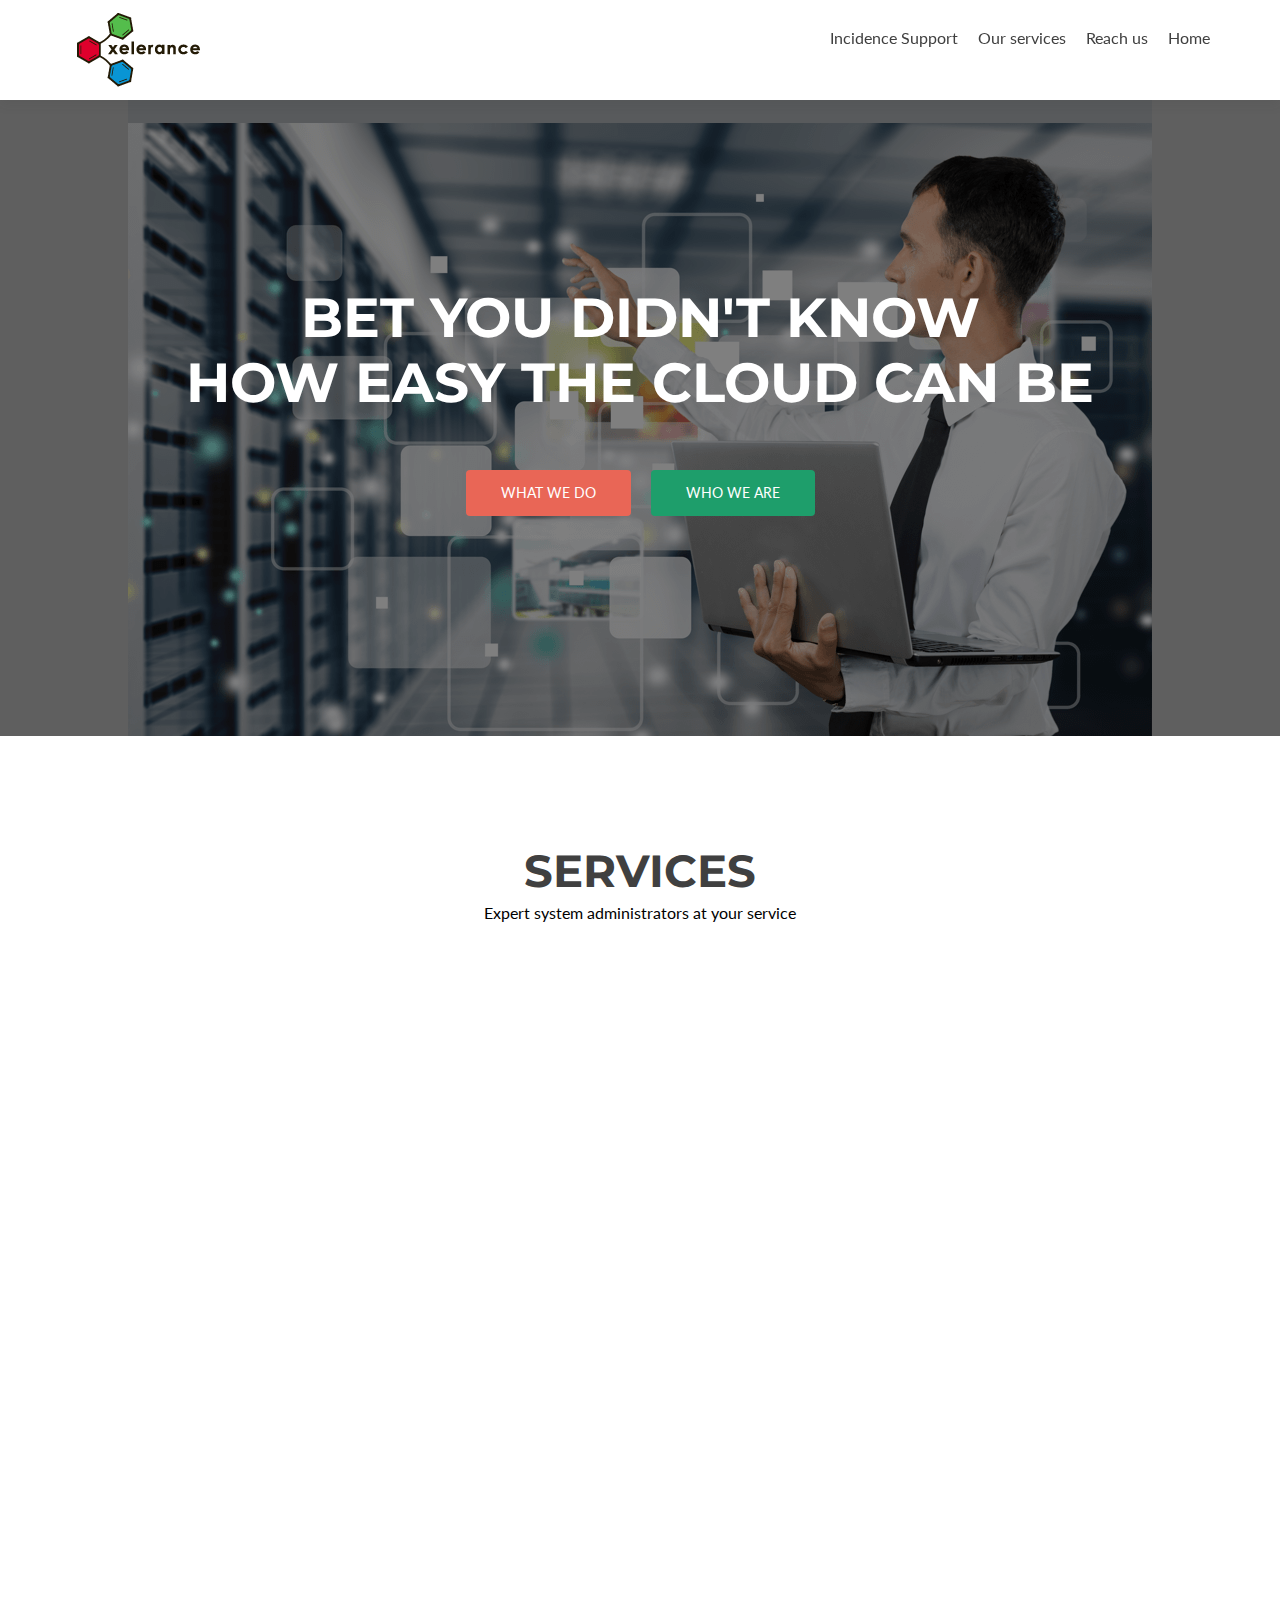
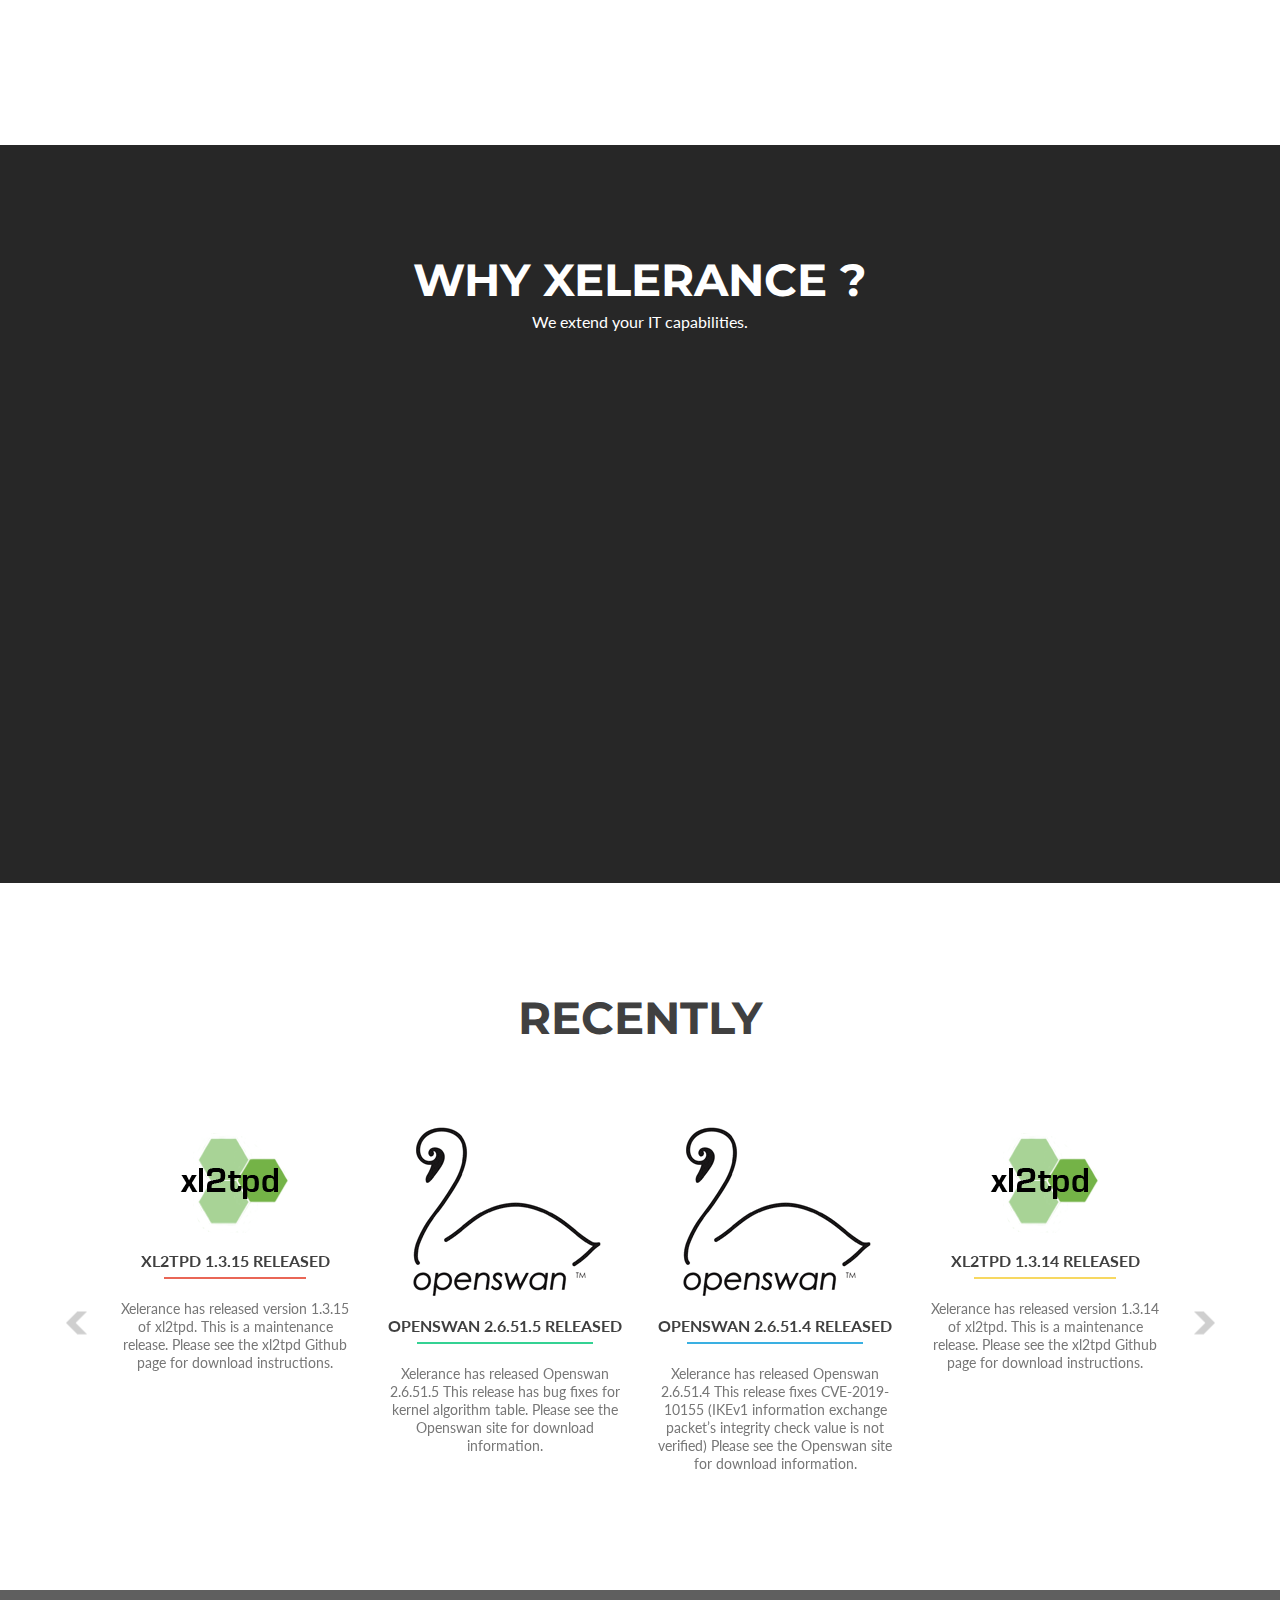
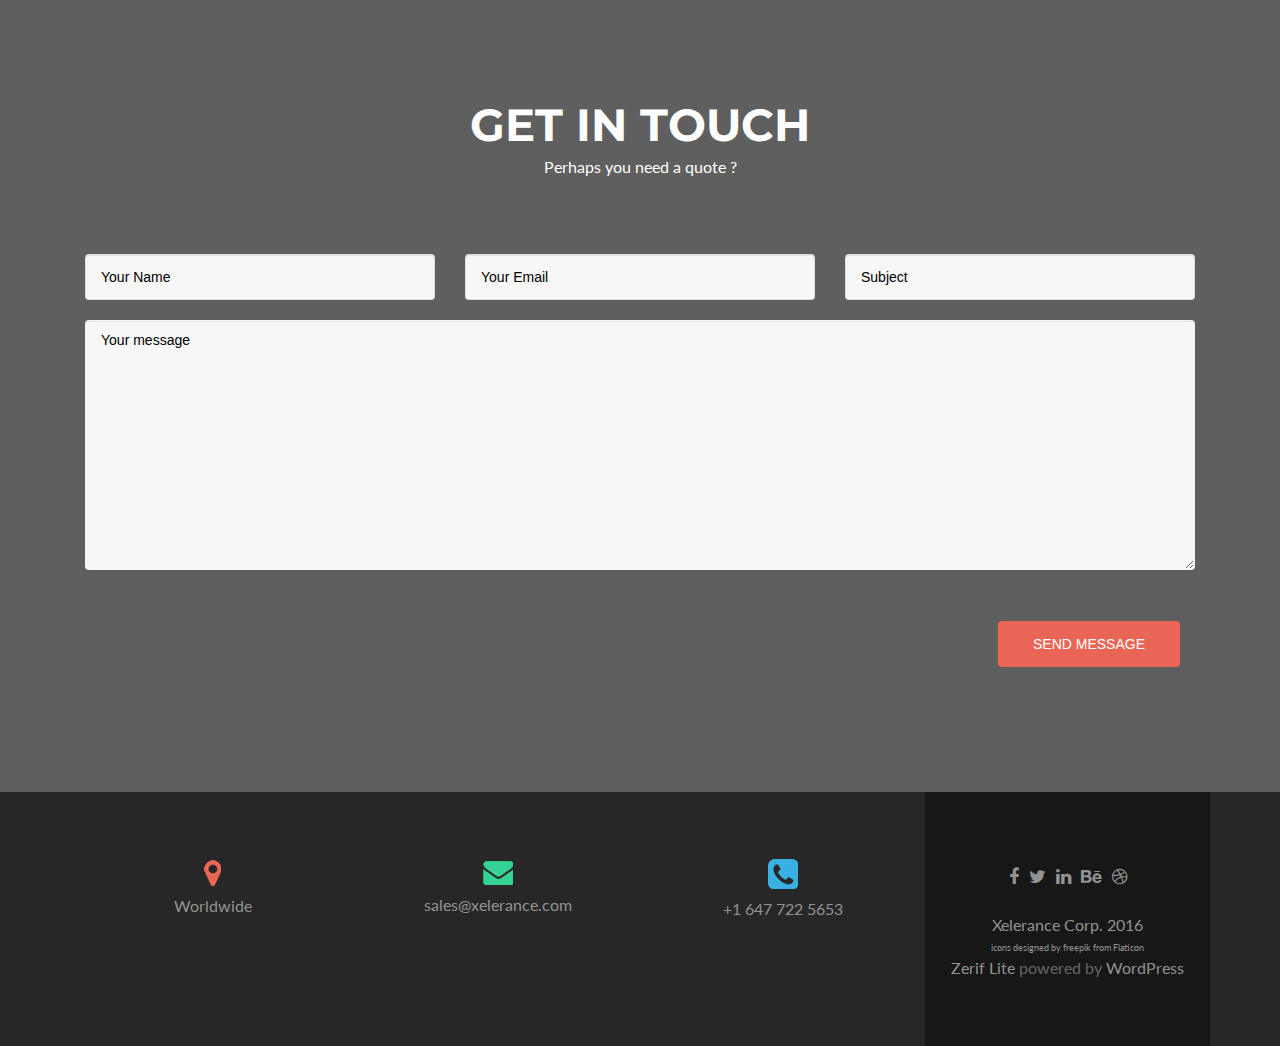
<file: index.html>
<!DOCTYPE html>

<html lang="en-US">


<!-- Mirrored from www.xelerance.com/ by HTTrack Website Copier/3.x [XR&CO'2014], Fri, 08 Oct 2021 19:44:15 GMT -->
<!-- Added by HTTrack --><meta http-equiv="content-type" content="text/html;charset=UTF-8" /><!-- /Added by HTTrack -->
<head>

<meta charset="UTF-8">
<meta name="viewport" content="width=device-width, initial-scale=1">
<link rel="profile" href="http://gmpg.org/xfn/11">
<link rel="pingback" href="xmlrpc.php">

<title>Xelerance Corporation &#8211; We extend your IT capabilities.</title>
<link rel='dns-prefetch' href='http://www.google.com/' />
<link rel='dns-prefetch' href='http://fonts.googleapis.com/' />
<link rel='dns-prefetch' href='http://s.w.org/' />
<link rel="alternate" type="application/rss+xml" title="Xelerance Corporation &raquo; Feed" href="feed" />
<link rel="alternate" type="application/rss+xml" title="Xelerance Corporation &raquo; Comments Feed" href="comments/feed" />
		<script type="text/javascript">
			window._wpemojiSettings = {"baseUrl":"https:\/\/s.w.org\/images\/core\/emoji\/13.0.0\/72x72\/","ext":".png","svgUrl":"https:\/\/s.w.org\/images\/core\/emoji\/13.0.0\/svg\/","svgExt":".svg","source":{"concatemoji":"https:\/\/www.xelerance.com\/wp-includes\/js\/wp-emoji-release.min.js?ver=5.5.4"}};
			!function(e,a,t){var n,r,o,i=a.createElement("canvas"),p=i.getContext&&i.getContext("2d");function s(e,t){var a=String.fromCharCode;p.clearRect(0,0,i.width,i.height),p.fillText(a.apply(this,e),0,0);e=i.toDataURL();return p.clearRect(0,0,i.width,i.height),p.fillText(a.apply(this,t),0,0),e===i.toDataURL()}function c(e){var t=a.createElement("script");t.src=e,t.defer=t.type="text/javascript",a.getElementsByTagName("head")[0].appendChild(t)}for(o=Array("flag","emoji"),t.supports={everything:!0,everythingExceptFlag:!0},r=0;r<o.length;r++)t.supports[o[r]]=function(e){if(!p||!p.fillText)return!1;switch(p.textBaseline="top",p.font="600 32px Arial",e){case"flag":return s([127987,65039,8205,9895,65039],[127987,65039,8203,9895,65039])?!1:!s([55356,56826,55356,56819],[55356,56826,8203,55356,56819])&&!s([55356,57332,56128,56423,56128,56418,56128,56421,56128,56430,56128,56423,56128,56447],[55356,57332,8203,56128,56423,8203,56128,56418,8203,56128,56421,8203,56128,56430,8203,56128,56423,8203,56128,56447]);case"emoji":return!s([55357,56424,8205,55356,57212],[55357,56424,8203,55356,57212])}return!1}(o[r]),t.supports.everything=t.supports.everything&&t.supports[o[r]],"flag"!==o[r]&&(t.supports.everythingExceptFlag=t.supports.everythingExceptFlag&&t.supports[o[r]]);t.supports.everythingExceptFlag=t.supports.everythingExceptFlag&&!t.supports.flag,t.DOMReady=!1,t.readyCallback=function(){t.DOMReady=!0},t.supports.everything||(n=function(){t.readyCallback()},a.addEventListener?(a.addEventListener("DOMContentLoaded",n,!1),e.addEventListener("load",n,!1)):(e.attachEvent("onload",n),a.attachEvent("onreadystatechange",function(){"complete"===a.readyState&&t.readyCallback()})),(n=t.source||{}).concatemoji?c(n.concatemoji):n.wpemoji&&n.twemoji&&(c(n.twemoji),c(n.wpemoji)))}(window,document,window._wpemojiSettings);
		</script>
		<style type="text/css">
img.wp-smiley,
img.emoji {
	display: inline !important;
	border: none !important;
	box-shadow: none !important;
	height: 1em !important;
	width: 1em !important;
	margin: 0 .07em !important;
	vertical-align: -0.1em !important;
	background: none !important;
	padding: 0 !important;
}
</style>
	<link rel='stylesheet' id='wpapp-styles-css'  href='wp-content/plugins/wordpress-easy-paypal-payment-or-donation-accept-plugin/wpapp-styles7e15.css?ver=5.5.4' type='text/css' media='all' />
<link rel='stylesheet' id='wp-block-library-css'  href='wp-includes/css/dist/block-library/style.min7e15.css?ver=5.5.4' type='text/css' media='all' />
<link rel='stylesheet' id='zerif_font-css'  href='http://fonts.googleapis.com/css?family=Lato%3A300%2C400%2C700%2C400italic%7CMontserrat%3A400%2C700%7CHomemade+Apple&amp;subset=latin%2Clatin-ext' type='text/css' media='all' />
<link rel='stylesheet' id='zerif_font_all-css'  href='http://fonts.googleapis.com/css?family=Open+Sans%3A400%2C300%2C300italic%2C400italic%2C600italic%2C600%2C700%2C700italic%2C800%2C800italic&amp;ver=5.5.4' type='text/css' media='all' />
<link rel='stylesheet' id='zerif_bootstrap_style-css'  href='wp-content/themes/zerif-lite/css/bootstrap7e15.css?ver=5.5.4' type='text/css' media='all' />
<link rel='stylesheet' id='xelerance-css'  href='wp-content/themes/zerif-lite/css/xelerance7e15.css?ver=5.5.4' type='text/css' media='all' />
<link rel='stylesheet' id='zerif_fontawesome-css'  href='wp-content/themes/zerif-lite/css/font-awesome.mind3b3.css?ver=v1' type='text/css' media='all' />
<link rel='stylesheet' id='zerif_style-css'  href='wp-content/themes/zerif-lite/styled3b3.css?ver=v1' type='text/css' media='all' />
<link rel='stylesheet' id='zerif_responsive_style-css'  href='wp-content/themes/zerif-lite/css/responsived3b3.css?ver=v1' type='text/css' media='all' />
<!--[if lt IE 9]>
<link rel='stylesheet' id='zerif_ie_style-css'  href='https://www.xelerance.com/wp-content/themes/zerif-lite/css/ie.css?ver=v1' type='text/css' media='all' />
<![endif]-->
<script type='text/javascript' src='wp-includes/js/jquery/jquery4a5f.js?ver=1.12.4-wp' id='jquery-core-js'></script>
<script type='text/javascript' id='pirate-forms-custom-spam-js-extra'>
/* <![CDATA[ */
var pf = {"spam":{"label":"I'm human!","value":"c7802bda9a"}};
/* ]]> */
</script>
<script type='text/javascript' src='wp-content/plugins/pirate-forms/public/js/custom-spam7e15.js?ver=5.5.4' id='pirate-forms-custom-spam-js'></script>
<!--[if lt IE 9]>
<script type='text/javascript' src='https://www.xelerance.com/wp-content/themes/zerif-lite/js/html5.js?ver=5.5.4' id='zerif_html5-js'></script>
<![endif]-->
<script type='text/javascript' src='https://www.google.com/recaptcha/api.js?ver=5.5.4' id='recaptcha-js'></script>
<link rel="https://api.w.org/" href="wp-json/index.html" /><link rel="EditURI" type="application/rsd+xml" title="RSD" href="xmlrpc0db0.php?rsd" />
<link rel="wlwmanifest" type="application/wlwmanifest+xml" href="wp-includes/wlwmanifest.xml" /> 
<meta name="generator" content="WordPress 5.5.4" />
<style type="text/css">.recentcomments a{display:inline !important;padding:0 !important;margin:0 !important;}</style><style type="text/css" id="custom-background-css">
body.custom-background { background-color: #bfbfbf; background-image: url("wp-content/uploads/2016/04/Cloud_Guy_1024_3.png"); background-position: left top; background-size: auto; background-repeat: no-repeat; background-attachment: fixed; }
</style>
	
</head>


	<body class="home blog custom-background group-blog" >



<div id="mobilebgfix">
	<div class="mobile-bg-fix-img-wrap">
		<div class="mobile-bg-fix-img"></div>
	</div>
	<div class="mobile-bg-fix-whole-site">


<header id="home" class="header" itemscope="itemscope" itemtype="http://schema.org/WPHeader">

	
	<div id="main-nav" class="navbar navbar-inverse bs-docs-nav" role="banner">

		<div class="container">

			<div class="navbar-header responsive-logo">

				<button class="navbar-toggle collapsed" type="button" data-toggle="collapse" data-target=".bs-navbar-collapse">

				<span class="sr-only">Toggle navigation</span>

				<span class="icon-bar"></span>

				<span class="icon-bar"></span>

				<span class="icon-bar"></span>

				</button>

				<a href="index.html" class="navbar-brand"><img src="wp-content/uploads/2016/03/logo1.gif" alt="Xelerance Corporation"></a>
			</div>

				<nav class="navbar-collapse bs-navbar-collapse collapse" id="site-navigation" itemscope itemtype="http://schema.org/SiteNavigationElement">
		<a class="screen-reader-text skip-link" href="#content">Skip to content</a>
		<ul id="menu-menu-1" class="nav navbar-nav navbar-right responsive-nav main-nav-list"><li id="menu-item-14" class="menu-item menu-item-type-custom menu-item-object-custom menu-item-14"><a href="incidents.html">Incidence Support</a></li>
<li id="menu-item-11" class="menu-item menu-item-type-custom menu-item-object-custom current-menu-item current_page_item menu-item-home menu-item-11"><a href="index.html#focus" aria-current="page">Our services</a></li>
<li id="menu-item-51" class="menu-item menu-item-type-custom menu-item-object-custom current-menu-item current_page_item menu-item-home menu-item-51"><a href="index.html#contact" aria-current="page">Reach us</a></li>
<li id="menu-item-9" class="menu-item menu-item-type-custom menu-item-object-custom current-menu-item current_page_item menu-item-home menu-item-9"><a href="index.html" aria-current="page">Home</a></li>
</ul>	</nav>
	
		</div>

	</div>
		<!-- / END TOP BAR --><div class="home-header-wrap"><div class="header-content-wrap"><div class="container"><h1 class="intro-text">Bet you didn't know<br /> how easy the cloud can be</h1><div class="buttons"><a href="index.html#focus" class="btn btn-primary custom-button red-btn">What we do</a><a href="index.html#aboutus" class="btn btn-primary custom-button green-btn">Who we are</a></div></div></div><!-- .header-content-wrap --><div class="clear"></div></div>
</header> <!-- / END HOME SECTION  -->
<div id="content" class="site-content">

<section class="focus" id="focus">		<div class="container">		<!-- SECTION HEADER -->		<div class="section-header">			<!-- SECTION TITLE AND SUBTITLE -->			<h2 class="dark-text">Services</h2><div class="section-legend">Expert system administrators at your service</div>		</div>		<div class="row">				<span id="ctup-ads-widget-6" class="">
			<div class="col-lg-3 col-sm-3 focus-box" data-scrollreveal="enter left after 0.15s over 1s">

										<a href="#" class="service-icon">
															<span class="sr-only">
			                    Go to			                    Taking care of your services		                    </span>
								
							<i class="pixeden"
							   style="background:url(wp-content/uploads/2016/03/services-small-e1457644547166.png) no-repeat center;width:100%; height:100%;"></i>
						</a>
						

				
				<h3 class="red-border-bottom">Taking care of your services</h3>
				<!-- FOCUS HEADING -->

				<p><B>WE ADMINISTER YOUR SYSTEMS</B><BR />Information Technology empowers companies to do more with less people, but that is only true if the tools your people use are available, responsive and efficient.  Use Xelerance to manage your IT tools and infrastructure.  OS, Wordpress and Drupal upgrades while your users sleep ?  We do that.   </p>
			</div>

			</span><span id="ctup-ads-widget-2" class="">
			<div class="col-lg-3 col-sm-3 focus-box" data-scrollreveal="enter left after 0.15s over 1s">

										<a href="#" class="service-icon">
															<span class="sr-only">
			                    Go to			                    Taking care of your cloud		                    </span>
								
							<i class="pixeden"
							   style="background:url(wp-content/uploads/2016/03/cloud-e1457644652781.png) no-repeat center;width:100%; height:100%;"></i>
						</a>
						

				
				<h3 class="red-border-bottom">Taking care of your cloud</h3>
				<!-- FOCUS HEADING -->

				<p><B>WE MANAGE YOUR EXISTING VIRTUAL MACHINES ON THE CLOUD</B><BR />The Cloud is all the rage.  Price-wise, the big players are racing to the bottom.  Take advantage of the fray and move your IT to the Cloud.  Use us to easily move your resources between cloud providers, or stay put and we monitor your infrastructure and address problems before your users are aware of them.<BR /><BR />
<B>WE BUILD CLOUD INFRASTRUCTURE</B><BR />
Use your existing hardware and increase your computing density. We are experts in the underlying virtualization technologies used by the big players.  Xelerance can create a private cloud at your location.
</p>
			</div>

			</span><span id="ctup-ads-widget-3" class="">
			<div class="col-lg-3 col-sm-3 focus-box" data-scrollreveal="enter left after 0.15s over 1s">

										<a href="#" class="service-icon">
															<span class="sr-only">
			                    Go to			                    Taking care of your workflow		                    </span>
								
							<i class="pixeden"
							   style="background:url(wp-content/uploads/2016/03/code11-e1457644740625.png) no-repeat center;width:100%; height:100%;"></i>
						</a>
						

				
				<h3 class="red-border-bottom">Taking care of your workflow</h3>
				<!-- FOCUS HEADING -->

				<p><B>WE BUILD APPS</B><BR />  Xelerance develops web-based applications that governments rely on.  Whether a mobile app or a new website, we take on the whole development cycle and provide ongoing support for all software we build for you. <BR /><BR />
<B>WE BUILD DATABASES</B>
<BR />
Tired of using that old database system that a student coded for you in 2006?  The technology has advanced and more options are available to you. Xelerance will analyze your data and give it the speed and presentation it deserves.</p>
			</div>

			</span><span id="ctup-ads-widget-4" class="">
			<div class="col-lg-3 col-sm-3 focus-box" data-scrollreveal="enter left after 0.15s over 1s">

										<a href="#" class="service-icon">
															<span class="sr-only">
			                    Go to			                    Taking care of your data		                    </span>
								
							<i class="pixeden"
							   style="background:url(wp-content/uploads/2016/03/policeman1-e1457644818986.png) no-repeat center;width:100%; height:100%;"></i>
						</a>
						

				
				<h3 class="red-border-bottom">Taking care of your data</h3>
				<!-- FOCUS HEADING -->

				<p><B>WE SECURE YOUR DATA COMMUNICATIONS</B><BR />Your data is your corporate life and blood.  Why do you suffer slow databases, insecure data transfers and unhappy clients ?  Use Xelerance to provide and support Virtual Private Networks (VPN) tunnels between your offices and your partners. We can also create a safety deposit box for your clients&#8217; confidential document submissions.</p>
			</div>

			</span>		</div>	</div> <!-- / END CONTAINER -->	</section>  <!-- / END FOCUS SECTION -->
<section class="about-us" id="aboutus">

	
	<div class="container">

		<!-- SECTION HEADER -->

		<div class="section-header">

			<h2 class="white-text">Why Xelerance ?</h2><div class="white-text section-legend">We extend your IT capabilities.</div>
		</div><!-- / END SECTION HEADER -->

		<!-- 3 COLUMNS OF ABOUT US-->

		<div class="row">

			<!-- COLUMN 1 - BIG MESSAGE ABOUT THE COMPANY-->

		<div class="col-lg-4 col-md-4 column zerif-rtl-big-title"><div class="big-intro" data-scrollreveal="enter left after 0s over 1s">It's your IT, and we are here to extend it.</div></div><div class="col-lg-4 col-md-4 column zerif_about_us_center text_and_skills" data-scrollreveal="enter bottom after 0s over 1s"><p>Xelerance works as an extension of your IT department.  Let us migrate your old servers out to the Cloud where Amazon's or Google's infrastructure can bear the brunt of those hacker attacks for you.  Stand on the shoulders of giants to be the best that your Information Technology can be.<br />Xelerance has been on the frontlines of securing the world's data transmissions with its Openswan software, an open-source IPSEC implementation.  Trust us to connect your offices and partners to that shiny new cloudlet you are running at Amazon.<br />Many companies and the government of Canada have relied on Xelerance for years to implement and administer their mission-critical cloud infrastructure.  <br />Are you next ?</p></div>		<div class="col-lg-4 col-md-4 column zerif-rtl-skills ">

			<ul class="skills" data-scrollreveal="enter right after 0s over 1s">

				<!-- SKILL ONE -->

				
				<li class="skill skill_1">

					<div class="skill-count"><input role="presentation" type="text" id="managed-services" value="100" data-thickness=".2" class="skill1" tabindex="-1"></div><div class="section-legend"><label for="managed-services">Managed services</label></div><p>Drupal, Wordpress, Redmine, Exchange, Owncloud, MS SQL Server, MySQL, PostgreSQL ...</p>
				</li>

				
				<!-- SKILL TWO -->

				
				<li class="skill skill_2">

					<div class="skill-count"><input role="presentation" type="text" id="cloud-administration" value="100" data-thickness=".2" class="skill2" tabindex="-1"></div><div class="section-legend"><label for="cloud-administration">Cloud administration</label></div><p>AWS, Azure, Linode, Digital Ocean, Docker, Google, Rackspace ...</p>
				</li>

				
				<!-- SKILL THREE -->
								<li class="skill skill_3">

					<div class="skill-count"><input role="presentation" type="text" id="application-development" value="100" data-thickness=".2" class="skill3" tabindex="-1"></div><div class="section-legend"><label for="application-development">Application development</label></div><p>PHP, Python, .Net, C/C++, Ruby, Database administration, data migrations ...</p>
				</li>

				
				<!-- SKILL FOUR -->
				
				<li class="skill skill_4">

					<div class="skill-count"><input role="presentation" type="text" id="communications-security" value="100" data-thickness=".2" class="skill4" tabindex="-1"></div><div class="section-legend"><label for="communications-security">Communications security</label></div><p>Openswan, strongSwan, Libreswan, OpenVPN</p>
				</li>

				
			</ul>

		</div> <!-- / END SKILLS COLUMN-->

		
	</div> <!-- / END 3 COLUMNS OF ABOUT US-->

	<!-- CLIENTS -->
	
	</div> <!-- / END CONTAINER -->

	
</section> <!-- END ABOUT US SECTION -->

<section class="latest-news" id="latestnews"><div class="container"><div class="section-header"><h2 class="dark-text">Recently</h2></div><!-- END .section-header --><div class="clear"></div><div id="carousel-homepage-latestnews" class="carousel slide" data-ride="carousel"><div class="carousel-inner" role="listbox"><div class="item active" role="option"><div class="col-sm-3 latestnews-box"><div class="latestnews-img"><a class="latestnews-img-a" href="archives/202.html" title="xl2tpd 1.3.15  released"><img width="138" height="114" src="wp-content/uploads/2016/03/photo_xl2tpd.gif" class="attachment-post-thumbnail size-post-thumbnail wp-post-image" alt="" loading="lazy" /></a></div><div class="latesnews-content"><h3 class="latestnews-title"><a href="archives/202.html" title="xl2tpd 1.3.15  released">xl2tpd 1.3.15  released</a></h3><p>Xelerance has released version 1.3.15 of xl2tpd. This is a maintenance release. Please see the xl2tpd Github page for download instructions.</p>
</div></div><!-- .latestnews-box"> --><div class="col-sm-3 latestnews-box"><div class="latestnews-img"><a class="latestnews-img-a" href="archives/195.html" title="Openswan 2.6.51.5 released"><img width="200" height="179" src="wp-content/uploads/2016/03/photo_openswan.gif" class="attachment-post-thumbnail size-post-thumbnail wp-post-image" alt="" loading="lazy" /></a></div><div class="latesnews-content"><h3 class="latestnews-title"><a href="archives/195.html" title="Openswan 2.6.51.5 released">Openswan 2.6.51.5 released</a></h3><p>Xelerance has released Openswan 2.6.51.5 This release has bug fixes for kernel algorithm table. Please see the Openswan site for download information.</p>
</div></div><!-- .latestnews-box"> --><div class="col-sm-3 latestnews-box"><div class="latestnews-img"><a class="latestnews-img-a" href="archives/192.html" title="Openswan 2.6.51.4 released"><img width="200" height="179" src="wp-content/uploads/2016/03/photo_openswan.gif" class="attachment-post-thumbnail size-post-thumbnail wp-post-image" alt="" loading="lazy" /></a></div><div class="latesnews-content"><h3 class="latestnews-title"><a href="archives/192.html" title="Openswan 2.6.51.4 released">Openswan 2.6.51.4 released</a></h3><p>Xelerance has released Openswan 2.6.51.4 This release fixes CVE-2019-10155 (IKEv1 information exchange packet&#8217;s integrity check value is not verified) Please see the Openswan site for download information.</p>
</div></div><!-- .latestnews-box"> --><div class="col-sm-3 latestnews-box"><div class="latestnews-img"><a class="latestnews-img-a" href="archives/185.html" title="xl2tpd 1.3.14  released"><img width="138" height="114" src="wp-content/uploads/2016/03/photo_xl2tpd.gif" class="attachment-post-thumbnail size-post-thumbnail wp-post-image" alt="" loading="lazy" /></a></div><div class="latesnews-content"><h3 class="latestnews-title"><a href="archives/185.html" title="xl2tpd 1.3.14  released">xl2tpd 1.3.14  released</a></h3><p>Xelerance has released version 1.3.14 of xl2tpd. This is a maintenance release. Please see the xl2tpd Github page for download instructions.</p>
</div></div><!-- .latestnews-box"> --><div class="clear"></div></div><div class="item"><div class="col-sm-3 latestnews-box"><div class="latestnews-img"><a class="latestnews-img-a" href="archives/181.html" title="Openswan 2.6.51.3 released"><img width="200" height="179" src="wp-content/uploads/2016/03/photo_openswan.gif" class="attachment-post-thumbnail size-post-thumbnail wp-post-image" alt="" loading="lazy" /></a></div><div class="latesnews-content"><h3 class="latestnews-title"><a href="archives/181.html" title="Openswan 2.6.51.3 released">Openswan 2.6.51.3 released</a></h3><p>Xelerance has released Openswan 2.6.51.3 This release has bug fixes for memory leak. Please see the Openswan site for download information.</p>
</div></div><!-- .latestnews-box"> --><div class="col-sm-3 latestnews-box"><div class="latestnews-img"><a class="latestnews-img-a" href="archives/177.html" title="Openswan 2.6.51.2 released"><img width="200" height="179" src="wp-content/uploads/2016/03/photo_openswan.gif" class="attachment-post-thumbnail size-post-thumbnail wp-post-image" alt="" loading="lazy" /></a></div><div class="latesnews-content"><h3 class="latestnews-title"><a href="archives/177.html" title="Openswan 2.6.51.2 released">Openswan 2.6.51.2 released</a></h3><p>Xelerance has released Openswan 2.6.51.2 This release has bug fixes for LIBNSS issues Please see the Openswan site for download information.</p>
</div></div><!-- .latestnews-box"> --><div class="col-sm-3 latestnews-box"><div class="latestnews-img"><a class="latestnews-img-a" href="archives/173.html" title="xl2tpd 1.3.13  released"><img width="138" height="114" src="wp-content/uploads/2016/03/photo_xl2tpd.gif" class="attachment-post-thumbnail size-post-thumbnail wp-post-image" alt="" loading="lazy" /></a></div><div class="latesnews-content"><h3 class="latestnews-title"><a href="archives/173.html" title="xl2tpd 1.3.13  released">xl2tpd 1.3.13  released</a></h3><p>Xelerance has released version 1.3.13 of xl2tpd. This is a maintenance release. Please see the xl2tpd Github page for download instructions.</p>
</div></div><!-- .latestnews-box"> --><div class="col-sm-3 latestnews-box"><div class="latestnews-img"><a class="latestnews-img-a" href="archives/168.html" title="Openswan 2.6.51.1 released"><img width="200" height="179" src="wp-content/uploads/2016/03/photo_openswan.gif" class="attachment-post-thumbnail size-post-thumbnail wp-post-image" alt="" loading="lazy" /></a></div><div class="latesnews-content"><h3 class="latestnews-title"><a href="archives/168.html" title="Openswan 2.6.51.1 released">Openswan 2.6.51.1 released</a></h3><p>Xelerance has released Openswan 2.6.51.1 This release has bug fixes for RSA key size and other issues Please see the Openswan site for download information.</p>
</div></div><!-- .latestnews-box"> --><div class="clear"></div></div><div class="item"><div class="col-sm-3 latestnews-box"><div class="latestnews-img"><a class="latestnews-img-a" href="archives/166.html" title="xl2tpd 1.3.12  released"><img width="138" height="114" src="wp-content/uploads/2016/03/photo_xl2tpd.gif" class="attachment-post-thumbnail size-post-thumbnail wp-post-image" alt="" loading="lazy" /></a></div><div class="latesnews-content"><h3 class="latestnews-title"><a href="archives/166.html" title="xl2tpd 1.3.12  released">xl2tpd 1.3.12  released</a></h3><p>Xelerance has released version 1.3.12 of xl2tpd. This is a maintenance release. Please see the xl2tpd Github page for download instructions.</p>
</div></div><!-- .latestnews-box"> --><div class="col-sm-3 latestnews-box"><div class="latestnews-img"><a class="latestnews-img-a" href="archives/159.html" title="xl2tpd 1.3.11  released"><img width="138" height="114" src="wp-content/uploads/2016/03/photo_xl2tpd.gif" class="attachment-post-thumbnail size-post-thumbnail wp-post-image" alt="" loading="lazy" /></a></div><div class="latesnews-content"><h3 class="latestnews-title"><a href="archives/159.html" title="xl2tpd 1.3.11  released">xl2tpd 1.3.11  released</a></h3><p>Xelerance has released version 1.3.11 of xl2tpd. This is a maintenance release. Please see the xl2tpd Github page for download instructions.</p>
</div></div><!-- .latestnews-box"> --><div class="clear"></div></div></div><!-- .carousel-inner --><a class="left carousel-control" href="#carousel-homepage-latestnews" role="button" data-slide="prev">
						<span class="glyphicon glyphicon-chevron-left" aria-hidden="true"></span>
						<span class="sr-only">Previous</span>
					</a><a class="right carousel-control" href="#carousel-homepage-latestnews" role="button" data-slide="next">
						<span class="glyphicon glyphicon-chevron-right" aria-hidden="true"></span>
						<span class="sr-only">Next</span>
					</a></div><!-- #carousel-homepage-latestnews --></div><!-- .container --></section>			<section class="contact-us" id="contact">
				<div class="container">
					<!-- SECTION HEADER -->
					<div class="section-header">

						<h2 class="white-text">Get in touch</h2><div class="white-text section-legend">Perhaps you need a quote ?</div>					</div>
					<!-- / END SECTION HEADER -->

					<div class="row">

<div class="pirate_forms_container widget-no" id="pirate_forms_container_default">
	<!-- header -->
	
	<!-- thank you -->
	
	<div class="pirate_forms_wrap">
	<!-- errors -->
	
	<!-- form -->

		<form
			method="post"
			enctype="application/x-www-form-urlencoded"
			class="pirate_forms  form_honeypot-on pirate-forms-contact-name-on pirate-forms-contact-email-on pirate-forms-contact-subject-on pirate-forms-contact-message-on pirate-forms-captcha-on pirate-forms-contact-submit-on pirate_forms_from_form-on"
					>
			<div class="pirate_forms_three_inputs_wrap ">
	

<div class="col-lg-4 col-sm-4 form_field_wrap">
		<input type="text" class="form-control input" id="pirate-forms-contact-name" name="pirate-forms-contact-name" class="" placeholder="Your Name" required oninvalid="this.setCustomValidity('Enter your name')" onchange="this.setCustomValidity('')" value="" >
</div>


<div class="col-lg-4 col-sm-4 form_field_wrap">
		<input type="email" class="form-control" id="pirate-forms-contact-email" name="pirate-forms-contact-email" class="" placeholder="Your Email" required oninvalid="this.setCustomValidity('Enter a valid email')" onchange="this.setCustomValidity('')" value="" >
</div>


<div class="col-lg-4 col-sm-4 form_field_wrap">
		<input type="text" class="form-control input" id="pirate-forms-contact-subject" name="pirate-forms-contact-subject" class="" placeholder="Subject" required oninvalid="this.setCustomValidity('Please enter a subject')" onchange="this.setCustomValidity('')" value="" >
</div>
			</div>

	

<div class="col-lg-12 col-sm-12 form_field_wrap">
		<textarea rows="5" cols="30" class="form-control input" id="pirate-forms-contact-message" name="pirate-forms-contact-message" class="" placeholder="Your message" required oninvalid="this.setCustomValidity('Enter your question or comment')" onchange="this.setCustomValidity('')" ></textarea>
</div>


<div class="col-xs-12 form_field_wrap form_captcha_wrap">
	<div id="pirate-forms-captcha" class="g-recaptcha pirate-forms-google-recaptcha"  data-sitekey="6Ld10B0TAAAAAGCFaI4I6_9ook4L3ubAXtfiIrVt">
	</div>
</div>


<div class="col-xs-12 form_field_wrap contact_submit_wrap">
	<button type="submit" class="btn btn-primary custom-button red-btn pirate-forms-submit-button" id="pirate-forms-contact-submit" name="pirate-forms-contact-submit" class="pirate-forms-submit-button btn btn-primary " placeholder="" >Send Message</button>
</div>
<input type="hidden" id="pirate_forms_ajax" name="pirate_forms_ajax" class="" placeholder=""  value="0"><div class="form_field_wrap hidden" style="display: none"><input type="text" id="form_honeypot" name="honeypot" class="" placeholder=""  value=""></div><input type="hidden" id="pirate_forms_from_widget" name="pirate_forms_from_widget" class="" placeholder=""  value="0"><input type="hidden" id="pirate_forms_from_form" name="pirate_forms_from_form" class="" placeholder=""  value="4f46a20c14">		</form>

	
		<div class="pirate_forms_clearfix"></div>
	</div>

	<!-- footer -->
	
</div>
</div>
				</div> <!-- / END CONTAINER -->

			</section> <!-- / END CONTACT US SECTION-->
			
</div><!-- .site-content -->


<footer id="footer" itemscope="itemscope" itemtype="http://schema.org/WPFooter">

	
	<div class="container">

		
		<div class="col-md-3 company-details"><div class="icon-top red-text"><img src="wp-content/themes/zerif-lite/images/map25-redish.png" alt="" /></div><div class="zerif-footer-address">Worldwide</div></div><div class="col-md-3 company-details"><div class="icon-top green-text"><img src="wp-content/themes/zerif-lite/images/envelope4-green.png" alt="" /></div><div class="zerif-footer-email"><a href="mailto:sales@xelerance.com">sales@xelerance.com</a></div></div><div class="col-md-3 company-details"><div class="icon-top blue-text"><img src="wp-content/themes/zerif-lite/images/telephone65-blue.png" alt="" /></div><div class="zerif-footer-phone"><a href="tel:+1 647 722 5653">+1 647 722 5653</a></div></div><div class="col-md-3 copyright"><ul class="social"><li><a target="_blank" href="#"><span class="sr-only">Go to Facebook</span> <i class="fa fa-facebook"></i></a></li><li><a target="_blank" href="#"><span class="sr-only">Go to Twitter</span> <i class="fa fa-twitter"></i></a></li><li><a target="_blank" href="#"><span class="sr-only">Go to Linkedin</span> <i class="fa fa-linkedin"></i></a></li><li><a target="_blank" href="#"><span class="sr-only">Go to Behance</span> <i class="fa fa-behance"></i></a></li><li><a target="_blank" href="#"><span class="sr-only">Go to Dribble</span> <i class="fa fa-dribbble"></i></a></li></ul><p id="zerif-copyright">Xelerance Corp. 2016<br /><span style="font-size:9px">icons designed by freepik from Flaticon</span></p><div class="zerif-copyright-box"><a class="zerif-copyright" href="http://themeisle.com/themes/zerif-lite/" target="_blank" rel="nofollow">Zerif Lite </a>powered by<a class="zerif-copyright" href="http://wordpress.org/" target="_blank" rel="nofollow"> WordPress</a></div></div>			</div> <!-- / END CONTAINER -->

</footer> <!-- / END FOOOTER  -->


	</div><!-- mobile-bg-fix-whole-site -->
</div><!-- .mobile-bg-fix-wrap -->


<link rel='stylesheet' id='pirate_forms_front_styles-css'  href='wp-content/plugins/pirate-forms/public/css/frontfc3c.css?ver=2.4.4' type='text/css' media='all' />
<script type='text/javascript' src='wp-content/themes/zerif-lite/js/bootstrap.min11a8.js?ver=20120206' id='zerif_bootstrap_script-js'></script>
<script type='text/javascript' src='wp-content/themes/zerif-lite/js/jquery.knob11a8.js?ver=20120206' id='zerif_knob_nav-js'></script>
<script type='text/javascript' src='wp-content/themes/zerif-lite/js/smoothscroll11a8.js?ver=20120206' id='zerif_smoothscroll-js'></script>
<script type='text/javascript' src='wp-content/themes/zerif-lite/js/scrollReveal11a8.js?ver=20120206' id='zerif_scrollReveal_script-js'></script>
<script type='text/javascript' src='wp-content/themes/zerif-lite/js/zerif11a8.js?ver=20120206' id='zerif_script-js'></script>
<script type='text/javascript' src='wp-includes/js/wp-embed.min7e15.js?ver=5.5.4' id='wp-embed-js'></script>
<script type='text/javascript' src='https://www.google.com/recaptcha/api.js?hl=en_US&amp;ver=5.5.4' id='google-recaptcha-js'></script>
<script type='text/javascript' id='pirate_forms_scripts-js-extra'>
/* <![CDATA[ */
var pirateFormsObject = {"errors":"","rest":{"submit":{"url":"https:\/\/www.xelerance.com\/wp-json\/pirate-forms\/v1\/send_email\/"},"nonce":"ecc8696e30"}};
/* ]]> */
</script>
<script type='text/javascript' src='wp-content/plugins/pirate-forms/public/js/scriptsfc3c.js?ver=2.4.4' id='pirate_forms_scripts-js'></script>


</body>


<!-- Mirrored from www.xelerance.com/ by HTTrack Website Copier/3.x [XR&CO'2014], Fri, 08 Oct 2021 19:45:06 GMT -->
</html>
</file>
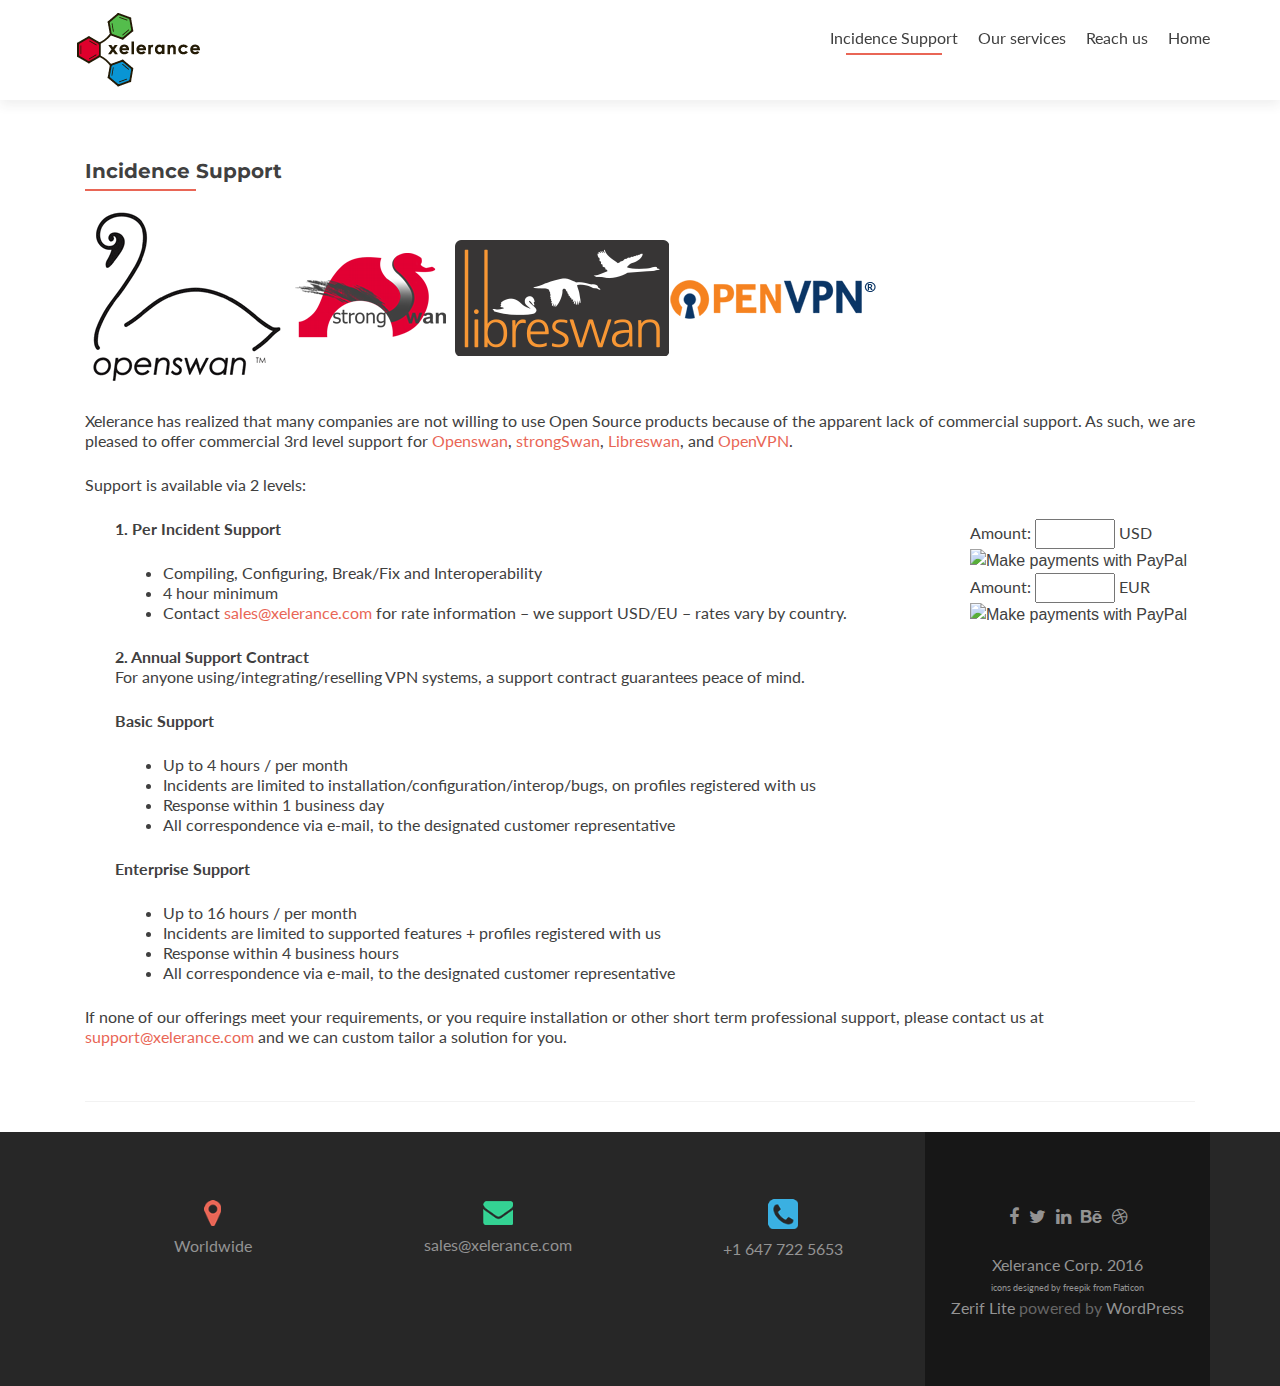
<file: incidents.html>
<!DOCTYPE html>

<html lang="en-US">


<!-- Mirrored from www.xelerance.com/incidents by HTTrack Website Copier/3.x [XR&CO'2014], Fri, 08 Oct 2021 19:45:20 GMT -->
<!-- Added by HTTrack --><meta http-equiv="content-type" content="text/html;charset=UTF-8" /><!-- /Added by HTTrack -->
<head>

<meta charset="UTF-8">
<meta name="viewport" content="width=device-width, initial-scale=1">
<link rel="profile" href="http://gmpg.org/xfn/11">
<link rel="pingback" href="xmlrpc.php">

<title>Incidence Support &#8211; Xelerance Corporation</title>
<link rel='dns-prefetch' href='http://fonts.googleapis.com/' />
<link rel='dns-prefetch' href='http://s.w.org/' />
<link rel="alternate" type="application/rss+xml" title="Xelerance Corporation &raquo; Feed" href="feed" />
<link rel="alternate" type="application/rss+xml" title="Xelerance Corporation &raquo; Comments Feed" href="comments/feed" />
<link rel="alternate" type="application/rss+xml" title="Xelerance Corporation &raquo; Incidence Support Comments Feed" href="incidents/feed" />
		<script type="text/javascript">
			window._wpemojiSettings = {"baseUrl":"https:\/\/s.w.org\/images\/core\/emoji\/13.0.0\/72x72\/","ext":".png","svgUrl":"https:\/\/s.w.org\/images\/core\/emoji\/13.0.0\/svg\/","svgExt":".svg","source":{"concatemoji":"https:\/\/www.xelerance.com\/wp-includes\/js\/wp-emoji-release.min.js?ver=5.5.4"}};
			!function(e,a,t){var n,r,o,i=a.createElement("canvas"),p=i.getContext&&i.getContext("2d");function s(e,t){var a=String.fromCharCode;p.clearRect(0,0,i.width,i.height),p.fillText(a.apply(this,e),0,0);e=i.toDataURL();return p.clearRect(0,0,i.width,i.height),p.fillText(a.apply(this,t),0,0),e===i.toDataURL()}function c(e){var t=a.createElement("script");t.src=e,t.defer=t.type="text/javascript",a.getElementsByTagName("head")[0].appendChild(t)}for(o=Array("flag","emoji"),t.supports={everything:!0,everythingExceptFlag:!0},r=0;r<o.length;r++)t.supports[o[r]]=function(e){if(!p||!p.fillText)return!1;switch(p.textBaseline="top",p.font="600 32px Arial",e){case"flag":return s([127987,65039,8205,9895,65039],[127987,65039,8203,9895,65039])?!1:!s([55356,56826,55356,56819],[55356,56826,8203,55356,56819])&&!s([55356,57332,56128,56423,56128,56418,56128,56421,56128,56430,56128,56423,56128,56447],[55356,57332,8203,56128,56423,8203,56128,56418,8203,56128,56421,8203,56128,56430,8203,56128,56423,8203,56128,56447]);case"emoji":return!s([55357,56424,8205,55356,57212],[55357,56424,8203,55356,57212])}return!1}(o[r]),t.supports.everything=t.supports.everything&&t.supports[o[r]],"flag"!==o[r]&&(t.supports.everythingExceptFlag=t.supports.everythingExceptFlag&&t.supports[o[r]]);t.supports.everythingExceptFlag=t.supports.everythingExceptFlag&&!t.supports.flag,t.DOMReady=!1,t.readyCallback=function(){t.DOMReady=!0},t.supports.everything||(n=function(){t.readyCallback()},a.addEventListener?(a.addEventListener("DOMContentLoaded",n,!1),e.addEventListener("load",n,!1)):(e.attachEvent("onload",n),a.attachEvent("onreadystatechange",function(){"complete"===a.readyState&&t.readyCallback()})),(n=t.source||{}).concatemoji?c(n.concatemoji):n.wpemoji&&n.twemoji&&(c(n.twemoji),c(n.wpemoji)))}(window,document,window._wpemojiSettings);
		</script>
		<style type="text/css">
img.wp-smiley,
img.emoji {
	display: inline !important;
	border: none !important;
	box-shadow: none !important;
	height: 1em !important;
	width: 1em !important;
	margin: 0 .07em !important;
	vertical-align: -0.1em !important;
	background: none !important;
	padding: 0 !important;
}
</style>
	<link rel='stylesheet' id='wpapp-styles-css'  href='wp-content/plugins/wordpress-easy-paypal-payment-or-donation-accept-plugin/wpapp-styles7e15.css?ver=5.5.4' type='text/css' media='all' />
<link rel='stylesheet' id='wp-block-library-css'  href='wp-includes/css/dist/block-library/style.min7e15.css?ver=5.5.4' type='text/css' media='all' />
<link rel='stylesheet' id='zerif_font-css'  href='http://fonts.googleapis.com/css?family=Lato%3A300%2C400%2C700%2C400italic%7CMontserrat%3A400%2C700%7CHomemade+Apple&amp;subset=latin%2Clatin-ext' type='text/css' media='all' />
<link rel='stylesheet' id='zerif_font_all-css'  href='http://fonts.googleapis.com/css?family=Open+Sans%3A400%2C300%2C300italic%2C400italic%2C600italic%2C600%2C700%2C700italic%2C800%2C800italic&amp;ver=5.5.4' type='text/css' media='all' />
<link rel='stylesheet' id='zerif_bootstrap_style-css'  href='wp-content/themes/zerif-lite/css/bootstrap7e15.css?ver=5.5.4' type='text/css' media='all' />
<link rel='stylesheet' id='xelerance-css'  href='wp-content/themes/zerif-lite/css/xelerance7e15.css?ver=5.5.4' type='text/css' media='all' />
<link rel='stylesheet' id='zerif_fontawesome-css'  href='wp-content/themes/zerif-lite/css/font-awesome.mind3b3.css?ver=v1' type='text/css' media='all' />
<link rel='stylesheet' id='zerif_style-css'  href='wp-content/themes/zerif-lite/styled3b3.css?ver=v1' type='text/css' media='all' />
<link rel='stylesheet' id='zerif_responsive_style-css'  href='wp-content/themes/zerif-lite/css/responsived3b3.css?ver=v1' type='text/css' media='all' />
<!--[if lt IE 9]>
<link rel='stylesheet' id='zerif_ie_style-css'  href='https://www.xelerance.com/wp-content/themes/zerif-lite/css/ie.css?ver=v1' type='text/css' media='all' />
<![endif]-->
<script type='text/javascript' src='wp-includes/js/jquery/jquery4a5f.js?ver=1.12.4-wp' id='jquery-core-js'></script>
<script type='text/javascript' id='pirate-forms-custom-spam-js-extra'>
/* <![CDATA[ */
var pf = {"spam":{"label":"I'm human!","value":"c7802bda9a"}};
/* ]]> */
</script>
<script type='text/javascript' src='wp-content/plugins/pirate-forms/public/js/custom-spam7e15.js?ver=5.5.4' id='pirate-forms-custom-spam-js'></script>
<!--[if lt IE 9]>
<script type='text/javascript' src='https://www.xelerance.com/wp-content/themes/zerif-lite/js/html5.js?ver=5.5.4' id='zerif_html5-js'></script>
<![endif]-->
<link rel="https://api.w.org/" href="wp-json/index.html" /><link rel="alternate" type="application/json" href="wp-json/wp/v2/pages/15.json" /><link rel="EditURI" type="application/rsd+xml" title="RSD" href="xmlrpc0db0.php?rsd" />
<link rel="wlwmanifest" type="application/wlwmanifest+xml" href="wp-includes/wlwmanifest.xml" /> 
<meta name="generator" content="WordPress 5.5.4" />
<link rel="canonical" href="incidents.html" />
<link rel='shortlink' href='indexa1ca.html?p=15' />
<link rel="alternate" type="application/json+oembed" href="wp-json/oembed/1.0/embed35e1.json?url=https%3A%2F%2Fwww.xelerance.com%2Fincidents" />
<style type="text/css">.recentcomments a{display:inline !important;padding:0 !important;margin:0 !important;}</style><style type="text/css" id="custom-background-css">
body.custom-background { background-color: #bfbfbf; background-image: url("wp-content/uploads/2016/04/Cloud_Guy_1024_3.png"); background-position: left top; background-size: auto; background-repeat: no-repeat; background-attachment: fixed; }
</style>
	
</head>


	<body class="page-template page-template-template-fullwidth page-template-template-fullwidth-php page page-id-15 group-blog" >



<div id="mobilebgfix">
	<div class="mobile-bg-fix-img-wrap">
		<div class="mobile-bg-fix-img"></div>
	</div>
	<div class="mobile-bg-fix-whole-site">


<header id="home" class="header" itemscope="itemscope" itemtype="http://schema.org/WPHeader">

	
	<div id="main-nav" class="navbar navbar-inverse bs-docs-nav" role="banner">

		<div class="container">

			<div class="navbar-header responsive-logo">

				<button class="navbar-toggle collapsed" type="button" data-toggle="collapse" data-target=".bs-navbar-collapse">

				<span class="sr-only">Toggle navigation</span>

				<span class="icon-bar"></span>

				<span class="icon-bar"></span>

				<span class="icon-bar"></span>

				</button>

				<a href="index.html" class="navbar-brand"><img src="wp-content/uploads/2016/03/logo1.gif" alt="Xelerance Corporation"></a>
			</div>

				<nav class="navbar-collapse bs-navbar-collapse collapse" id="site-navigation" itemscope itemtype="http://schema.org/SiteNavigationElement">
		<a class="screen-reader-text skip-link" href="#content">Skip to content</a>
		<ul id="menu-menu-1" class="nav navbar-nav navbar-right responsive-nav main-nav-list"><li id="menu-item-14" class="menu-item menu-item-type-custom menu-item-object-custom current-menu-item menu-item-14"><a href="incidents.html" aria-current="page">Incidence Support</a></li>
<li id="menu-item-11" class="menu-item menu-item-type-custom menu-item-object-custom menu-item-home menu-item-11"><a href="index.html#focus">Our services</a></li>
<li id="menu-item-51" class="menu-item menu-item-type-custom menu-item-object-custom menu-item-home menu-item-51"><a href="index.html#contact">Reach us</a></li>
<li id="menu-item-9" class="menu-item menu-item-type-custom menu-item-object-custom menu-item-home menu-item-9"><a href="index.html">Home</a></li>
</ul>	</nav>
	
		</div>

	</div>
		<!-- / END TOP BAR -->
<div class="clear"></div>

</header> <!-- / END HOME SECTION  -->
<div id="content" class="site-content">

	<div class="container">

		
		<div class="content-left-wrap col-md-12">

			
			<div id="primary" class="content-area">

				<main id="main" class="site-main">

					<article id="post-15" class="post-15 page type-page status-publish has-post-thumbnail hentry">	<header class="entry-header">		<span class="date updated published">March 10, 2016</span>		<span class="vcard author byline"><a href="archives/author/pnaubert.html" class="fn">Patrick Naubert</a></span>		<h1 class="entry-title" itemprop="headline">Incidence Support</h1>	</header><!-- .entry-header -->	<div class="entry-content">		<p><img src="wp-content/uploads/2016/03/photo_openswan.gif" alt="Openswan logo" /><img src="wp-content/uploads/2016/04/strongswan.png" alt="strongSwan logo" /><img src="wp-content/uploads/2016/04/libreswan-logo-218.png" alt="Libreswan logo" /><img src="wp-content/uploads/2016/04/ovpntech_logo-s.png" alt="OpenVPN logo" /></p>
<p>Xelerance has realized that many companies are not willing to use Open Source products because of the apparent lack of commercial support. As such, we are pleased to offer commercial 3rd level support for <a href="https://www.openswan.org/">Openswan</a>, <a href="https://www.strongswan.org/">strongSwan</a>, <a href="https://libreswan.org/">Libreswan</a>, and <a href="https://openvpn.net/">OpenVPN</a>.</p>
<p>Support is available via 2 levels:</p>
<div class="container">
<div class="row">
<div class="col-md-9">
<strong>1. Per Incident Support</strong></p>
<ul>
<li>Compiling, Configuring, Break/Fix and Interoperability</li>
<li>4 hour minimum</li>
<li>Contact <a href="mailto:sales@xelerance.com">sales@xelerance.com</a> for rate information &#8211; we support USD/EU &#8211; rates vary by country.</li>
</ul>
</div>
<div class="col-md-3">
<div class="wp_paypal_button_widget_any_amt"><form name="_xclick" class="wp_accept_pp_button_form_any_amount" action="https://www.paypal.com/cgi-bin/webscr" method="post" ><div class="wp_pp_button_amount_section">Amount: <input type="number" min="1" step="any" name="amount" value="" placeholder="" class="wpapp_other_amt_input" style="max-width:80px;"> USD</div><input type="hidden" name="cmd" value="_xclick"><input type="hidden" name="bn" value="TipsandTricks_SP" /><input type="hidden" name="business" value="paypal@xelerance.com"><input type="hidden" name="currency_code" value="USD"><input type="hidden" name="item_name" value="Openswan Incident Support Contact - ask sales@xelerance.com for rate"><input type="hidden" name="return" value="index.html" /><input type="hidden" name="rm" value="0" /><div class="wp_pp_button_submit_btn"><input type="image" id="buy_now_button" class="buy_now_button_image" src="https://www.paypal.com/en_US/i/btn/btn_paynowCC_LG.gif" border="0" name="submit" alt="Make payments with PayPal"></div></form></div>
<div class="wp_paypal_button_widget_any_amt"><form name="_xclick" class="wp_accept_pp_button_form_any_amount" action="https://www.paypal.com/cgi-bin/webscr" method="post" ><div class="wp_pp_button_amount_section">Amount: <input type="number" min="1" step="any" name="amount" value="" placeholder="" class="wpapp_other_amt_input" style="max-width:80px;"> EUR</div><input type="hidden" name="cmd" value="_xclick"><input type="hidden" name="bn" value="TipsandTricks_SP" /><input type="hidden" name="business" value="paypal@xelerance.com"><input type="hidden" name="currency_code" value="EUR"><input type="hidden" name="item_name" value="Openswan Incident Support Contact - ask sales@xelerance.com for rate"><input type="hidden" name="return" value="index.html" /><input type="hidden" name="rm" value="0" /><div class="wp_pp_button_submit_btn"><input type="image" id="buy_now_button" class="buy_now_button_image" src="https://www.paypal.com/en_US/i/btn/btn_paynowCC_LG.gif" border="0" name="submit" alt="Make payments with PayPal"></div></form></div>
</div>
</div>
<div class="row">
<div class="col-md-9">
<strong>2. Annual Support Contract</strong><br />
For anyone using/integrating/reselling VPN systems, a support contract guarantees peace of mind.</p>
<p><strong>Basic Support</strong></p>
<ul>
<li>Up to 4 hours / per month</li>
<li>Incidents are limited to installation/configuration/interop/bugs, on profiles registered with us</li>
<li>Response within 1 business day</li>
<li>All correspondence via e-mail, to the designated customer representative</li>
</ul>
<p><strong>Enterprise Support</strong></p>
<ul>
<li>Up to 16 hours / per month</li>
<li>Incidents are limited to supported features + profiles registered with us</li>
<li>Response within 4 business hours</li>
<li>All correspondence via e-mail, to the designated customer representative</li>
</ul>
</div>
</div>
</div>
If none of our offerings meet your requirements, or you require installation or other short term professional support, please contact us at <a href="mailto:support@xelerance.com">support@xelerance.com</a> and we can custom tailor a solution for you.</p>
	</div><!-- .entry-content -->	</article><!-- #post-## -->
				</main><!-- #main -->

			</div><!-- #primary -->

			
		</div><!-- .content-left-wrap -->

		
	</div><!-- .container -->


</div><!-- .site-content -->


<footer id="footer" itemscope="itemscope" itemtype="http://schema.org/WPFooter">

	
	<div class="container">

		
		<div class="col-md-3 company-details"><div class="icon-top red-text"><img src="wp-content/themes/zerif-lite/images/map25-redish.png" alt="" /></div><div class="zerif-footer-address">Worldwide</div></div><div class="col-md-3 company-details"><div class="icon-top green-text"><img src="wp-content/themes/zerif-lite/images/envelope4-green.png" alt="" /></div><div class="zerif-footer-email"><a href="mailto:sales@xelerance.com">sales@xelerance.com</a></div></div><div class="col-md-3 company-details"><div class="icon-top blue-text"><img src="wp-content/themes/zerif-lite/images/telephone65-blue.png" alt="" /></div><div class="zerif-footer-phone"><a href="tel:+1 647 722 5653">+1 647 722 5653</a></div></div><div class="col-md-3 copyright"><ul class="social"><li><a target="_blank" href="#"><span class="sr-only">Go to Facebook</span> <i class="fa fa-facebook"></i></a></li><li><a target="_blank" href="#"><span class="sr-only">Go to Twitter</span> <i class="fa fa-twitter"></i></a></li><li><a target="_blank" href="#"><span class="sr-only">Go to Linkedin</span> <i class="fa fa-linkedin"></i></a></li><li><a target="_blank" href="#"><span class="sr-only">Go to Behance</span> <i class="fa fa-behance"></i></a></li><li><a target="_blank" href="#"><span class="sr-only">Go to Dribble</span> <i class="fa fa-dribbble"></i></a></li></ul><p id="zerif-copyright">Xelerance Corp. 2016<br /><span style="font-size:9px">icons designed by freepik from Flaticon</span></p><div class="zerif-copyright-box"><a class="zerif-copyright" href="http://themeisle.com/themes/zerif-lite/" target="_blank" rel="nofollow">Zerif Lite </a>powered by<a class="zerif-copyright" href="http://wordpress.org/" target="_blank" rel="nofollow"> WordPress</a></div></div>			</div> <!-- / END CONTAINER -->

</footer> <!-- / END FOOOTER  -->


	</div><!-- mobile-bg-fix-whole-site -->
</div><!-- .mobile-bg-fix-wrap -->


<script type='text/javascript' src='wp-content/themes/zerif-lite/js/bootstrap.min11a8.js?ver=20120206' id='zerif_bootstrap_script-js'></script>
<script type='text/javascript' src='wp-content/themes/zerif-lite/js/jquery.knob11a8.js?ver=20120206' id='zerif_knob_nav-js'></script>
<script type='text/javascript' src='wp-content/themes/zerif-lite/js/smoothscroll11a8.js?ver=20120206' id='zerif_smoothscroll-js'></script>
<script type='text/javascript' src='wp-content/themes/zerif-lite/js/scrollReveal11a8.js?ver=20120206' id='zerif_scrollReveal_script-js'></script>
<script type='text/javascript' src='wp-content/themes/zerif-lite/js/zerif11a8.js?ver=20120206' id='zerif_script-js'></script>
<script type='text/javascript' src='wp-includes/js/wp-embed.min7e15.js?ver=5.5.4' id='wp-embed-js'></script>


</body>


<!-- Mirrored from www.xelerance.com/incidents by HTTrack Website Copier/3.x [XR&CO'2014], Fri, 08 Oct 2021 19:45:27 GMT -->
</html>
</file>
<file: wp-content/plugins/wordpress-easy-paypal-payment-or-donation-accept-plugin/wpapp-styles7e15.css>
.wp_pp_button_selection_section, .wp_pp_button_other_amt_section, .wp_pp_button_reference_section{
    margin-bottom: 10px;
}
.wp_paypal_button_widget{
    margin: 10px 0;
}
.wp_accept_pp_button_form input{
    width: auto !important;
}
.wp_accept_pp_button_form input[type="image"]{
    cursor: pointer;
}
.wp_accept_pp_button_form_classic input[type="image"]{
    cursor: pointer;
}

.buy_now_button_image {
    max-width: 100%;
}

.wpapp_payment_subject{
    margin: 10px 0px;
}
.wpapp_other_amount_label{
    margin: 10px 0px;
}
.wpapp_ref_title_label{
    margin: 10px 0px;
}
.wpapp_payment_button{
    margin: 10px 0px;
}
</file>
<file: wp-includes/css/dist/block-library/style.min7e15.css>
:root{--wp-admin-theme-color:#007cba;--wp-admin-theme-color-darker-10:#006ba1;--wp-admin-theme-color-darker-20:#005a87}#start-resizable-editor-section{display:none}.wp-block-audio figcaption{margin-top:.5em;margin-bottom:1em}.wp-block-audio audio{width:100%;min-width:300px}.wp-block-button__link{color:#fff;background-color:#32373c;border:none;border-radius:28px;box-shadow:none;cursor:pointer;display:inline-block;font-size:18px;padding:12px 24px;text-align:center;text-decoration:none;overflow-wrap:break-word}.wp-block-button__link:active,.wp-block-button__link:focus,.wp-block-button__link:hover,.wp-block-button__link:visited{color:#fff}.wp-block-button__link.aligncenter{text-align:center}.wp-block-button__link.alignright{text-align:right}.wp-block-button.is-style-squared,.wp-block-button__link.wp-block-button.is-style-squared{border-radius:0}.wp-block-button.no-border-radius,.wp-block-button__link.no-border-radius{border-radius:0!important}.is-style-outline .wp-block-button__link,.wp-block-button__link.is-style-outline{color:#32373c;background-color:transparent;border:2px solid}.wp-block-buttons .wp-block-button{display:inline-block;margin-right:8px;margin-bottom:8px}.wp-block-buttons .wp-block-button:last-child{margin-right:0}.wp-block-buttons.alignright .wp-block-button{margin-right:0;margin-left:8px}.wp-block-buttons.alignright .wp-block-button:first-child{margin-left:0}.wp-block-buttons.alignleft .wp-block-button{margin-left:0;margin-right:8px}.wp-block-buttons.alignleft .wp-block-button:last-child{margin-right:0}.wp-block-button.aligncenter,.wp-block-buttons.aligncenter,.wp-block-calendar{text-align:center}.wp-block-calendar tbody td,.wp-block-calendar th{padding:4px;border:1px solid #ddd}.wp-block-calendar tfoot td{border:none}.wp-block-calendar table{width:100%;border-collapse:collapse;font-family:-apple-system,BlinkMacSystemFont,Segoe UI,Roboto,Oxygen-Sans,Ubuntu,Cantarell,Helvetica Neue,sans-serif}.wp-block-calendar table th{font-weight:400;background:#ddd}.wp-block-calendar a{text-decoration:underline}.wp-block-calendar tfoot a{color:#007cba;color:var(--wp-admin-theme-color)}.wp-block-calendar table caption,.wp-block-calendar table tbody{color:#40464d}.wp-block-categories.alignleft{margin-right:2em}.wp-block-categories.alignright{margin-left:2em}.wp-block-columns{display:flex;margin-bottom:28px;flex-wrap:wrap}@media (min-width:782px){.wp-block-columns{flex-wrap:nowrap}}.wp-block-columns.has-background{padding:20px 38px}.wp-block-column{flex-grow:1;min-width:0;word-break:break-word;overflow-wrap:break-word}@media (max-width:599px){.wp-block-column{flex-basis:100%!important}}@media (min-width:600px) and (max-width:781px){.wp-block-column{flex-basis:calc(50% - 16px)!important;flex-grow:0}.wp-block-column:nth-child(2n){margin-left:32px}}@media (min-width:782px){.wp-block-column{flex-basis:0;flex-grow:1}.wp-block-column[style*=flex-basis]{flex-grow:0}.wp-block-column:not(:first-child){margin-left:32px}}.wp-block-columns.are-vertically-aligned-top{align-items:flex-start}.wp-block-columns.are-vertically-aligned-center{align-items:center}.wp-block-columns.are-vertically-aligned-bottom{align-items:flex-end}.wp-block-column.is-vertically-aligned-top{align-self:flex-start}.wp-block-column.is-vertically-aligned-center{-ms-grid-row-align:center;align-self:center}.wp-block-column.is-vertically-aligned-bottom{align-self:flex-end}.wp-block-column.is-vertically-aligned-bottom,.wp-block-column.is-vertically-aligned-center,.wp-block-column.is-vertically-aligned-top{width:100%}.wp-block-cover,.wp-block-cover-image{position:relative;background-size:cover;background-position:50%;min-height:430px;height:100%;width:100%;display:flex;justify-content:center;align-items:center;padding:16px}.wp-block-cover-image.has-parallax,.wp-block-cover.has-parallax{background-attachment:fixed}@supports (-webkit-overflow-scrolling:touch){.wp-block-cover-image.has-parallax,.wp-block-cover.has-parallax{background-attachment:scroll}}@media (prefers-reduced-motion:reduce){.wp-block-cover-image.has-parallax,.wp-block-cover.has-parallax{background-attachment:scroll}}.wp-block-cover-image.has-background-dim,.wp-block-cover.has-background-dim{background-color:#000}.wp-block-cover-image.has-background-dim:before,.wp-block-cover.has-background-dim:before{content:"";background-color:inherit}.wp-block-cover-image.has-background-dim:not(.has-background-gradient):before,.wp-block-cover-image .wp-block-cover__gradient-background,.wp-block-cover.has-background-dim:not(.has-background-gradient):before,.wp-block-cover .wp-block-cover__gradient-background{position:absolute;top:0;left:0;bottom:0;right:0;z-index:1}.wp-block-cover-image.has-background-dim:not(.has-background-gradient):before,.wp-block-cover-image .wp-block-cover__gradient-background,.wp-block-cover.has-background-dim:not(.has-background-gradient):before,.wp-block-cover .wp-block-cover__gradient-background{opacity:.5}.wp-block-cover-image.has-background-dim.has-background-dim-10:not(.has-background-gradient):before,.wp-block-cover.has-background-dim.has-background-dim-10:not(.has-background-gradient):before{opacity:.1}.wp-block-cover-image.has-background-dim.has-background-dim-10 .wp-block-cover__gradient-background,.wp-block-cover.has-background-dim.has-background-dim-10 .wp-block-cover__gradient-background{opacity:.1}.wp-block-cover-image.has-background-dim.has-background-dim-20:not(.has-background-gradient):before,.wp-block-cover.has-background-dim.has-background-dim-20:not(.has-background-gradient):before{opacity:.2}.wp-block-cover-image.has-background-dim.has-background-dim-20 .wp-block-cover__gradient-background,.wp-block-cover.has-background-dim.has-background-dim-20 .wp-block-cover__gradient-background{opacity:.2}.wp-block-cover-image.has-background-dim.has-background-dim-30:not(.has-background-gradient):before,.wp-block-cover.has-background-dim.has-background-dim-30:not(.has-background-gradient):before{opacity:.3}.wp-block-cover-image.has-background-dim.has-background-dim-30 .wp-block-cover__gradient-background,.wp-block-cover.has-background-dim.has-background-dim-30 .wp-block-cover__gradient-background{opacity:.3}.wp-block-cover-image.has-background-dim.has-background-dim-40:not(.has-background-gradient):before,.wp-block-cover.has-background-dim.has-background-dim-40:not(.has-background-gradient):before{opacity:.4}.wp-block-cover-image.has-background-dim.has-background-dim-40 .wp-block-cover__gradient-background,.wp-block-cover.has-background-dim.has-background-dim-40 .wp-block-cover__gradient-background{opacity:.4}.wp-block-cover-image.has-background-dim.has-background-dim-50:not(.has-background-gradient):before,.wp-block-cover.has-background-dim.has-background-dim-50:not(.has-background-gradient):before{opacity:.5}.wp-block-cover-image.has-background-dim.has-background-dim-50 .wp-block-cover__gradient-background,.wp-block-cover.has-background-dim.has-background-dim-50 .wp-block-cover__gradient-background{opacity:.5}.wp-block-cover-image.has-background-dim.has-background-dim-60:not(.has-background-gradient):before,.wp-block-cover.has-background-dim.has-background-dim-60:not(.has-background-gradient):before{opacity:.6}.wp-block-cover-image.has-background-dim.has-background-dim-60 .wp-block-cover__gradient-background,.wp-block-cover.has-background-dim.has-background-dim-60 .wp-block-cover__gradient-background{opacity:.6}.wp-block-cover-image.has-background-dim.has-background-dim-70:not(.has-background-gradient):before,.wp-block-cover.has-background-dim.has-background-dim-70:not(.has-background-gradient):before{opacity:.7}.wp-block-cover-image.has-background-dim.has-background-dim-70 .wp-block-cover__gradient-background,.wp-block-cover.has-background-dim.has-background-dim-70 .wp-block-cover__gradient-background{opacity:.7}.wp-block-cover-image.has-background-dim.has-background-dim-80:not(.has-background-gradient):before,.wp-block-cover.has-background-dim.has-background-dim-80:not(.has-background-gradient):before{opacity:.8}.wp-block-cover-image.has-background-dim.has-background-dim-80 .wp-block-cover__gradient-background,.wp-block-cover.has-background-dim.has-background-dim-80 .wp-block-cover__gradient-background{opacity:.8}.wp-block-cover-image.has-background-dim.has-background-dim-90:not(.has-background-gradient):before,.wp-block-cover.has-background-dim.has-background-dim-90:not(.has-background-gradient):before{opacity:.9}.wp-block-cover-image.has-background-dim.has-background-dim-90 .wp-block-cover__gradient-background,.wp-block-cover.has-background-dim.has-background-dim-90 .wp-block-cover__gradient-background{opacity:.9}.wp-block-cover-image.has-background-dim.has-background-dim-100:not(.has-background-gradient):before,.wp-block-cover.has-background-dim.has-background-dim-100:not(.has-background-gradient):before{opacity:1}.wp-block-cover-image.has-background-dim.has-background-dim-100 .wp-block-cover__gradient-background,.wp-block-cover.has-background-dim.has-background-dim-100 .wp-block-cover__gradient-background{opacity:1}.wp-block-cover-image.alignleft,.wp-block-cover-image.alignright,.wp-block-cover.alignleft,.wp-block-cover.alignright{max-width:290px;width:100%}.wp-block-cover-image:after,.wp-block-cover:after{display:block;content:"";font-size:0;min-height:inherit}@supports ((position:-webkit-sticky) or (position:sticky)){.wp-block-cover-image:after,.wp-block-cover:after{content:none}}.wp-block-cover-image.aligncenter,.wp-block-cover-image.alignleft,.wp-block-cover-image.alignright,.wp-block-cover.aligncenter,.wp-block-cover.alignleft,.wp-block-cover.alignright{display:flex}.wp-block-cover-image .wp-block-cover__inner-container,.wp-block-cover .wp-block-cover__inner-container{width:calc(100% - 70px);z-index:1;color:#fff}.wp-block-cover-image .wp-block-subhead:not(.has-text-color),.wp-block-cover-image h1:not(.has-text-color),.wp-block-cover-image h2:not(.has-text-color),.wp-block-cover-image h3:not(.has-text-color),.wp-block-cover-image h4:not(.has-text-color),.wp-block-cover-image h5:not(.has-text-color),.wp-block-cover-image h6:not(.has-text-color),.wp-block-cover-image p:not(.has-text-color),.wp-block-cover .wp-block-subhead:not(.has-text-color),.wp-block-cover h1:not(.has-text-color),.wp-block-cover h2:not(.has-text-color),.wp-block-cover h3:not(.has-text-color),.wp-block-cover h4:not(.has-text-color),.wp-block-cover h5:not(.has-text-color),.wp-block-cover h6:not(.has-text-color),.wp-block-cover p:not(.has-text-color){color:inherit}.wp-block-cover-image.is-position-top-left,.wp-block-cover.is-position-top-left{align-items:flex-start;justify-content:flex-start}.wp-block-cover-image.is-position-top-center,.wp-block-cover.is-position-top-center{align-items:flex-start;justify-content:center}.wp-block-cover-image.is-position-top-right,.wp-block-cover.is-position-top-right{align-items:flex-start;justify-content:flex-end}.wp-block-cover-image.is-position-center-left,.wp-block-cover.is-position-center-left{align-items:center;justify-content:flex-start}.wp-block-cover-image.is-position-center-center,.wp-block-cover.is-position-center-center{align-items:center;justify-content:center}.wp-block-cover-image.is-position-center-right,.wp-block-cover.is-position-center-right{align-items:center;justify-content:flex-end}.wp-block-cover-image.is-position-bottom-left,.wp-block-cover.is-position-bottom-left{align-items:flex-end;justify-content:flex-start}.wp-block-cover-image.is-position-bottom-center,.wp-block-cover.is-position-bottom-center{align-items:flex-end;justify-content:center}.wp-block-cover-image.is-position-bottom-right,.wp-block-cover.is-position-bottom-right{align-items:flex-end;justify-content:flex-end}.wp-block-cover-image.has-custom-content-position.has-custom-content-position .wp-block-cover__inner-container,.wp-block-cover.has-custom-content-position.has-custom-content-position .wp-block-cover__inner-container{margin:0;width:auto}.wp-block-cover__video-background{position:absolute;top:50%;left:50%;transform:translateX(-50%) translateY(-50%);width:100%;height:100%;z-index:0;object-fit:cover}.wp-block-cover-image-text,.wp-block-cover-text,section.wp-block-cover-image h2{color:#fff}.wp-block-cover-image-text a,.wp-block-cover-image-text a:active,.wp-block-cover-image-text a:focus,.wp-block-cover-image-text a:hover,.wp-block-cover-text a,.wp-block-cover-text a:active,.wp-block-cover-text a:focus,.wp-block-cover-text a:hover,section.wp-block-cover-image h2 a,section.wp-block-cover-image h2 a:active,section.wp-block-cover-image h2 a:focus,section.wp-block-cover-image h2 a:hover{color:#fff}.wp-block-cover-image .wp-block-cover.has-left-content{justify-content:flex-start}.wp-block-cover-image .wp-block-cover.has-right-content{justify-content:flex-end}.wp-block-cover-image.has-left-content .wp-block-cover-image-text,.wp-block-cover.has-left-content .wp-block-cover-text,section.wp-block-cover-image.has-left-content>h2{margin-left:0;text-align:left}.wp-block-cover-image.has-right-content .wp-block-cover-image-text,.wp-block-cover.has-right-content .wp-block-cover-text,section.wp-block-cover-image.has-right-content>h2{margin-right:0;text-align:right}.wp-block-cover-image .wp-block-cover-image-text,.wp-block-cover .wp-block-cover-text,section.wp-block-cover-image>h2{font-size:2em;line-height:1.25;z-index:1;margin-bottom:0;max-width:580px;padding:14px;text-align:center}.wp-block-embed.alignleft,.wp-block-embed.alignright,.wp-block[data-align=left]>[data-type^=core-embed],.wp-block[data-align=right]>[data-type^=core-embed]{max-width:360px;width:100%}.wp-block-embed.alignleft .wp-block-embed__wrapper,.wp-block-embed.alignright .wp-block-embed__wrapper,.wp-block[data-align=left]>[data-type^=core-embed] .wp-block-embed__wrapper,.wp-block[data-align=right]>[data-type^=core-embed] .wp-block-embed__wrapper{min-width:280px}.wp-block-embed{margin-bottom:1em}.wp-block-embed figcaption{margin-top:.5em;margin-bottom:1em}.wp-block-embed iframe{max-width:100%}.wp-block-embed__wrapper{position:relative}.wp-embed-responsive .wp-has-aspect-ratio .wp-block-embed__wrapper:before{content:"";display:block;padding-top:50%}.wp-embed-responsive .wp-has-aspect-ratio iframe{position:absolute;top:0;right:0;bottom:0;left:0;height:100%;width:100%}.wp-embed-responsive .wp-embed-aspect-21-9 .wp-block-embed__wrapper:before{padding-top:42.85%}.wp-embed-responsive .wp-embed-aspect-18-9 .wp-block-embed__wrapper:before{padding-top:50%}.wp-embed-responsive .wp-embed-aspect-16-9 .wp-block-embed__wrapper:before{padding-top:56.25%}.wp-embed-responsive .wp-embed-aspect-4-3 .wp-block-embed__wrapper:before{padding-top:75%}.wp-embed-responsive .wp-embed-aspect-1-1 .wp-block-embed__wrapper:before{padding-top:100%}.wp-embed-responsive .wp-embed-aspect-9-6 .wp-block-embed__wrapper:before{padding-top:66.66%}.wp-embed-responsive .wp-embed-aspect-1-2 .wp-block-embed__wrapper:before{padding-top:200%}.wp-block-file{margin-bottom:1.5em}.wp-block-file.aligncenter{text-align:center}.wp-block-file.alignright{text-align:right}.wp-block-file .wp-block-file__button{background:#32373c;border-radius:2em;color:#fff;font-size:13px;padding:.5em 1em}.wp-block-file a.wp-block-file__button{text-decoration:none}.wp-block-file a.wp-block-file__button:active,.wp-block-file a.wp-block-file__button:focus,.wp-block-file a.wp-block-file__button:hover,.wp-block-file a.wp-block-file__button:visited{box-shadow:none;color:#fff;opacity:.85;text-decoration:none}.wp-block-file *+.wp-block-file__button{margin-left:.75em}.blocks-gallery-grid,.wp-block-gallery{display:flex;flex-wrap:wrap;list-style-type:none;padding:0;margin:0}.blocks-gallery-grid .blocks-gallery-image,.blocks-gallery-grid .blocks-gallery-item,.wp-block-gallery .blocks-gallery-image,.wp-block-gallery .blocks-gallery-item{margin:0 16px 16px 0;display:flex;flex-grow:1;flex-direction:column;justify-content:center;position:relative}.blocks-gallery-grid .blocks-gallery-image figure,.blocks-gallery-grid .blocks-gallery-item figure,.wp-block-gallery .blocks-gallery-image figure,.wp-block-gallery .blocks-gallery-item figure{margin:0;height:100%}@supports ((position:-webkit-sticky) or (position:sticky)){.blocks-gallery-grid .blocks-gallery-image figure,.blocks-gallery-grid .blocks-gallery-item figure,.wp-block-gallery .blocks-gallery-image figure,.wp-block-gallery .blocks-gallery-item figure{display:flex;align-items:flex-end;justify-content:flex-start}}.blocks-gallery-grid .blocks-gallery-image img,.blocks-gallery-grid .blocks-gallery-item img,.wp-block-gallery .blocks-gallery-image img,.wp-block-gallery .blocks-gallery-item img{display:block;max-width:100%;height:auto;width:100%}@supports ((position:-webkit-sticky) or (position:sticky)){.blocks-gallery-grid .blocks-gallery-image img,.blocks-gallery-grid .blocks-gallery-item img,.wp-block-gallery .blocks-gallery-image img,.wp-block-gallery .blocks-gallery-item img{width:auto}}.blocks-gallery-grid .blocks-gallery-image figcaption,.blocks-gallery-grid .blocks-gallery-item figcaption,.wp-block-gallery .blocks-gallery-image figcaption,.wp-block-gallery .blocks-gallery-item figcaption{position:absolute;bottom:0;width:100%;max-height:100%;overflow:auto;padding:40px 10px 9px;color:#fff;text-align:center;font-size:13px;background:linear-gradient(0deg,rgba(0,0,0,.7),rgba(0,0,0,.3) 70%,transparent)}.blocks-gallery-grid .blocks-gallery-image figcaption img,.blocks-gallery-grid .blocks-gallery-item figcaption img,.wp-block-gallery .blocks-gallery-image figcaption img,.wp-block-gallery .blocks-gallery-item figcaption img{display:inline}.blocks-gallery-grid.is-cropped .blocks-gallery-image a,.blocks-gallery-grid.is-cropped .blocks-gallery-image img,.blocks-gallery-grid.is-cropped .blocks-gallery-item a,.blocks-gallery-grid.is-cropped .blocks-gallery-item img,.wp-block-gallery.is-cropped .blocks-gallery-image a,.wp-block-gallery.is-cropped .blocks-gallery-image img,.wp-block-gallery.is-cropped .blocks-gallery-item a,.wp-block-gallery.is-cropped .blocks-gallery-item img{width:100%}@supports ((position:-webkit-sticky) or (position:sticky)){.blocks-gallery-grid.is-cropped .blocks-gallery-image a,.blocks-gallery-grid.is-cropped .blocks-gallery-image img,.blocks-gallery-grid.is-cropped .blocks-gallery-item a,.blocks-gallery-grid.is-cropped .blocks-gallery-item img,.wp-block-gallery.is-cropped .blocks-gallery-image a,.wp-block-gallery.is-cropped .blocks-gallery-image img,.wp-block-gallery.is-cropped .blocks-gallery-item a,.wp-block-gallery.is-cropped .blocks-gallery-item img{height:100%;flex:1;object-fit:cover}}.blocks-gallery-grid .blocks-gallery-image,.blocks-gallery-grid .blocks-gallery-item,.wp-block-gallery .blocks-gallery-image,.wp-block-gallery .blocks-gallery-item{width:calc(50% - 16px)}.blocks-gallery-grid .blocks-gallery-image:nth-of-type(2n),.blocks-gallery-grid .blocks-gallery-item:nth-of-type(2n),.wp-block-gallery .blocks-gallery-image:nth-of-type(2n),.wp-block-gallery .blocks-gallery-item:nth-of-type(2n){margin-right:0}.blocks-gallery-grid.columns-1 .blocks-gallery-image,.blocks-gallery-grid.columns-1 .blocks-gallery-item,.wp-block-gallery.columns-1 .blocks-gallery-image,.wp-block-gallery.columns-1 .blocks-gallery-item{width:100%;margin-right:0}@media (min-width:600px){.blocks-gallery-grid.columns-3 .blocks-gallery-image,.blocks-gallery-grid.columns-3 .blocks-gallery-item,.wp-block-gallery.columns-3 .blocks-gallery-image,.wp-block-gallery.columns-3 .blocks-gallery-item{width:calc(33.33333% - 10.66667px);margin-right:16px}.blocks-gallery-grid.columns-4 .blocks-gallery-image,.blocks-gallery-grid.columns-4 .blocks-gallery-item,.wp-block-gallery.columns-4 .blocks-gallery-image,.wp-block-gallery.columns-4 .blocks-gallery-item{width:calc(25% - 12px);margin-right:16px}.blocks-gallery-grid.columns-5 .blocks-gallery-image,.blocks-gallery-grid.columns-5 .blocks-gallery-item,.wp-block-gallery.columns-5 .blocks-gallery-image,.wp-block-gallery.columns-5 .blocks-gallery-item{width:calc(20% - 12.8px);margin-right:16px}.blocks-gallery-grid.columns-6 .blocks-gallery-image,.blocks-gallery-grid.columns-6 .blocks-gallery-item,.wp-block-gallery.columns-6 .blocks-gallery-image,.wp-block-gallery.columns-6 .blocks-gallery-item{width:calc(16.66667% - 13.33333px);margin-right:16px}.blocks-gallery-grid.columns-7 .blocks-gallery-image,.blocks-gallery-grid.columns-7 .blocks-gallery-item,.wp-block-gallery.columns-7 .blocks-gallery-image,.wp-block-gallery.columns-7 .blocks-gallery-item{width:calc(14.28571% - 13.71429px);margin-right:16px}.blocks-gallery-grid.columns-8 .blocks-gallery-image,.blocks-gallery-grid.columns-8 .blocks-gallery-item,.wp-block-gallery.columns-8 .blocks-gallery-image,.wp-block-gallery.columns-8 .blocks-gallery-item{width:calc(12.5% - 14px);margin-right:16px}.blocks-gallery-grid.columns-1 .blocks-gallery-image:nth-of-type(1n),.blocks-gallery-grid.columns-1 .blocks-gallery-item:nth-of-type(1n),.wp-block-gallery.columns-1 .blocks-gallery-image:nth-of-type(1n),.wp-block-gallery.columns-1 .blocks-gallery-item:nth-of-type(1n){margin-right:0}.blocks-gallery-grid.columns-2 .blocks-gallery-image:nth-of-type(2n),.blocks-gallery-grid.columns-2 .blocks-gallery-item:nth-of-type(2n),.wp-block-gallery.columns-2 .blocks-gallery-image:nth-of-type(2n),.wp-block-gallery.columns-2 .blocks-gallery-item:nth-of-type(2n){margin-right:0}.blocks-gallery-grid.columns-3 .blocks-gallery-image:nth-of-type(3n),.blocks-gallery-grid.columns-3 .blocks-gallery-item:nth-of-type(3n),.wp-block-gallery.columns-3 .blocks-gallery-image:nth-of-type(3n),.wp-block-gallery.columns-3 .blocks-gallery-item:nth-of-type(3n){margin-right:0}.blocks-gallery-grid.columns-4 .blocks-gallery-image:nth-of-type(4n),.blocks-gallery-grid.columns-4 .blocks-gallery-item:nth-of-type(4n),.wp-block-gallery.columns-4 .blocks-gallery-image:nth-of-type(4n),.wp-block-gallery.columns-4 .blocks-gallery-item:nth-of-type(4n){margin-right:0}.blocks-gallery-grid.columns-5 .blocks-gallery-image:nth-of-type(5n),.blocks-gallery-grid.columns-5 .blocks-gallery-item:nth-of-type(5n),.wp-block-gallery.columns-5 .blocks-gallery-image:nth-of-type(5n),.wp-block-gallery.columns-5 .blocks-gallery-item:nth-of-type(5n){margin-right:0}.blocks-gallery-grid.columns-6 .blocks-gallery-image:nth-of-type(6n),.blocks-gallery-grid.columns-6 .blocks-gallery-item:nth-of-type(6n),.wp-block-gallery.columns-6 .blocks-gallery-image:nth-of-type(6n),.wp-block-gallery.columns-6 .blocks-gallery-item:nth-of-type(6n){margin-right:0}.blocks-gallery-grid.columns-7 .blocks-gallery-image:nth-of-type(7n),.blocks-gallery-grid.columns-7 .blocks-gallery-item:nth-of-type(7n),.wp-block-gallery.columns-7 .blocks-gallery-image:nth-of-type(7n),.wp-block-gallery.columns-7 .blocks-gallery-item:nth-of-type(7n){margin-right:0}.blocks-gallery-grid.columns-8 .blocks-gallery-image:nth-of-type(8n),.blocks-gallery-grid.columns-8 .blocks-gallery-item:nth-of-type(8n),.wp-block-gallery.columns-8 .blocks-gallery-image:nth-of-type(8n),.wp-block-gallery.columns-8 .blocks-gallery-item:nth-of-type(8n){margin-right:0}}.blocks-gallery-grid .blocks-gallery-image:last-child,.blocks-gallery-grid .blocks-gallery-item:last-child,.wp-block-gallery .blocks-gallery-image:last-child,.wp-block-gallery .blocks-gallery-item:last-child{margin-right:0}.blocks-gallery-grid.alignleft,.blocks-gallery-grid.alignright,.wp-block-gallery.alignleft,.wp-block-gallery.alignright{max-width:290px;width:100%}.blocks-gallery-grid.aligncenter .blocks-gallery-item figure,.wp-block-gallery.aligncenter .blocks-gallery-item figure{justify-content:center}h1.has-background,h2.has-background,h3.has-background,h4.has-background,h5.has-background,h6.has-background{padding:20px 38px}.wp-block-image{margin-bottom:1em}.wp-block-image img{max-width:100%}.wp-block-image.aligncenter{text-align:center}.wp-block-image.alignfull img,.wp-block-image.alignwide img{width:100%}.wp-block-image .aligncenter,.wp-block-image .alignleft,.wp-block-image .alignright,.wp-block-image.is-resized{display:table}.wp-block-image .aligncenter>figcaption,.wp-block-image .alignleft>figcaption,.wp-block-image .alignright>figcaption,.wp-block-image.is-resized>figcaption{display:table-caption;caption-side:bottom}.wp-block-image .alignleft{float:left;margin:.5em 1em .5em 0}.wp-block-image .alignright{float:right;margin:.5em 0 .5em 1em}.wp-block-image .aligncenter{margin-left:auto;margin-right:auto}.wp-block-image figcaption{margin-top:.5em;margin-bottom:1em}.is-style-circle-mask img,.is-style-rounded img{border-radius:9999px}@supports ((-webkit-mask-image:none) or (mask-image:none)) or (-webkit-mask-image:none){.is-style-circle-mask img{-webkit-mask-image:url('data:image/svg+xml;utf8,<svg viewBox="0 0 100 100" xmlns="http://www.w3.org/2000/svg"><circle cx="50" cy="50" r="50"/></svg>');mask-image:url('data:image/svg+xml;utf8,<svg viewBox="0 0 100 100" xmlns="http://www.w3.org/2000/svg"><circle cx="50" cy="50" r="50"/></svg>');mask-mode:alpha;-webkit-mask-repeat:no-repeat;mask-repeat:no-repeat;-webkit-mask-size:contain;mask-size:contain;-webkit-mask-position:center;mask-position:center;border-radius:0}}.wp-block-latest-comments__comment{font-size:15px;line-height:1.1;list-style:none;margin-bottom:1em}.has-avatars .wp-block-latest-comments__comment{min-height:36px;list-style:none}.has-avatars .wp-block-latest-comments__comment .wp-block-latest-comments__comment-excerpt,.has-avatars .wp-block-latest-comments__comment .wp-block-latest-comments__comment-meta{margin-left:52px}.has-dates .wp-block-latest-comments__comment,.has-excerpts .wp-block-latest-comments__comment{line-height:1.5}.wp-block-latest-comments__comment-excerpt p{font-size:14px;line-height:1.8;margin:5px 0 20px}.wp-block-latest-comments__comment-date{color:#8f98a1;display:block;font-size:12px}.wp-block-latest-comments .avatar,.wp-block-latest-comments__comment-avatar{border-radius:24px;display:block;float:left;height:40px;margin-right:12px;width:40px}.wp-block-latest-posts.alignleft{margin-right:2em}.wp-block-latest-posts.alignright{margin-left:2em}.wp-block-latest-posts.wp-block-latest-posts__list{list-style:none}.wp-block-latest-posts.wp-block-latest-posts__list li{clear:both}.wp-block-latest-posts.is-grid{display:flex;flex-wrap:wrap;padding:0}.wp-block-latest-posts.is-grid li{margin:0 20px 20px 0;width:100%}@media (min-width:600px){.wp-block-latest-posts.columns-2 li{width:calc(50% - 20px)}.wp-block-latest-posts.columns-3 li{width:calc(33.33333% - 20px)}.wp-block-latest-posts.columns-4 li{width:calc(25% - 20px)}.wp-block-latest-posts.columns-5 li{width:calc(20% - 20px)}.wp-block-latest-posts.columns-6 li{width:calc(16.66667% - 20px)}}.wp-block-latest-posts__post-author,.wp-block-latest-posts__post-date{display:block;color:#6c7781;font-size:13px}.wp-block-latest-posts__post-excerpt{margin-top:8px;margin-bottom:16px}.wp-block-latest-posts__featured-image img{height:auto;width:auto}.wp-block-latest-posts__featured-image.alignleft{margin-right:1em}.wp-block-latest-posts__featured-image.alignright{margin-left:1em}.wp-block-latest-posts__featured-image.aligncenter{margin-bottom:1em;text-align:center}.edit-post-visual-editor .wp-block-latest-posts.is-grid li{margin-bottom:20px}.wp-block-media-text{
  /*!rtl:begin:ignore*/direction:ltr;
  /*!rtl:end:ignore*/display:-ms-grid;display:grid;-ms-grid-columns:50% 1fr;grid-template-columns:50% 1fr;-ms-grid-rows:auto;grid-template-rows:auto}.wp-block-media-text.has-media-on-the-right{-ms-grid-columns:1fr 50%;grid-template-columns:1fr 50%}.wp-block-media-text.is-vertically-aligned-top .wp-block-media-text__content,.wp-block-media-text.is-vertically-aligned-top .wp-block-media-text__media{-ms-grid-row-align:start;align-self:start}.wp-block-media-text.is-vertically-aligned-center .wp-block-media-text__content,.wp-block-media-text.is-vertically-aligned-center .wp-block-media-text__media,.wp-block-media-text .wp-block-media-text__content,.wp-block-media-text .wp-block-media-text__media{-ms-grid-row-align:center;align-self:center}.wp-block-media-text.is-vertically-aligned-bottom .wp-block-media-text__content,.wp-block-media-text.is-vertically-aligned-bottom .wp-block-media-text__media{-ms-grid-row-align:end;align-self:end}.wp-block-media-text .wp-block-media-text__media{
  /*!rtl:begin:ignore*/-ms-grid-column:1;grid-column:1;-ms-grid-row:1;grid-row:1;
  /*!rtl:end:ignore*/margin:0}.wp-block-media-text .wp-block-media-text__content{direction:ltr;
  /*!rtl:begin:ignore*/-ms-grid-column:2;grid-column:2;-ms-grid-row:1;grid-row:1;
  /*!rtl:end:ignore*/padding:0 8%;word-break:break-word}.wp-block-media-text.has-media-on-the-right .wp-block-media-text__media{
  /*!rtl:begin:ignore*/-ms-grid-column:2;grid-column:2;-ms-grid-row:1;grid-row:1
  /*!rtl:end:ignore*/}.wp-block-media-text.has-media-on-the-right .wp-block-media-text__content{
  /*!rtl:begin:ignore*/-ms-grid-column:1;grid-column:1;-ms-grid-row:1;grid-row:1
  /*!rtl:end:ignore*/}.wp-block-media-text__media img,.wp-block-media-text__media video{max-width:unset;width:100%;vertical-align:middle}.wp-block-media-text.is-image-fill figure.wp-block-media-text__media{height:100%;min-height:250px;background-size:cover}.wp-block-media-text.is-image-fill figure.wp-block-media-text__media>img{position:absolute;width:1px;height:1px;padding:0;margin:-1px;overflow:hidden;clip:rect(0,0,0,0);border:0}@media (max-width:600px){.wp-block-media-text.is-stacked-on-mobile{-ms-grid-columns:100%!important;grid-template-columns:100%!important}.wp-block-media-text.is-stacked-on-mobile .wp-block-media-text__media{-ms-grid-column:1;grid-column:1;-ms-grid-row:1;grid-row:1}.wp-block-media-text.is-stacked-on-mobile.has-media-on-the-right .wp-block-media-text__media,.wp-block-media-text.is-stacked-on-mobile .wp-block-media-text__content{-ms-grid-column:1;grid-column:1;-ms-grid-row:2;grid-row:2}.wp-block-media-text.is-stacked-on-mobile.has-media-on-the-right .wp-block-media-text__content{-ms-grid-column:1;grid-column:1;-ms-grid-row:1;grid-row:1}}.wp-block-navigation.is-style-light .wp-block-navigation-link:not(.has-text-color),.wp-block-navigation .wp-block-navigation-link:not(.has-text-color){color:#1e1e1e}.wp-block-navigation.is-style-light:not(.has-background) .wp-block-navigation__container,.wp-block-navigation:not(.has-background) .wp-block-navigation__container{background-color:#fff}.wp-block-navigation.is-style-dark .wp-block-navigation-link:not(.has-text-color){color:#fff}.wp-block-navigation.is-style-dark:not(.has-background) .wp-block-navigation__container{background-color:#1e1e1e}.items-justified-left>ul{justify-content:flex-start}.items-justified-center>ul{justify-content:center}.items-justified-right>ul{justify-content:flex-end}.wp-block-navigation-link{display:flex;align-items:center;position:relative;margin:0}.wp-block-navigation-link .wp-block-navigation__container:empty{display:none}.wp-block-navigation__container{list-style:none;margin:0;padding-left:0;display:flex;flex-wrap:wrap}.is-vertical .wp-block-navigation__container{display:block}.has-child .wp-block-navigation__container{border:1px solid rgba(0,0,0,.15);background-color:inherit;color:inherit;position:absolute;left:0;top:100%;width:fit-content;z-index:1;opacity:0;transition:opacity .1s linear;visibility:hidden}.has-child .wp-block-navigation__container>.wp-block-navigation-link>.wp-block-navigation-link__content{flex-grow:1}.has-child .wp-block-navigation__container>.wp-block-navigation-link>.wp-block-navigation-link__submenu-icon{padding-right:8px}@media (min-width:782px){.has-child .wp-block-navigation__container{left:24px}.has-child .wp-block-navigation__container .wp-block-navigation__container{left:100%;top:-1px}.has-child .wp-block-navigation__container .wp-block-navigation__container:before{content:"";position:absolute;right:100%;height:100%;display:block;width:8px;background:transparent}.has-child .wp-block-navigation__container .wp-block-navigation-link__submenu-icon svg{transform:rotate(0)}}.has-child:hover{cursor:pointer}.has-child:hover>.wp-block-navigation__container{visibility:visible;opacity:1;display:flex;flex-direction:column}.has-child:focus-within{cursor:pointer}.has-child:focus-within>.wp-block-navigation__container{visibility:visible;opacity:1;display:flex;flex-direction:column}.wp-block-navigation-link__content{text-decoration:none;padding:8px 16px}.wp-block-navigation-link__content+.wp-block-navigation-link__content{padding-top:0}.has-text-color .wp-block-navigation-link__content{color:inherit}.wp-block-navigation-link__label{font-family:-apple-system,BlinkMacSystemFont,Segoe UI,Roboto,Oxygen-Sans,Ubuntu,Cantarell,Helvetica Neue,sans-serif;word-break:normal;overflow-wrap:break-word}.wp-block-navigation-link__submenu-icon{height:inherit;padding:6px 16px}.wp-block-navigation-link__submenu-icon svg{fill:currentColor}@media (min-width:782px){.wp-block-navigation-link__submenu-icon svg{transform:rotate(90deg)}}.is-small-text{font-size:14px}.is-regular-text{font-size:16px}.is-large-text{font-size:36px}.is-larger-text{font-size:48px}.has-drop-cap:not(:focus):first-letter{float:left;font-size:8.4em;line-height:.68;font-weight:100;margin:.05em .1em 0 0;text-transform:uppercase;font-style:normal}p.has-background{padding:20px 38px}p.has-text-color a{color:inherit}.wp-block-post-author{display:flex;flex-wrap:wrap;line-height:1.5}.wp-block-post-author__byline{width:100%;margin-top:0;margin-bottom:0;font-size:.5em}.wp-block-post-author__avatar{margin-right:16px}.wp-block-post-author__bio{margin-bottom:8px;font-size:.7em}.wp-block-post-author__content{flex-grow:1;flex-basis:0}.wp-block-post-author__name{font-weight:700;margin:0}.wp-block-pullquote{padding:3em 0;margin-left:0;margin-right:0;text-align:center}.wp-block-pullquote.alignleft,.wp-block-pullquote.alignright{max-width:290px}.wp-block-pullquote.alignleft p,.wp-block-pullquote.alignright p{font-size:20px}.wp-block-pullquote p{font-size:28px;line-height:1.6}.wp-block-pullquote cite,.wp-block-pullquote footer{position:relative}.wp-block-pullquote .has-text-color a{color:inherit}.wp-block-pullquote:not(.is-style-solid-color){background:none}.wp-block-pullquote.is-style-solid-color{border:none}.wp-block-pullquote.is-style-solid-color blockquote{margin-left:auto;margin-right:auto;text-align:left;max-width:60%}.wp-block-pullquote.is-style-solid-color blockquote p{margin-top:0;margin-bottom:0;font-size:32px}.wp-block-pullquote.is-style-solid-color blockquote cite{text-transform:none;font-style:normal}.wp-block-pullquote cite{color:inherit}.wp-block-quote.is-large,.wp-block-quote.is-style-large{margin:0 0 16px;padding:0 1em}.wp-block-quote.is-large p,.wp-block-quote.is-style-large p{font-size:24px;font-style:italic;line-height:1.6}.wp-block-quote.is-large cite,.wp-block-quote.is-large footer,.wp-block-quote.is-style-large cite,.wp-block-quote.is-style-large footer{font-size:18px;text-align:right}.wp-block-rss.alignleft{margin-right:2em}.wp-block-rss.alignright{margin-left:2em}.wp-block-rss.is-grid{display:flex;flex-wrap:wrap;padding:0;list-style:none}.wp-block-rss.is-grid li{margin:0 16px 16px 0;width:100%}@media (min-width:600px){.wp-block-rss.columns-2 li{width:calc(50% - 16px)}.wp-block-rss.columns-3 li{width:calc(33.33333% - 16px)}.wp-block-rss.columns-4 li{width:calc(25% - 16px)}.wp-block-rss.columns-5 li{width:calc(20% - 16px)}.wp-block-rss.columns-6 li{width:calc(16.66667% - 16px)}}.wp-block-rss__item-author,.wp-block-rss__item-publish-date{display:block;color:#6c7781;font-size:13px}.wp-block-search{display:flex;flex-wrap:wrap}.wp-block-search .wp-block-search__label{width:100%}.wp-block-search .wp-block-search__input{flex-grow:1;max-width:360px}.wp-block-search .wp-block-search__button{margin-left:10px}.wp-block-separator.is-style-wide{border-bottom-width:1px}.wp-block-separator.is-style-dots{background:none!important;border:none;text-align:center;max-width:none;line-height:1;height:auto}.wp-block-separator.is-style-dots:before{content:"\00b7 \00b7 \00b7";color:currentColor;font-size:20px;letter-spacing:2em;padding-left:2em;font-family:serif}.wp-block-social-links{display:flex;justify-content:flex-start;padding-left:0;padding-right:0;margin-left:0}.wp-block-social-links .wp-social-link a,.wp-block-social-links .wp-social-link a:hover{text-decoration:none;border-bottom:0;box-shadow:none}.wp-social-link{display:block;width:36px;height:36px;border-radius:36px;margin-right:8px;transition:transform .1s ease}@media (prefers-reduced-motion:reduce){.wp-social-link{transition-duration:0s}}.wp-social-link a{padding:6px;display:block;line-height:0;transition:transform .1s ease}.wp-social-link a,.wp-social-link a:active,.wp-social-link a:hover,.wp-social-link a:visited,.wp-social-link svg{color:currentColor;fill:currentColor}.wp-social-link:hover{transform:scale(1.1)}.wp-block-social-links.aligncenter{justify-content:center;display:flex}.wp-block-social-links:not(.is-style-logos-only) .wp-social-link{background-color:#f0f0f0;color:#444}.wp-block-social-links:not(.is-style-logos-only) .wp-social-link-amazon{background-color:#f90;color:#fff}.wp-block-social-links:not(.is-style-logos-only) .wp-social-link-bandcamp{background-color:#1ea0c3;color:#fff}.wp-block-social-links:not(.is-style-logos-only) .wp-social-link-behance{background-color:#0757fe;color:#fff}.wp-block-social-links:not(.is-style-logos-only) .wp-social-link-codepen{background-color:#1e1f26;color:#fff}.wp-block-social-links:not(.is-style-logos-only) .wp-social-link-deviantart{background-color:#02e49b;color:#fff}.wp-block-social-links:not(.is-style-logos-only) .wp-social-link-dribbble{background-color:#e94c89;color:#fff}.wp-block-social-links:not(.is-style-logos-only) .wp-social-link-dropbox{background-color:#4280ff;color:#fff}.wp-block-social-links:not(.is-style-logos-only) .wp-social-link-etsy{background-color:#f45800;color:#fff}.wp-block-social-links:not(.is-style-logos-only) .wp-social-link-facebook{background-color:#1778f2;color:#fff}.wp-block-social-links:not(.is-style-logos-only) .wp-social-link-fivehundredpx{background-color:#000;color:#fff}.wp-block-social-links:not(.is-style-logos-only) .wp-social-link-flickr{background-color:#0461dd;color:#fff}.wp-block-social-links:not(.is-style-logos-only) .wp-social-link-foursquare{background-color:#e65678;color:#fff}.wp-block-social-links:not(.is-style-logos-only) .wp-social-link-github{background-color:#24292d;color:#fff}.wp-block-social-links:not(.is-style-logos-only) .wp-social-link-goodreads{background-color:#eceadd;color:#382110}.wp-block-social-links:not(.is-style-logos-only) .wp-social-link-google{background-color:#ea4434;color:#fff}.wp-block-social-links:not(.is-style-logos-only) .wp-social-link-instagram{background-color:#f00075;color:#fff}.wp-block-social-links:not(.is-style-logos-only) .wp-social-link-lastfm{background-color:#e21b24;color:#fff}.wp-block-social-links:not(.is-style-logos-only) .wp-social-link-linkedin{background-color:#0d66c2;color:#fff}.wp-block-social-links:not(.is-style-logos-only) .wp-social-link-mastodon{background-color:#3288d4;color:#fff}.wp-block-social-links:not(.is-style-logos-only) .wp-social-link-medium{background-color:#02ab6c;color:#fff}.wp-block-social-links:not(.is-style-logos-only) .wp-social-link-meetup{background-color:#f6405f;color:#fff}.wp-block-social-links:not(.is-style-logos-only) .wp-social-link-pinterest{background-color:#e60122;color:#fff}.wp-block-social-links:not(.is-style-logos-only) .wp-social-link-pocket{background-color:#ef4155;color:#fff}.wp-block-social-links:not(.is-style-logos-only) .wp-social-link-reddit{background-color:#fe4500;color:#fff}.wp-block-social-links:not(.is-style-logos-only) .wp-social-link-skype{background-color:#0478d7;color:#fff}.wp-block-social-links:not(.is-style-logos-only) .wp-social-link-snapchat{background-color:#fefc00;color:#fff;stroke:#000}.wp-block-social-links:not(.is-style-logos-only) .wp-social-link-soundcloud{background-color:#ff5600;color:#fff}.wp-block-social-links:not(.is-style-logos-only) .wp-social-link-spotify{background-color:#1bd760;color:#fff}.wp-block-social-links:not(.is-style-logos-only) .wp-social-link-tumblr{background-color:#011835;color:#fff}.wp-block-social-links:not(.is-style-logos-only) .wp-social-link-twitch{background-color:#6440a4;color:#fff}.wp-block-social-links:not(.is-style-logos-only) .wp-social-link-twitter{background-color:#1da1f2;color:#fff}.wp-block-social-links:not(.is-style-logos-only) .wp-social-link-vimeo{background-color:#1eb7ea;color:#fff}.wp-block-social-links:not(.is-style-logos-only) .wp-social-link-vk{background-color:#4680c2;color:#fff}.wp-block-social-links:not(.is-style-logos-only) .wp-social-link-wordpress{background-color:#3499cd;color:#fff}.wp-block-social-links:not(.is-style-logos-only) .wp-social-link-yelp{background-color:#d32422;color:#fff}.wp-block-social-links:not(.is-style-logos-only) .wp-social-link-youtube{background-color:red;color:#fff}.wp-block-social-links.is-style-logos-only .wp-social-link{background:none;padding:4px}.wp-block-social-links.is-style-logos-only .wp-social-link svg{width:28px;height:28px}.wp-block-social-links.is-style-logos-only .wp-social-link-amazon{color:#f90}.wp-block-social-links.is-style-logos-only .wp-social-link-bandcamp{color:#1ea0c3}.wp-block-social-links.is-style-logos-only .wp-social-link-behance{color:#0757fe}.wp-block-social-links.is-style-logos-only .wp-social-link-codepen{color:#1e1f26}.wp-block-social-links.is-style-logos-only .wp-social-link-deviantart{color:#02e49b}.wp-block-social-links.is-style-logos-only .wp-social-link-dribbble{color:#e94c89}.wp-block-social-links.is-style-logos-only .wp-social-link-dropbox{color:#4280ff}.wp-block-social-links.is-style-logos-only .wp-social-link-etsy{color:#f45800}.wp-block-social-links.is-style-logos-only .wp-social-link-facebook{color:#1778f2}.wp-block-social-links.is-style-logos-only .wp-social-link-fivehundredpx{color:#000}.wp-block-social-links.is-style-logos-only .wp-social-link-flickr{color:#0461dd}.wp-block-social-links.is-style-logos-only .wp-social-link-foursquare{color:#e65678}.wp-block-social-links.is-style-logos-only .wp-social-link-github{color:#24292d}.wp-block-social-links.is-style-logos-only .wp-social-link-goodreads{color:#382110}.wp-block-social-links.is-style-logos-only .wp-social-link-google{color:#ea4434}.wp-block-social-links.is-style-logos-only .wp-social-link-instagram{color:#f00075}.wp-block-social-links.is-style-logos-only .wp-social-link-lastfm{color:#e21b24}.wp-block-social-links.is-style-logos-only .wp-social-link-linkedin{color:#0d66c2}.wp-block-social-links.is-style-logos-only .wp-social-link-mastodon{color:#3288d4}.wp-block-social-links.is-style-logos-only .wp-social-link-medium{color:#02ab6c}.wp-block-social-links.is-style-logos-only .wp-social-link-meetup{color:#f6405f}.wp-block-social-links.is-style-logos-only .wp-social-link-pinterest{color:#e60122}.wp-block-social-links.is-style-logos-only .wp-social-link-pocket{color:#ef4155}.wp-block-social-links.is-style-logos-only .wp-social-link-reddit{color:#fe4500}.wp-block-social-links.is-style-logos-only .wp-social-link-skype{color:#0478d7}.wp-block-social-links.is-style-logos-only .wp-social-link-snapchat{color:#fff;stroke:#000}.wp-block-social-links.is-style-logos-only .wp-social-link-soundcloud{color:#ff5600}.wp-block-social-links.is-style-logos-only .wp-social-link-spotify{color:#1bd760}.wp-block-social-links.is-style-logos-only .wp-social-link-tumblr{color:#011835}.wp-block-social-links.is-style-logos-only .wp-social-link-twitch{color:#6440a4}.wp-block-social-links.is-style-logos-only .wp-social-link-twitter{color:#1da1f2}.wp-block-social-links.is-style-logos-only .wp-social-link-vimeo{color:#1eb7ea}.wp-block-social-links.is-style-logos-only .wp-social-link-vk{color:#4680c2}.wp-block-social-links.is-style-logos-only .wp-social-link-wordpress{color:#3499cd}.wp-block-social-links.is-style-logos-only .wp-social-link-yelp{background-color:#d32422;color:#fff}.wp-block-social-links.is-style-logos-only .wp-social-link-youtube{color:red}.wp-block-social-links.is-style-pill-shape .wp-social-link{width:auto}.wp-block-social-links.is-style-pill-shape .wp-social-link a{padding-left:16px;padding-right:16px}.wp-block-spacer{clear:both}p.wp-block-subhead{font-size:1.1em;font-style:italic;opacity:.75}.wp-block-table{overflow-x:auto}.wp-block-table table{width:100%}.wp-block-table .has-fixed-layout{table-layout:fixed;width:100%}.wp-block-table .has-fixed-layout td,.wp-block-table .has-fixed-layout th{word-break:break-word}.wp-block-table.aligncenter,.wp-block-table.alignleft,.wp-block-table.alignright{display:table;width:auto}.wp-block-table.aligncenter td,.wp-block-table.aligncenter th,.wp-block-table.alignleft td,.wp-block-table.alignleft th,.wp-block-table.alignright td,.wp-block-table.alignright th{word-break:break-word}.wp-block-table .has-subtle-light-gray-background-color{background-color:#f3f4f5}.wp-block-table .has-subtle-pale-green-background-color{background-color:#e9fbe5}.wp-block-table .has-subtle-pale-blue-background-color{background-color:#e7f5fe}.wp-block-table .has-subtle-pale-pink-background-color{background-color:#fcf0ef}.wp-block-table.is-style-stripes{border-spacing:0;border-collapse:inherit;background-color:transparent;border-bottom:1px solid #f0f0f0}.wp-block-table.is-style-stripes tbody tr:nth-child(odd){background-color:#f0f0f0}.wp-block-table.is-style-stripes.has-subtle-light-gray-background-color tbody tr:nth-child(odd){background-color:#f3f4f5}.wp-block-table.is-style-stripes.has-subtle-pale-green-background-color tbody tr:nth-child(odd){background-color:#e9fbe5}.wp-block-table.is-style-stripes.has-subtle-pale-blue-background-color tbody tr:nth-child(odd){background-color:#e7f5fe}.wp-block-table.is-style-stripes.has-subtle-pale-pink-background-color tbody tr:nth-child(odd){background-color:#fcf0ef}.wp-block-table.is-style-stripes td,.wp-block-table.is-style-stripes th{border-color:transparent}.wp-block-text-columns,.wp-block-text-columns.aligncenter{display:flex}.wp-block-text-columns .wp-block-column{margin:0 16px;padding:0}.wp-block-text-columns .wp-block-column:first-child{margin-left:0}.wp-block-text-columns .wp-block-column:last-child{margin-right:0}.wp-block-text-columns.columns-2 .wp-block-column{width:50%}.wp-block-text-columns.columns-3 .wp-block-column{width:33.33333%}.wp-block-text-columns.columns-4 .wp-block-column{width:25%}.wp-block-video{margin-left:0;margin-right:0}.wp-block-video video{max-width:100%}@supports ((position:-webkit-sticky) or (position:sticky)){.wp-block-video [poster]{object-fit:cover}}.wp-block-video.aligncenter{text-align:center}.wp-block-video figcaption{margin-top:.5em;margin-bottom:1em}:root .editor-styles-wrapper .has-pale-pink-background-color,:root .has-pale-pink-background-color{background-color:#f78da7}:root .editor-styles-wrapper .has-vivid-red-background-color,:root .has-vivid-red-background-color{background-color:#cf2e2e}:root .editor-styles-wrapper .has-luminous-vivid-orange-background-color,:root .has-luminous-vivid-orange-background-color{background-color:#ff6900}:root .editor-styles-wrapper .has-luminous-vivid-amber-background-color,:root .has-luminous-vivid-amber-background-color{background-color:#fcb900}:root .editor-styles-wrapper .has-light-green-cyan-background-color,:root .has-light-green-cyan-background-color{background-color:#7bdcb5}:root .editor-styles-wrapper .has-vivid-green-cyan-background-color,:root .has-vivid-green-cyan-background-color{background-color:#00d084}:root .editor-styles-wrapper .has-pale-cyan-blue-background-color,:root .has-pale-cyan-blue-background-color{background-color:#8ed1fc}:root .editor-styles-wrapper .has-vivid-cyan-blue-background-color,:root .has-vivid-cyan-blue-background-color{background-color:#0693e3}:root .editor-styles-wrapper .has-vivid-purple-background-color,:root .has-vivid-purple-background-color{background-color:#9b51e0}:root .editor-styles-wrapper .has-white-background-color,:root .has-white-background-color{background-color:#fff}:root .editor-styles-wrapper .has-very-light-gray-background-color,:root .has-very-light-gray-background-color{background-color:#eee}:root .editor-styles-wrapper .has-cyan-bluish-gray-background-color,:root .has-cyan-bluish-gray-background-color{background-color:#abb8c3}:root .editor-styles-wrapper .has-very-dark-gray-background-color,:root .has-very-dark-gray-background-color{background-color:#313131}:root .editor-styles-wrapper .has-black-background-color,:root .has-black-background-color{background-color:#000}:root .editor-styles-wrapper .has-pale-pink-color,:root .has-pale-pink-color{color:#f78da7}:root .editor-styles-wrapper .has-vivid-red-color,:root .has-vivid-red-color{color:#cf2e2e}:root .editor-styles-wrapper .has-luminous-vivid-orange-color,:root .has-luminous-vivid-orange-color{color:#ff6900}:root .editor-styles-wrapper .has-luminous-vivid-amber-color,:root .has-luminous-vivid-amber-color{color:#fcb900}:root .editor-styles-wrapper .has-light-green-cyan-color,:root .has-light-green-cyan-color{color:#7bdcb5}:root .editor-styles-wrapper .has-vivid-green-cyan-color,:root .has-vivid-green-cyan-color{color:#00d084}:root .editor-styles-wrapper .has-pale-cyan-blue-color,:root .has-pale-cyan-blue-color{color:#8ed1fc}:root .editor-styles-wrapper .has-vivid-cyan-blue-color,:root .has-vivid-cyan-blue-color{color:#0693e3}:root .editor-styles-wrapper .has-vivid-purple-color,:root .has-vivid-purple-color{color:#9b51e0}:root .editor-styles-wrapper .has-white-color,:root .has-white-color{color:#fff}:root .editor-styles-wrapper .has-very-light-gray-color,:root .has-very-light-gray-color{color:#eee}:root .editor-styles-wrapper .has-cyan-bluish-gray-color,:root .has-cyan-bluish-gray-color{color:#abb8c3}:root .editor-styles-wrapper .has-very-dark-gray-color,:root .has-very-dark-gray-color{color:#313131}:root .editor-styles-wrapper .has-black-color,:root .has-black-color{color:#000}:root .editor-styles-wrapper .has-vivid-cyan-blue-to-vivid-purple-gradient-background,:root .has-vivid-cyan-blue-to-vivid-purple-gradient-background{background:linear-gradient(135deg,#0693e3,#9b51e0)}:root .editor-styles-wrapper .has-vivid-green-cyan-to-vivid-cyan-blue-gradient-background,:root .has-vivid-green-cyan-to-vivid-cyan-blue-gradient-background{background:linear-gradient(135deg,#00d084,#0693e3)}:root .editor-styles-wrapper .has-light-green-cyan-to-vivid-green-cyan-gradient-background,:root .has-light-green-cyan-to-vivid-green-cyan-gradient-background{background:linear-gradient(135deg,#7adcb4,#00d082)}:root .editor-styles-wrapper .has-luminous-vivid-amber-to-luminous-vivid-orange-gradient-background,:root .has-luminous-vivid-amber-to-luminous-vivid-orange-gradient-background{background:linear-gradient(135deg,#fcb900,#ff6900)}:root .editor-styles-wrapper .has-luminous-vivid-orange-to-vivid-red-gradient-background,:root .has-luminous-vivid-orange-to-vivid-red-gradient-background{background:linear-gradient(135deg,#ff6900,#cf2e2e)}:root .editor-styles-wrapper .has-very-light-gray-to-cyan-bluish-gray-gradient-background,:root .has-very-light-gray-to-cyan-bluish-gray-gradient-background{background:linear-gradient(135deg,#eee,#a9b8c3)}:root .editor-styles-wrapper .has-cool-to-warm-spectrum-gradient-background,:root .has-cool-to-warm-spectrum-gradient-background{background:linear-gradient(135deg,#4aeadc,#9778d1 20%,#cf2aba 40%,#ee2c82 60%,#fb6962 80%,#fef84c)}:root .editor-styles-wrapper .has-blush-light-purple-gradient-background,:root .has-blush-light-purple-gradient-background{background:linear-gradient(135deg,#ffceec,#9896f0)}:root .editor-styles-wrapper .has-blush-bordeaux-gradient-background,:root .has-blush-bordeaux-gradient-background{background:linear-gradient(135deg,#fecda5,#fe2d2d 50%,#6b003e)}:root .editor-styles-wrapper .has-purple-crush-gradient-background,:root .has-purple-crush-gradient-background{background:linear-gradient(135deg,#34e2e4,#4721fb 50%,#ab1dfe)}:root .editor-styles-wrapper .has-luminous-dusk-gradient-background,:root .has-luminous-dusk-gradient-background{background:linear-gradient(135deg,#ffcb70,#c751c0 50%,#4158d0)}:root .editor-styles-wrapper .has-hazy-dawn-gradient-background,:root .has-hazy-dawn-gradient-background{background:linear-gradient(135deg,#faaca8,#dad0ec)}:root .editor-styles-wrapper .has-pale-ocean-gradient-background,:root .has-pale-ocean-gradient-background{background:linear-gradient(135deg,#fff5cb,#b6e3d4 50%,#33a7b5)}:root .editor-styles-wrapper .has-electric-grass-gradient-background,:root .has-electric-grass-gradient-background{background:linear-gradient(135deg,#caf880,#71ce7e)}:root .editor-styles-wrapper .has-subdued-olive-gradient-background,:root .has-subdued-olive-gradient-background{background:linear-gradient(135deg,#fafae1,#67a671)}:root .editor-styles-wrapper .has-atomic-cream-gradient-background,:root .has-atomic-cream-gradient-background{background:linear-gradient(135deg,#fdd79a,#004a59)}:root .editor-styles-wrapper .has-nightshade-gradient-background,:root .has-nightshade-gradient-background{background:linear-gradient(135deg,#330968,#31cdcf)}:root .editor-styles-wrapper .has-midnight-gradient-background,:root .has-midnight-gradient-background{background:linear-gradient(135deg,#020381,#2874fc)}:root .editor-styles-wrapper .has-link-color a,:root .has-link-color a{color:#00e;color:var(--wp--style--color--link,#00e)}.editor-styles-wrapper .has-small-font-size,.has-small-font-size{font-size:13px}.editor-styles-wrapper .has-normal-font-size,.editor-styles-wrapper .has-regular-font-size,.has-normal-font-size,.has-regular-font-size{font-size:16px}.editor-styles-wrapper .has-medium-font-size,.has-medium-font-size{font-size:20px}.editor-styles-wrapper .has-large-font-size,.has-large-font-size{font-size:36px}.editor-styles-wrapper .has-huge-font-size,.editor-styles-wrapper .has-larger-font-size,.has-huge-font-size,.has-larger-font-size{font-size:42px}.has-text-align-center{text-align:center}.has-text-align-left{text-align:left}.has-text-align-right{text-align:right}#end-resizable-editor-section{display:none}.aligncenter{clear:both}
</file>
<file: wp-content/themes/zerif-lite/css/xelerance7e15.css>
a.navbar-brand{height:100px;width:auto}
</file>
<file: wp-content/themes/zerif-lite/styled3b3.css>
/*
Theme Name: Zerif Lite
Theme URI: http://themeisle.com/themes/zerif-lite/
Author: ThemeIsle
Author URI: http://themeisle.com
Description: Zerif LITE is a free one page Wordpress theme. It's perfect for web agency business,corporate business,personal and parallax business portfolio, photography sites and freelancer.Is built on BootStrap with parallax support, is responsive, clean, modern, flat and minimal. Zerif Lite is ecommerce (WooCommerce) Compatible, WPML, RTL, Retina-Ready, SEO Friendly and with parallax, full screen image is one of the best business themes.
Version: 2.0.5
License: GNU General Public License version 3
License URI: license.txt
Text Domain: zerif-lite
Domain Path: /languages/
Tags: one-column, two-columns, right-sidebar,front-page-post-form,full-width-template,rtl-language-support,sticky-post,theme-options, custom-background, custom-menu, editor-style, featured-images, threaded-comments, translation-ready, footer-widgets, portfolio, e-commerce, blog
*/


/*--------------------------------------------------------------
1.0 - Reset
--------------------------------------------------------------*/
html {
	font-size: 62.5%; /* Corrects text resizing oddly in IE6/7 when body font-size is set using em units http://clagnut.com/blog/348/#c790 */
	overflow-y: scroll; /* Keeps page centered in all browsers regardless of content height */
	-webkit-text-size-adjust: 100%; /* Prevents iOS text size adjust after orientation change, without disabling user zoom */
	-ms-text-size-adjust:     100%; /* www.456bereastreet.com/archive/201012/controlling_text_size_in_safari_for_ios_without_disabling_user_zoom/ */
}
html, body, div, span, applet, object, iframe,
h1, h2, h3, h4, h5, h6, p, blockquote, pre,
a, abbr, acronym, address, big, cite, code,
del, dfn, em, font, ins, kbd, q, s, samp,
small, strike, strong, sub, sup, tt, var,
dl, dt, dd, ol, ul, li,
fieldset, form, label, legend,
table, caption, tbody, tfoot, thead, tr, th, td {
	border: 0;
	font-family: inherit;
	font-size: 16px;
	font-style: inherit;
	font-weight: inherit;
	margin: 0;
	outline: 0;
	padding: 0;
	vertical-align: baseline;
}
*,
*:before,
*:after { /* apply a natural box layout model to all elements; see http://www.paulirish.com/2012/box-sizing-border-box-ftw/ */
	-webkit-box-sizing: border-box; /* Not needed for modern webkit but still used by Blackberry Browser 7.0; see http://caniuse.com/#search=box-sizing */
	-moz-box-sizing:    border-box; /* Still needed for Firefox 28; see http://caniuse.com/#search=box-sizing */
	box-sizing:         border-box;
}
body {
	background: #fff;
}
article,
aside,
details,
figcaption,
figure,
footer,
header,
main,
nav,
section {
	display: block;
}
ol, ul {
	list-style: none;
}
table { /* tables still need 'cellspacing="0"' in the markup */
	border-collapse: separate;
	border-spacing: 0;
}
caption, th, td {
	font-weight: normal;
	text-align: left;
}
blockquote:before,
blockquote:after {
	content: "";
}
blockquote {
	quotes: "" "";
}
q {
  quotes: "“" "”" "‘" "’";
}
q:before {
    content: open-quote;
}
q:after {
    content: close-quote;
}
a:focus {
	outline: thin dotted;
}
a:hover,
a:active {
	outline: 0;
}
a img {
	border: 0;
}
body {
	font-family: 'Lato', Helvetica, sans-serif !important;
	font-size: 14px;
	color: #808080;
	font-weight: normal;
	overflow-x: hidden;
	line-height: 25px;
	text-align: center;
}
/* Internet Explorer 10 in Windows 8 and Windows Phone 8 Bug fix */
@-webkit-viewport {
	width: device-width;
}
@-moz-viewport {
	width: device-width;
}
@-ms-viewport {
	width: device-width;
}
@-o-viewport {
	width: device-width;
}
@viewport {
	width: device-width;
}
/* Other fixes*/
*,*:before,*:after {
	-webkit-box-sizing: border-box;
	-moz-box-sizing: border-box;
	box-sizing: border-box;
}
i {
	vertical-align: middle;
}
ul, ol {
padding-left: 0 !important;
}
/* Selection colours (easy to forget) */
::selection {
	background: #FC6D6D;
	color: #FFF;
}
::-moz-selection {
	background: #FC6D6D;
	color: #FFF;
}
a {
	color: #e96656;
	-webkit-transition: all 700ms;
	transition: all 700ms;
}
a,a:hover {
	text-decoration: none;
}
a:hover {
	color: #cb4332;
}
p {
    margin: 0;
}
.full-width {
	width: 100%;
	margin: auto;
}
/* do not group these rules (placeholder colors) */
*::-webkit-input-placeholder {
    color: #000 !important;
}
*:-moz-placeholder {
    color: #000 !important;
}
*::-moz-placeholder {
    color: #000 !important;
}
*:-ms-input-placeholder {
    color: #000 !important;
}
/*--------------------------------------------------------------
2.0 Typography
--------------------------------------------------------------*/
body,
button,
input,
select,
textarea {
	color: #404040;
	font-family: sans-serif;
	font-size: 16px;
	font-size: 1.6rem;
	line-height: 1.5;
}
h1, h2, h3, h4, h5, h6 {
	clear: both;
}
p {
	margin-bottom: 1.5em;
}
b, strong {
	font-weight: bold;
}
dfn, cite, em, i {
	font-style: italic;
}
blockquote {
	margin: 0 1.5em;
}
blockquote {
	font-size: 18px;
	font-style: italic;
	font-weight: 300;
	margin: 24px 40px;
	line-height: 26px;
}
address {
	margin: 0 0 1.5em;
}
pre {
	background: #eee;
	font-family: "Courier 10 Pitch", Courier, monospace;
	font-size: 15px;
	font-size: 1.5rem;
	line-height: 1.6;
	margin-bottom: 1.6em;
	max-width: 100%;
	overflow: auto;
	padding: 1.6em;
}
code, kbd, tt, var {
	font: 15px Monaco, Consolas, "Andale Mono", "DejaVu Sans Mono", monospace;
}
abbr, acronym {
	border-bottom: 1px dotted #666;
	cursor: help;
}
mark, ins {
	background: #fff9c0;
	text-decoration: none;
}
sup,
sub {
	font-size: 75%;
	height: 0;
	line-height: 0;
	position: relative;
	vertical-align: baseline;
}
sup {
	bottom: 1ex;
}
sub {
	top: .5ex;
}
small {
	font-size: 75%;
}
big {
	font-size: 125%;
}
dl {
	margin: 0 20px;
}
h1, h2, h3, h4, h5, h6 {
	margin: 0;
	padding: 0;
	border: 0;
	font-size: 100%;
	font: inherit;
	vertical-align: baseline;
	margin-bottom: 10px;
	display: block;
	clear: both;
}
h1,h2 {
	font-family: 'Montserrat', Helvetica, sans-serif;
	font-weight: 700;
	line-height: 35px;
}
h1,
h1 span {
	font-size: 30px;
}
h2 {
	font-size: 26px;
}
h3 {
	font-size: 24px;
}
h4 {
	font-size: 18px;
}
h5 {
	font-size: 17px;
}
h6 {
	font-size: 16px;
}
/*--------------------------------------------------------------
3.0 Buttons
--------------------------------------------------------------*/
.buttons {
	text-align: center;
	margin-top: 45px;
}
.button {
	display: inline-block;
	text-align: center;
	text-transform: uppercase;
	padding: 10px 35px 10px 35px;
	border-radius: 4px;
	margin: 10px;
}
.custom-button {
	display: inline-block !important;
	text-align: center;
	text-transform: uppercase;
	padding: 13px 35px 13px 35px;
	border-radius: 4px;
	margin: 10px;
	border: none;
}
.red-btn {
	background: #e96656;
}
.green-btn {
	background: #1e9e6b;
}
.blue-btn {
	background: #3ab0e2;
}
.yellow-btn {
	background: #E7AC44;
}
.red-btn,.green-btn,.blue-btn,.yellow-btn {
	color: #FFF !important;
	-webkit-transition: all 0.3s ease-in-out;
	transition: all 0.3s ease-in-out;
}
.blue-btn:hover {
	color: #FFF;
	background: #1288b9;
}
.red-btn:hover {
	color: #FFF;
	background: #cb4332;
}
.green-btn:hover {
	color: #FFF;
	background: #069059;
}
.yellow-btn:hover {
	color: #FFF;
	background: #d8951e;
}
.btn:hover{
    box-shadow: none;
}
/*--------------------------------------------------------------
3.0 Elements
--------------------------------------------------------------*/
hr {
	background-color: #ccc;
	border: 0;
	height: 1px;
	margin-bottom: 1.5em;
}
ul, ol {
	margin: 0 0 1.5em 3em;
}
ul {
	list-style: disc;
}
ol {
	list-style: decimal;
}
li > ul,
li > ol {
	margin-bottom: 0;
	margin-left: 1.5em;
}
dt {
	font-weight: bold;
}
dd {
	margin: 0 1.5em 1.5em 0;
}
img {
	height: auto; /* Make sure images are scaled correctly. */
	max-width: 100%; /* Adhere to container width. */
}
figure {
	margin: 0;
}
.site-main p {
	margin: 0 0 24px;
}
table {
	border-bottom: 1px solid #ededed;
	border-collapse: collapse;
	border-spacing: 0;
	font-size: 14px;
	line-height: 2;
	margin: 0 0 20px;
	width: 100%;
}
caption,
th,
td {
	font-weight: normal;
	text-align: left;
}
caption {
	font-size: 16px;
	margin: 20px 0;
}
th {
	font-weight: bold;
	text-transform: uppercase;
	border-top: 1px solid #ededed;
	padding: 6px 10px 6px 0;
}
td {
	border-top: 1px solid #ededed;
	padding: 6px 10px 6px 0;
}
thead th{
	border: none;
}
/*---------------------------------------
 **   COLORS                         -----
-----------------------------------------*/
/** BACKGROUNDS **/
.red-bg {
	background: #e96656;
}
.green-bg {
	background: #34d293;
}
.blue-bg {
	background: #3ab0e2;
}
.yellow-bg {
	background: #E7AC44;
}
.dark-bg {
	background: #404040;
}
.white-bg {
	background:  #FFFFFF;
}
/** FOR TEXTS AND ICON FONTS **/
.red-text {
	color: #e96656;
}
.green-text {
	color: #34d293;
}
.blue-text {
	color: #3ab0e2;
}
.yellow-text {
	color: #f7d861;
}
.dark-text {
	color: #404040;
}
.white-text {
	color: #FFFFFF;
}
/*---------------------------------------
 **   BORDER BOTTOMS                 -----
-----------------------------------------*/
.white-border-bottom:before {
	position: absolute;
	margin: auto;
	z-index: 1;
	content: "";
	width: 50%;
	height: 2px;
	background: #F5F5F5;
	bottom: -9px;
	left: 25%;
}
.dark-border-bottom:before {
	position: absolute;
	margin: auto;
	z-index: 1;
	content: "";
	width: 50%;
	height: 2px;
	background: #404040;
	bottom: -9px;
	left: 25%;
}
.red-border-bottom:before {
	position: absolute;
	margin: auto;
	z-index: 1;
	content: "";
	width: 75%;
	height: 2px;
	background: #e96656;
	bottom: -9px;
	left: 12.5%;
}
.green-border-bottom:before {
	position: absolute;
	margin: auto;
	z-index: 1;
	content: "";
	width: 75%;
	height: 2px;
	background: #34d293;
	bottom: -9px;
	left: 12.5%;
}
.blue-border-bottom:before {
	position: absolute;
	margin: auto;
	z-index: 1;
	content: "";
	width: 75%;
	height: 2px;
	background: #3ab0e2;
	bottom: -9px;
	left: 12.5%;
}
.yellow-border-bottom:before {
	position: absolute;
	margin: auto;
	z-index: 1;
	content: "";
	width: 75%;
	height: 2px;
	background: #f7d861;
	bottom: -9px;
	left: 12.5%;
}
/*---------------------------------------
 **   4.0 Forms                     -----
-----------------------------------------*/
button,
input,
select,
textarea {
	font-size: 100%; /* Corrects font size not being inherited in all browsers */
	margin: 0; /* Addresses margins set differently in IE6/7, F3/4, S5, Chrome */
	vertical-align: baseline; /* Improves appearance and consistency in all browsers */
	*vertical-align: middle; /* Improves appearance and consistency in IE6/IE7 */
}
button,
input[type="button"],
input[type="reset"],
input[type="submit"] {
	text-align: center;
	text-transform: uppercase;
	padding: 13px 35px 13px 35px;
	border-radius: 4px;
	margin: 10px;
	border: none;
	background-color: #e96656;
	box-shadow: none;
	text-shadow: none;
	font-weight: 400;
	vertical-align: middle;
	cursor: pointer;
	white-space: nowrap;
	font-size: 14px;
	color: #FFF;
}
button:hover,
input[type="button"]:hover,
input[type="reset"]:hover,
input[type="submit"]:hover {
	border-color: #ccc #bbb #aaa #bbb;
}
button:focus,
input[type="button"]:focus,
input[type="reset"]:focus,
input[type="submit"]:focus,
button:active,
input[type="button"]:active,
input[type="reset"]:active,
input[type="submit"]:active {
	border-color: #aaa #bbb #bbb #bbb;
}
input[type="checkbox"],
input[type="radio"] {
	padding: 0; /* Addresses excess padding in IE8/9 */
}
input[type="search"] {
	-webkit-appearance: textfield; /* Addresses appearance set to searchfield in S5, Chrome */
	-webkit-box-sizing: content-box; /* Addresses box sizing set to border-box in S5, Chrome (include -moz to future-proof) */
	-moz-box-sizing:    content-box;
	box-sizing:         content-box;
}
input[type="search"]::-webkit-search-decoration { /* Corrects inner padding displayed oddly in S5, Chrome on OSX */
	-webkit-appearance: none;
}
button::-moz-focus-inner,
input::-moz-focus-inner { /* Corrects inner padding and border displayed oddly in FF3/4 www.sitepen.com/blog/2008/05/14/the-devils-in-the-details-fixing-dojos-toolbar-buttons/ */
	border: 0;
	padding: 0;
}
input[type="text"],
input[type="email"],
input[type="url"],
input[type="password"],
input[type="search"],
textarea {
	color: #555;
	border: 1px solid rgba(0, 0, 0, 0.1);
	border-radius: 0;
}
input[type="text"]:focus,
input[type="email"]:focus,
input[type="url"]:focus,
input[type="password"]:focus,
input[type="search"]:focus,
textarea:focus {
	color: #111;
}
input[type="text"],
input[type="email"],
input[type="url"],
input[type="password"],
input[type="search"] {
	padding: 3px;
}
textarea {
	overflow: auto; /* Removes default vertical scrollbar in IE6/7/8/9 */
	padding-left: 3px;
	vertical-align: top; /* Improves readability and alignment in all browsers */
	width: 98%;
}
.entry-content button,
.entry-content input[type="button"],
.entry-content input[type="reset"],
.entry-content input[type="submit"] {
	padding: 5px 20px 5px 20px;
}
.entry-content button:hover,
.entry-content input[type="button"]:hover,
.entry-content input[type="reset"]:hover,
.entry-content input[type="submit"]:hover {
	background: #cb4332;
}
.input-box {
	border: 0 !important;
	width: 274px;
	text-align: left;
	text-transform: none;
	padding: 9px;
	min-height: 46px;
	padding-left: 15px !important;
	display: inline-block;
	border-radius: 4px;
	background: rgba(255,255,255, 0.95);
}
.textarea-box {
	border: 0;
	text-align: left;
	text-transform: none;
	padding: 9px;
	min-height: 250px;
	padding-left: 15px;
	display: inline-block;
	border-radius: 4px;
	background: rgba(255,255,255, 0.95);
}
textarea:hover,
input:hover,
textarea:active,
input:active,
textarea:focus,
input:focus {
    outline: 1 !important;
    outline-color: #e96656 !important;

  -webkit-box-shadow:none !important;
  box-shadow:none !important;
}
input:focus,
textarea:focus {
	border: 1px solid rgba(0, 0, 0, 0.3);
	outline: 0;
}
 /*---------------------------------------
 **   5.0 Navigation                 -----
-----------------------------------------*/
 /*---------------------------------------
 **   5.1 Links                 -----
-----------------------------------------*/
a {
	color: #e96656;
}
a:visited {
	color: #e96656;
}
a:hover,
a:focus,
a:active {
	color: #cb4332;
}
/*---------------------------------------
 **   5.2 Menus                  -----
-----------------------------------------*/
.main-navigation {
	clear: both;
	display: block;
	float: left;
	width: 100%;
}
.main-navigation ul {
	list-style: none;
	margin: 0;
	padding-left: 0;
}
.main-navigation li {
	float: left;
	position: relative;
}
.main-navigation a {
	display: block;
	text-decoration: none;
}
.main-navigation ul ul {
	box-shadow: 0 3px 3px rgba(0, 0, 0, 0.2);
	display: none;
	float: left;
	left: 0;
	position: absolute;
	top: 1.5em;
	z-index: 99999;
}
.main-navigation ul ul ul {
	left: 100%;
	top: 0;
}
.main-navigation ul ul a {
	width: 200px;
}
.main-navigation ul ul li {
}
.main-navigation li:hover > a {
}
.main-navigation ul ul :hover > a {
}
.main-navigation ul ul a:hover {
}
.main-navigation ul li:hover > ul {
	display: block;
}
.main-navigation .current_page_item a,
.main-navigation .current-menu-item a {
}
.navbar-collapse{
	overflow: visible !important;
}
.navbar-inverse li.menu-item-open-left:hover > ul.sub-menu,
.navbar-inverse li.menu-item-open-left.link-focus > ul.sub-menu {
	right: 0;
}
.navbar-inverse li.menu-item-open-left li:hover > ul.sub-menu,
.navbar-inverse ul ul li.link-focus > ul.sub-menu {
	right: 100%;
	left: auto;
}
.site-main .comment-navigation,
.site-main .paging-navigation,
.site-main .post-navigation {
	margin: 0 0 1.5em;
	overflow: hidden;
}
.comment-navigation .nav-previous,
.paging-navigation .nav-previous,
.post-navigation .nav-previous {
	float: left;
}
.comment-navigation .nav-next,
.paging-navigation .nav-next,
.post-navigation .nav-next {
	float: right;
	text-align: right;
	width: 50%;
}
.nav-links a {
	color:#e96656;
}
.site-main .post-navigation {
	float: left;
	width: 100%;
}

.nav .has_children > a:after{
	content: '\f0d7';
	font-family: FontAwesome;
	margin: 0 0 0 6px;
	color: inherit;
}
    
.nav .sub-menu .has_children > a:after{
	content: '\f0da';
}
 /*---------------------------------------
 **   6.0 Accessibility                   -----
-----------------------------------------*/
/* Text meant only for screen readers */
.screen-reader-text {
	clip: rect(1px, 1px, 1px, 1px);
	position: absolute !important;
}
.screen-reader-text:hover,
.screen-reader-text:active,
.screen-reader-text:focus {
	background-color: #f1f1f1;
	border-radius: 3px;
	box-shadow: 0 0 2px 2px rgba(0, 0, 0, 0.6);
	clip: auto !important;
	color: #21759b;
	display: block;
	font-size: 14px;
	font-weight: bold;
	height: auto;
	left: 5px;
	line-height: normal;
	padding: 15px 23px 14px;
	text-decoration: none;
	top: 5px;
	width: auto;
	z-index: 100000; /* Above WP toolbar */
}
 /*---------------------------------------
 **   7.0 Alignments                   -----
-----------------------------------------*/
.alignleft {
	display: inline;
	float: left;
	margin-right: 1.5em;
}
.alignright {
	display: inline;
	float: right;
	margin-left: 1.5em;
}
.aligncenter {
	clear: both;
	display: block;
	margin: 0 auto;
}
 /*---------------------------------------
 **   8.0 Clearings                   -----
-----------------------------------------*/
.clear:before,
.clear:after,
.entry-content:before,
.entry-content:after,
.comment-content:before,
.comment-content:after,
.site-header:before,
.site-header:after,
.site-content:before,
.site-content:after,
.site-footer:before,
.site-footer:after {
	content: '';
	display: table;
}
.clear:after,
.entry-content:after,
.comment-content:after,
.site-header:after,
.site-content:after,
.site-footer:after {
	clear: both;
}
 /*---------------------------------------
 **   9.0 Widgets                   -----
-----------------------------------------*/
.sidebar-wrap {
	border-left: 1px solid rgba(0, 0, 0, 0.05);
}
.widget {
	/*margin: 0 0 1.5em;
	margin-bottom: 30px;*/
}
.widget .widget-title {
	color: #404040;
	text-transform: uppercase;
	margin-bottom: 30px;
	font-weight: bold;
	font-size: 17px;
	position: relative;
	text-align: left;
	margin-top: 30px;
	padding-bottom: 5px;
	float: none;
}
.widget .widget-title:before{
	position: absolute;
	margin: auto;
	z-index: 1;
	content: "";
	width: 35%;
	height: 2px;
	background: #e96656;
	bottom: -9px;
	left: 0;
}

.widget-area {
	float: left;
	width: 100%;
}
.widget-area .widget {
	clear: both;
}
/* Make sure select elements fit in widgets */
.widget select {
	max-width: 100%;
	width: 100%;
	padding: 10px;
	border: 1px solid #e9e9e9;
}
.tagcloud a{
	background: #FCFCFC;

	padding: 2px 5px;
}
/* Search widget */
.widget_search .search-submit {
/*	display: none; */
	display: block;
	width: 46px;
	height: 46px;
	position: absolute;
	top: 0;
	right: 0;
	padding: 0;
	margin: 0;
	background: url(images/search_icon.png) no-repeat center center;
	text-indent: -9999999px;
}
.widget_search label{
	margin-bottom: 5px;
	width: 100%;
	position: relative;
}
.widget_search form{
	position: relative;
}
.widget_search input{
	width: 83%;
	padding: 12px 15% 12px 2%;
}
.widget ul {
	margin:0;
	padding:0;
	display: block;
}
.widget li {
	list-style: none;
	margin: 15px 0;
	text-align: left;
	margin-left: 3%;
	position: relative;
	padding-left: 10px;
}
.widget li:before{
	content: '';
	width: 4px;
	height: 4px;
	background: #e9e9e9;
	float: left;
	position: absolute;
	margin-top: 11px;
	left: 0;
}
.widget li a {
	color:#808080;
}
.widget li a:hover {
	color:#404040
}
 /*---------------------------------------
 **   10.0 Content                   -----
-----------------------------------------*/

.container>.navbar-header,
.container-fluid>.navbar-header,
.container>.navbar-collapse,
.container-fluid>.navbar-collapse {
    margin-right: 0;
    margin-left: 0;
}
.site-content {
	background: #FFF;
}
.home .site-content {
	background: none;
}

 /*---------------------------------------
 **   10.1 Posts and pages                   -----
-----------------------------------------*/
.sticky {
}
.hentry {
	margin: 0 0 1.5em;
}
.byline,
.updated {
	display: none;
}
.single .byline,
.group-blog .byline {
	display: none;
}
.entry-meta-large .byline,
.entry-meta-large .updated {
	display: none;
}
.page-content,
.entry-content,
.entry-summary {
	margin: 1.5em 0 0;
}
.page-links {
	clear: both;
	margin: 0 0 1.5em;
}
.page-header{
	text-align: left;
	border-bottom: none;
	margin: 0px 0 40px;
}
.search-results .page-header {
	margin: 0px 0 40px;
}
.page-header .page-title{
	position: relative;
}
.page-header .page-title:before{
	position: absolute;
	margin: auto;
	z-index: 1;
	content: "";
	width: 35%;
	height: 2px;
	background: #e9e9e9;
	bottom: -9px;
	left: 0;
}
.taxonomy-description{
	margin-top:  15px;
}
.entry-title{
	position: relative;
}
.entry-title:before {
	position: absolute;
	margin: auto;
	z-index: 1;
	content: "";
	width: 10%;
	height: 2px;
	background: #e96656;
	bottom: -9px;
	left: 0;
}
.entry-meta{
	margin-top: 10px;
}
.content-area .entry-header {
	overflow: hidden;
}

 /*---------------------------------------
 **   10.2 Asides                   -----
-----------------------------------------*/
.blog .format-aside .entry-title,
.archive .format-aside .entry-title {
	display: none;
}
 /*---------------------------------------
 **   10.3 Comments                   -----
-----------------------------------------*/
.comment {
	list-style:none;
	margin-top:10px;
	margin-bottom:10px;
}
.comment a {
	color:#c7254e;
}
.comment-body {
	text-align: left;
	border-bottom: 1px solid rgba(0, 0, 0, 0.05);
	padding-bottom: 10px;
	position: relative;
	padding-left: 40px;
}
.comment-content a {
	word-wrap: break-word;
}
.bypostauthor {
}
.comment-form, .comments-title, .comment-reply-title {
	text-align:left;
}
.comment .reply a {
	font-size: 12px;
}
.comment-form p {
	margin:10px 10px 10px 0;
}
.comment-form  label {
	width:85px;
}
.comments-title {
	font-size:20px;
	margin-bottom:20px;
}
.comment-list {
	margin-left:0px;
}
.comment-list li{
	list-style: none;
	float: left;
	width: 100%;
}
.comment-reply-link {
	border: 1px solid #ccc;
	border-radius: 3px;
	font-size: 1.2rem;
	line-height: 1;
	padding: .6em 1em .4em;
	text-shadow: 0 1px 0 rgba(255, 255, 255, 0.8);
	font-family: sans-serif;
	box-shadow:inset 0 1px 0 rgba(255, 255, 255, 0.5), inset 0 15px 17px rgba(255, 255, 255, 0.5), inset 0 -5px 12px rgba(0, 0, 0, 0.05);
	box-shadow: none;
	text-shadow: none;
	padding: 3px 5px;
	position: absolute;
	top: 0;
	right: 0;
}
.comment-form #submit, .comment-reply-link {
	background:#e96656;
	border-color:#e96656;
	color:#fff !important;
}
.comment-form #submit:hover,
.comment-form #submit:focus,
.comment-form #submit:active {

	background: #cb4332;
}
.comment-meta{

	margin-top: 0 !important;
	padding-top: 0 !important;
}
.comment-metadata{
	position: absolute;
	top: -2px;
	right: 55px;
}
.comment-metadata,
.comment-metadata a{
	color: #888;
	font-style: italic;
	font-size: 12px;
	padding: 3px 0px;
}
.comment-reply-link:hover{
	background: #cb4332;
	box-shadow: none;
}
.comment-author img{
	border-radius: 50%;
	position: absolute;
	left: 0;
}
.comment-author b.fn{
	color: #000;
}
 /*---------------------------------------
 **   11.0 Infinite scroll                    -----
-----------------------------------------*/
/* Globally hidden elements when Infinite Scroll is supported and in use. */
.infinite-scroll .paging-navigation, /* Older / Newer Posts Navigation (always hidden) */
.infinite-scroll.neverending .site-footer { /* Theme Footer (when set to scrolling) */
	display: none;
}
/* When Infinite Scroll has reached its end we need to re-display elements that were hidden (via .neverending) before */
.infinity-end.neverending .site-footer {
	display: block;
}
 /*---------------------------------------
 **   12.0 Media                    -----
-----------------------------------------*/
.page-content img.wp-smiley,
.entry-content img.wp-smiley,
.comment-content img.wp-smiley {
	border: none;
	margin-bottom: 0;
	margin-top: 0;
	padding: 0;
}
.wp-caption {
	border: 1px solid #ccc;
	margin-bottom: 1.5em;
	max-width: 100%;
}
.wp-caption img[class*="wp-image-"] {
	display: block;
	margin: 1.2% auto 0;
	max-width: 98%;
}
.wp-caption-text {
	text-align: center;
}
.wp-caption .wp-caption-text {
	margin: 0.8075em 1.2%;
}
.site-main .gallery {
	margin-bottom: 1.5em;
}
.gallery-caption {
}
.site-main .gallery a img {
	border: none;
	height: auto;
	max-width: 90%;
}
.site-main .gallery dd,
.site-main .gallery figcaption {
	margin: 0;
}
.site-main .gallery-columns-4 .gallery-item {
}
.site-main .gallery-columns-4 .gallery-item img {
}
/* Make sure embeds and iframes fit their containers */
embed,
iframe,
object {
	max-width: 100%;
}
 /*---------------------------------------
 **   6.5 Gallery                    -----
-----------------------------------------*/
.gallery {
	margin-bottom: 20px;
}
.gallery-item {
	float: left;
	margin: 0 4px 4px 0;
	overflow: hidden;
	position: relative;
}
.gallery-columns-1 .gallery-item {
	max-width: 100%;
}
.gallery-columns-2 .gallery-item {
	max-width: 48%;
	max-width: -webkit-calc(50% - 4px);
	max-width:         calc(50% - 4px);
}
.gallery-columns-3 .gallery-item {
	max-width: 32%;
	max-width: -webkit-calc(33.3% - 4px);
	max-width:         calc(33.3% - 4px);
}
.gallery-columns-4 .gallery-item {
	max-width: 23%;
	max-width: -webkit-calc(25% - 4px);
	max-width:         calc(25% - 4px);
}
.gallery-columns-5 .gallery-item {
	max-width: 19%;
	max-width: -webkit-calc(20% - 4px);
	max-width:         calc(20% - 4px);
}
.gallery-columns-6 .gallery-item {
	max-width: 15%;
	max-width: -webkit-calc(16.7% - 4px);
	max-width:         calc(16.7% - 4px);
}
.gallery-columns-7 .gallery-item {
	max-width: 13%;
	max-width: -webkit-calc(14.28% - 4px);
	max-width:         calc(14.28% - 4px);
}
.gallery-columns-8 .gallery-item {
	max-width: 11%;
	max-width: -webkit-calc(12.5% - 4px);
	max-width:         calc(12.5% - 4px);
}
.gallery-columns-9 .gallery-item {
	max-width: 9%;
	max-width: -webkit-calc(11.1% - 4px);
	max-width:         calc(11.1% - 4px);
}
.gallery-columns-1 .gallery-item:nth-of-type(1n),
.gallery-columns-2 .gallery-item:nth-of-type(2n),
.gallery-columns-3 .gallery-item:nth-of-type(3n),
.gallery-columns-4 .gallery-item:nth-of-type(4n),
.gallery-columns-5 .gallery-item:nth-of-type(5n),
.gallery-columns-6 .gallery-item:nth-of-type(6n),
.gallery-columns-7 .gallery-item:nth-of-type(7n),
.gallery-columns-8 .gallery-item:nth-of-type(8n),
.gallery-columns-9 .gallery-item:nth-of-type(9n) {
	margin-right: 0;
}
.gallery-columns-1.gallery-size-medium figure.gallery-item:nth-of-type(1n+1),
.gallery-columns-1.gallery-size-thumbnail figure.gallery-item:nth-of-type(1n+1),
.gallery-columns-2.gallery-size-thumbnail figure.gallery-item:nth-of-type(2n+1),
.gallery-columns-3.gallery-size-thumbnail figure.gallery-item:nth-of-type(3n+1) {
	clear: left;
}
.gallery-caption {
	background-color: rgba(0, 0, 0, 0.7);
	-webkit-box-sizing: border-box;
	-moz-box-sizing:    border-box;
	box-sizing:         border-box;
	color: #fff;
	font-size: 12px;
	line-height: 1.5;
	margin: 0;
	max-height: 50%;
	opacity: 0;
	padding: 6px 8px;
	position: absolute;
	bottom: 0;
	left: 0;
	text-align: left;
	width: 100%;
}
.gallery-caption:before {
	content: "";
	height: 100%;
	min-height: 49px;
	position: absolute;
	top: 0;
	left: 0;
	width: 100%;
}
.gallery-item:hover .gallery-caption {
	opacity: 1;
}
.gallery-columns-7 .gallery-caption,
.gallery-columns-8 .gallery-caption,
.gallery-columns-9 .gallery-caption {
	display: none;
}
.gallery-item img{
	max-width: 100% !important;
}
/*---------------------------------------
 **   Header               -----
-----------------------------------------*/
/*** SECTION HEADERS ***/
.focus,.works,.about-us,.features,.packages,.products,.testimonial,.contact-us {
	padding-top: 100px;
}
.section-header {
	text-align: center;
	padding-bottom: 75px;
}
.section-header h2 {
	padding-bottom: 10px;
	line-height: 40px;
	position: relative;
	display: inline-block;
	font-size: 45px;
	text-transform: uppercase;
	margin-top: 15px;
	margin-bottom: 0;
}
.section-header .section-legend {
	font-size: 16px;
	margin-bottom: 0;
	color: #000;
	padding-top: 0;
}
/* PRE LOADER */
.preloader {
	position: fixed;
	top: 0;
	left: 0;
	right: 0;
	bottom: 0;
	background-color: #fefefe;
	z-index: 99999;
	height: 100%;
	width: 100%;
	overflow: hidden !important;
}
.status {
	width: 200px;
	height: 200px;
	position: absolute;
	left: 50%;
	top: 50%;
	background-image: url(images/loading.gif);
	background-repeat: no-repeat;
	background-position: center;
	margin: -100px 0 0 -100px;
}
#parallax_move .layer {
    background-size: cover;
    width: 100%;
    height: 100%;
    background-position: top center;
}

.home-header-wrap {
	overflow: hidden;
	position: relative;
}

/*---------------------------------------
 **   Section: Home                  -----
-----------------------------------------*/
.header.header {
	min-height: 76px;
}
.header.header > .navbar {
	-webkit-box-shadow: 0px 5px 11px 0px rgba(50, 50, 50, 0.08);
	box-shadow: 0px 5px 11px 0px rgba(50, 50, 50, 0.08);
}
.header-content-wrap {
	background: rgba(0, 0, 0, 0.5);
	position: relative;
	-webkit-box-shadow: 0px 5px 11px 0px rgba(50, 50, 50, 0.08);
	box-shadow: 0px 5px 11px 0px rgba(50, 50, 50, 0.08);
	padding: 285px 0 210px;
}
.header_title {
    float: left;
    height:50px;
    margin-top:10px;
}
.header_title h1{
    font-size: 20px;
    line-height: 20px;
    margin-bottom: 5px;
    text-align: center;
    margin-top: 5px;
}
.header_title h2{
	font-size:15px !important;
	line-height:15px;
    margin: 0;
}
.header_title a {
	color:#000;
}
/*----  SECTION:  HOME > TOP BAR   ----*/
 #site-navigation {
 	height: 1px;
	float: right;
	margin-right: 0;
	margin-left: 0;

}
.navbar {
	background: #FFF;
	border: 0;
	border-radius: 0 !important;
	text-align: left;
}
#main-nav {
	position: fixed;
	width: 100%;
	z-index: 1000;
	min-height: 75px;
	margin-bottom: 0;
}
#main-nav.fixed {
	position: fixed;
	top: 0;
}
.navbar-inverse .navbar-nav {
	margin-left: 0;
	margin-right: 0;
}
.navbar-inverse .navbar-nav >li {
	display: inline;
	margin-right: 20px;
	margin-top: 20px;
}
.navbar-inverse .navbar-nav>li:last-child {
	margin-right: 0 !important;
}
.navbar-inverse .navbar-nav>li>a {
	color: #404040;
	padding: 0;
	line-height: 35px;
}
.navbar-inverse .main-navigation ul > li {
	display: inline;
	margin-right: 20px;
	margin-top: 20px;
}
.navbar-inverse .main-navigation > ul > li:last-child {
	margin-right: 0 !important;
}
.navbar-inverse .main-navigation > ul > li > a {
	color: #404040;
	padding: 0;
	line-height: 35px;
}
.navbar-inverse .navbar-nav ul.sub-menu {
	left: -999em;
	position: absolute; top: 100%;
	background:#fff;
	width:200px;
	box-shadow: 3px 3px 2px rgba(50, 50, 50, 0.08);
	z-index: 9999;
}
.navbar-inverse .navbar-nav ul.sub-menu {
	margin:0;
}
.navbar-inverse .navbar-nav ul.sub-menu ul.sub-menu{
	position: absolute;
	top:0;
}
.navbar-inverse .navbar-nav ul.sub-menu li {
	float: none;
	position: relative;
	list-style:none;
	padding:10px;
}
.navbar-inverse .navbar-nav ul.sub-menu li a {
	color:#404040;
}
.navbar-inverse .navbar-nav ul.sub-menu li:hover > a,
.navbar-inverse .navbar-nav ul.sub-menu li.link-focus > a {
	color:#e96656;
}
.navbar-inverse ul ul {
	left: -999em;
}
.navbar-inverse ul ul ul {
	left: -999em;
	top: 0;
}
.navbar-inverse ul li:hover > ul.sub-menu,
.navbar-inverse ul li.link-focus > ul.sub-menu {
	left: auto;
}
.navbar-inverse ul ul li:hover > ul.sub-menu,
.navbar-inverse ul ul li.link-focus > ul.sub-menu {
	left: 100%;
}

.navbar-brand {
	height: 76px;
	position: relative;
	line-height: 60px;
	padding: 7px 15px;
	display: inline-block;
}
.navbar-brand > img {
	max-height: 100%;
}
.navbar-brand:focus {
	border:1px dotted black;
}
.navbar-inverse .navbar-nav>li>a:hover,
.navbar-inverse .navbar-nav>li>a.link-focus {
	color: #e96656;
	outline: none;
}
.navbar-toggle {
	border: 0;
	background-color: #808080;
	margin-top: 23px;
}
.navbar-toggle:focus {
	border:1px dotted black;
}
.navbar-inverse .navbar-toggle:hover,.navbar-inverse .navbar-toggle:focus {
	background-color: #e96656;
	filter: alpha(opacity=100);
	opacity: 1;
	box-shadow: none;
}
.navbar-toggle.active{
    background-color: #e96656 !important;
}
.navbar-toggle.collapsed{
    background-color: #808080 !important;
}
.menu-align-center #site-navigation {
	width: 100%;
}
.menu-align-center #site-navigation > ul {
	width: 100%;
	text-align: center;
}
.menu-align-center #site-navigation > ul ul {
	text-align: left;
}
.menu-align-center #site-navigation > ul > li {
	float: none;
	display: inline-block;
}
.menu-align-center .responsive-logo {
	width: 100%;
	text-align: center;
}
.menu-align-center .zerif_header_title {
	width: 100%;
}
.menu-align-center .navbar-inverse .navbar-nav > li {
	margin-top: 0;
	margin-bottom: 0;
}
.menu-align-center .responsive-logo > a{
	float: none;
	display: inline-block;
}
.navbar-inverse .navbar-nav>li>a:hover,
.navbar-inverse .navbar-nav>li>a:focus {
	color: #e96656;
}
.navbar-inverse .navbar-nav>li.current>a {
	color: #e96656;
	position: relative;
	outline: none;
}
ul.nav > li.menu-item-home > a:before {
	content: "";
	display: none;
}
li.current>a:before {
	position: absolute;
	margin: auto;
	z-index: 1;
	content: "";
	width: 75%;
	height: 2px;
	background: #e96656;
	bottom: 0px;
	left: 12.5%;
}
ul.nav > li.current > a:before,
.page ul.nav > li.current-menu-item > a:before,
.single-post ul.nav > li.current-menu-item > a:before,
.archive ul.nav > li.current-menu-item > a:before {
	position: absolute;
	margin: auto;
	z-index: 1;
	content: "";
	width: 75%;
	height: 2px;
	background: #e96656;
	bottom: 0px;
	left: 12.5%;
	display: block;
}
ul.nav > li.current_page_item.menu-item-home > a:before {
	content: "";
	display: none;
}
ul.nav > li.current_page_item.current > a:before {
	position: absolute;
	margin: auto;
	z-index: 1;
	content: "";
	width: 75%;
	height: 2px;
	background: #e96656;
	bottom: 0px;
	left: 12.5%;
	display: block;
}


/*----  SECTION:  HOME > INTRO AND SHORT MSGS   ----*/
.intro {
	text-align: center;
	color: #FFF;
	margin-top: 25%;
	line-height: 65px;
	z-index: 0;
	text-transform: uppercase;
	font-size: 55px;
	float:none;
}
.intro-text{
	text-align: center;
	color: #FFF;
	line-height: 65px;
	z-index: 0;
	text-transform: uppercase;
	font-size: 55px;
	float:none;
}
/* Short Messages */
.bottom-message-section {
	margin-top: 14%;
	position: relative;
}
.short-text {
	margin: auto;
	text-align: center;
	color: rgba(255,255,255,0.7);
	text-transform: uppercase;
}
/*----  SECTION:  HOME > LATEST NEWS   ----*/
.latest-news {
	padding-bottom: 66px;
	padding-top: 100px;
	background: #FFFFFF;
}
.carousel-inner {
/*	margin: 0 30px; */
}
#carousel-homepage-latestnews .item{
	height: auto;
}
.latesnews-content p,
.latesnews-content {
	font-size: 14px;
	line-height: 18px;
	color: #777777;
}
#carousel-homepage-latestnews .carousel-inner .item .latestnews-title {
	margin-bottom: 15px;
	color: #404040;
	position: relative;
	display: inline-block;
	text-transform: uppercase;
	margin-bottom: 30px;
	font-weight: bold;
	font-size: 17px;
	float: none;
	width: auto;
	margin-top: 15px;
}
#carousel-homepage-latestnews .carousel-inner .item .latestnews-title a {
	text-transform: uppercase;
	color: #404040;
	font-weight: 700;
	display: block;
}
#carousel-homepage-latestnews .item .latestnews-box .latestnews-title a:before {
	position: absolute;
	margin: auto;
	z-index: 1;
	content: "";
	width: 75%;
	height: 2px;
	background: #e96656;
	bottom: -9px;
	left: 12.5%;
}
#carousel-homepage-latestnews .item .latestnews-box:nth-child(4n+1) .latestnews-title a:before {
	background: #e96656;
}
#carousel-homepage-latestnews .item .latestnews-box:nth-child(4n+2) .latestnews-title a:before {
	background: #34d293;
}
#carousel-homepage-latestnews .item .latestnews-box:nth-child(4n+3) .latestnews-title a:before {
	background: #3ab0e2;
}
#carousel-homepage-latestnews .item .latestnews-box:nth-child(4n) .latestnews-title a:before {
	background: #f7d861;
}
#carousel-homepage-latestnews .item .latestnews-box .latestnews-img .latestnews-img-a {
	display:block;
}
#carousel-homepage-latestnews {
	margin: 0 30px;
}
#carousel-homepage-latestnews .carousel-control {
	width: 45px;
	background: none;
}

.carousel-control:focus {
	outline: thin dotted #cb4332;
	outline-offset: 0;
}

.carousel-control:active {
	outline: 0;
}

.carousel-control.left {
	margin-left: -45px;
}
.carousel-control.right {
	margin-right: -45px;
}

.carousel-control .glyphicon-chevron-right {
	 right: auto;
}
#carousel-homepage-latestnews .glyphicon-chevron-left:before{
	content: "";
	background: url(images/left-arrow.png) no-repeat center center;
	width: 30px;
	height: 30px;
	float: left;
}
#carousel-homepage-latestnews .glyphicon-chevron-right:before{
	content: "";
	background: url(images/right-arrow.png) no-repeat center center;
	width: 30px;
	height: 30px;
	float: left;
}
#carousel-homepage-latestnews {
}

/*---------------------------------------
 **   Section: Our focus             -----
-----------------------------------------*/
.focus-box .service-icon .pixeden  {
	border-radius: 50%;
}
.focus {
	padding-bottom: 100px;
	overflow: hidden;
	background: #FFFFFF;

}
.focus .row {
 	text-align:center;
}
.focus .row .focus-box, .our-team .row .team-box {
 	display:inline-block;
 	float:none !important;
 	margin-right: -4px;
	vertical-align: top;
	margin-bottom: 25px;
}
/* FOCUS BOX */
.focus-box .service-icon {
	display: block;
	margin-bottom: 30px;
	width: 145px;
	height: 145px;
	margin: auto;
	border-radius: 50%;
	border: 10px solid #ececec;
	margin-bottom: 20px;
	position: relative;
	-webkit-transition: all 0.2s ease-in-out;
	transition: all 0.2s ease-in-out;
}
/* ON HOVER COLORED ROUNDED CIRCLE AROUND ICONS */
/* ON HOVER COLORED ROUNDED CIRCLE AROUND ICONS */
.red,.green,.blue,.yellow {
	-webkit-transition: all 0.2s ease-in-out;
	transition: all 0.2s ease-in-out;
}
#focus span:nth-child(4n+1) .focus-box .service-icon:hover, #focus span:nth-child(4n+1) .focus-box .service-icon:focus {
	border: 10px solid #e96656;
}
#focus span:nth-child(4n+2)  .focus-box .service-icon:hover, #focus span:nth-child(4n+2)  .focus-box .service-icon:focus {
	border: 10px solid #34d293;
}
#focus span:nth-child(4n+3) .focus-box .service-icon:hover, #focus span:nth-child(4n+3) .focus-box .service-icon:focus {
	border: 10px solid #3ab0e2;
}
#focus span:nth-child(4n+4) .focus-box .service-icon:hover, #focus span:nth-child(4n+4) .focus-box .service-icon:focus {
	border: 10px solid #f7d861;
}
#focus span:nth-child(4n+1) .focus-box .red-border-bottom:before {
	background: #e96656;
}
#focus span:nth-child(4n+2) .focus-box .red-border-bottom:before {
	background: #34d293;
}
#focus span:nth-child(4n+3) .focus-box .red-border-bottom:before {
	background: #3ab0e2;
}
#focus span:nth-child(4n+4) .focus-box .red-border-bottom:before {
	background: #f7d861;
}
.focus-box h3 {
	margin-bottom: 15px;
	color: #404040;
	position: relative;
	display: inline-block;
	text-transform: uppercase;
	margin-bottom: 30px;
	font-weight: bold;
	font-size: 17px;
	float: none;
    width: auto;
    background: none;
}
.focus-box p {
	font-size: 14px;
	color: #808080;
}
/*----OTHER FOCUSES ----*/
.other-focuses {
	background: url(images/lines.png) repeat-x center;
	margin-bottom: 25px;
}
.other-focuses .section-footer-title {
	padding: 0 15px;
	color: #404040;
	font-weight: bold;
}
.other-focus-list {
	padding-top: 5px;
	margin-bottom: -17px;
}
.other-focus-list ul li {
	display: inline-block;
	margin-right: 50px;
	padding-bottom: 15px;
	text-transform: uppercase;
}
.other-focus-list ul li:last-child {
	margin-right: 0;
}
.other-focus-list ul li i {
	margin-right: 8px;
}
/*---------------------------------------
 **   Secction:  Separator one        -----
-----------------------------------------*/
.separator-one {
	background: rgba(52, 210, 147, 0.8);
	padding: 100px 0 100px 0;
}
.separator-one .green-btn {
	background: #14a168;
}
.separator-one .green-btn:hover {
	background: #007345;
}
.separator-one .text {
	color: #FFF;
	line-height: 34px;
	padding: 0;
	max-width: 800px;
	margin-bottom: 20px;
	margin-top: 15px;
}
/*---------------------------------------
 **   Section: Portfolio          -----
-----------------------------------------*/
.works {
	padding-bottom: 100px;
	background: #FFFFFF;
	min-height: 800px;
}
/* IMAGE GRID */
.cbp-rfgrid {
	margin: auto;
	padding: 0;
	list-style: none;
	position: relative;
	width: 100%;
}
.cbp-rfgrid li {
	position: relative;
	float: left;
	overflow: hidden;
	width: 25%; /* Fallback */
width: -webkit-calc(100% / 4);
	width: calc(100% / 4);
	-webkit-transition: 0.4s all linear;
	transition: 0.4s all linear;
}
.cbp-rfgrid li a,.cbp-rfgrid li a img {
	display: block;
	max-width: 100%;
	-webkit-transform: scale(1,1);
	-ms-transform: scale(1,1);
	transform: scale(1,1);
	-webkit-transition-timing-function: ease-in;
	transition-timing-function: ease-in;
	-webkit-transition-duration: 250ms;
	transition-duration: 250ms;
	cursor: pointer;
	-webkit-transition: 0.4s all linear;
	transition: 0.4s all linear;
	width: 100%;
}
.cbp-rfgrid li a:hover img {
	-webkit-transform: scale(1.05,1.07);
	-ms-transform: scale(1.05,1.07);
	transform: scale(1.05,1.07);
	-webkit-transition-timing-function: ease-out;
	transition-timing-function: ease-out;
	-webkit-transition-duration: 250ms;
	transition-duration: 250ms;
}
/* Flexbox is used for centering the heading */
.cbp-rfgrid li a .project-info {
	position: absolute;
	left: 10px;
	top: 10px;
	right: 10px;
	bottom: 10px;
	background: rgba(0,0,0,0.5);
	padding-top: 25%;
	text-align: center;
	filter: alpha(opacity=0);
	opacity: 0;
	-webkit-transition: all ease .25s;
	transition: all ease .25s;
}
.cbp-rfgrid li a .project-info .project-details {
	position: relative;
	top: -29px;
	filter: alpha(opacity=0);
	opacity: 0;
	-webkit-transition: all ease .25s;
	transition: all ease .25s;
	width: 100%;
}
.cbp-rfgrid li a .project-info h5 {
	position: relative;
	display: inline-block;
	margin-bottom: 15px;
	margin-top: 15px;
	font-weight: bold;
	text-transform: uppercase;
}
.cbp-rfgrid li a:hover .project-info {
	filter: alpha(opacity=100);
	opacity: 1;
}
.cbp-rfgrid li a:hover .project-details {
	filter: alpha(opacity=100);
	opacity: 1;
	top: 0;
}
.cbp-rfgrid li a:hover .button {
	filter: alpha(opacity=100);
	opacity: 1;
	bottom: -50px;
}
.cbp-rfgrid li.cbp-rfgrid-open a .project-info {
	filter: alpha(opacity=100);
	opacity: 1;
}
.cbp-rfgrid-tr {
	position: absolute;
	top: 0;
	width: 100%;
	height: 100%;
	margin-bottom: 0;
	z-index: 9;
}
.cbp-rfgrid li.cbp-rfgrid-open a .project-info .project-details {
	top: 0;
	opacity: 1;
}

/****************************************************************/
/***********************  PIRATE FORMS style ********************/
/****************************************************************/

.pirate_forms {
	padding-bottom: 95px;
}
.pirate_forms input, .pirate_forms textarea {
	width: 100%;
	margin: auto;
	border-radius: 4px !important;
}
.pirate_forms input {
	text-align: left;
	text-transform: none;
	padding: 9px;
	min-height: 46px;
	padding-left: 15px !important;
	display: inline-block;
	border-radius: 4px;
	background: rgba(255,255,255, 0.95);
}
.pirate_forms textarea {
	width: 100% !important;
	text-align: left;
	text-transform: none;
	padding: 9px;
	min-height: 250px;
	padding-left: 15px;
	display: inline-block;
	border-radius: 4px;
	background: rgba(255,255,255, 0.95);
}
.pirate_forms .custom-button {
	float: right;
	margin-right: 15px;
}
.pirate-forms-g-recaptcha {
	display: none;
}
.pirate_forms .notification p {
	border-radius: 3px;
	color: #FFF;
	padding: 5px 10px;
	display: inline-block;
	margin-bottom: 10px;
}
.pirate_forms_error_box {
	text-align:center;
}
.pirate_forms_error_box p {
	background: #E96656;
	border-radius: 3px;
	color: #FFF;
	padding: 5px 10px;
	display: inline-block;
	margin-bottom: 10px;
}
.pirate_forms_thankyou_wrap p {
	background: #34d293;
	border-radius: 3px;
	color: #FFF;
	padding: 5px 10px;
	display: inline-block;
	margin-bottom: 10px;
}
.pirate_forms .pirate-forms-submit-button {
	float: right;
	margin-right: 0px;
	color: #FFF !important;
	-webkit-transition: all 0.3s ease-in-out;
	transition: all 0.3s ease-in-out;
}
.pirate_forms .pirate-forms-submit-button:hover {
	color: #FFF;
	background: #cb4332;
}
.pirate_forms_wrap label {
	width: 100%;
	float: left;
	height: 1px;
}

.zerif_hidden_if_not_customizer {
	display: none !important;
}

.pixeden  {
    height: 63px;
    margin: auto;
    position: absolute;
    top: 0; left: 0; bottom: 0; right: 0;
    display: block;
}

/* media queries:  change number of items per row */
@media screen and (max-width: 1190px) {
	.cbp-rfgrid li {
		width: 25%; /* Fallback */
		width: -webkit-calc(100% / 4);
		width: calc(100% / 4);
	}
}
@media screen and (max-width: 1024px) {
	.cbp-rfgrid li {
		width: 33.33333333333333%; /* Fallback */
		width: -webkit-calc(100% / 3);
		width: calc(100% / 3);
	}
}
@media screen and (max-width: 768px) {
	.cbp-rfgrid li {
		width: 50%; /* Fallback */
		width: -webkit-calc(100% / 2);
		width: calc(100% / 2);
	}
}
@media screen and (max-width: 480px) {
	.cbp-rfgrid li {
		width: 100%;
	}
}
@media screen and (max-width: 300px) {
	.cbp-rfgrid li {
		width: 100%;
	}
}
/* PROJECT DETAILS LOADER */
#back-button {
	display: none;
	text-align: center;
	text-transform: uppercase;
	padding: 13px 35px 13px 35px;
	border-radius: 4px;
	margin: 10px;
}
#back-button i {
	margin-right: 10px;
}
#loader {
	min-height: 930px;
	position: relative;
	display: none;
}
#loader .loader-icon {
	background: url(images/loading.gif) no-repeat center center;
	background-color: #FFF;
	margin: -22px -22px;
	top: 50%;
	left: 50%;
	z-index: 10000;
	position: fixed;
	width: 44px;
	height: 44px;
	-webkit-background-size: 30px 30px;
	background-size: 30px 30px;
	border-radius: 5px;
}
/*---------------------------------------
 **   Section: About us;              -----
-----------------------------------------*/
.about-us {
	background: #272727;
	color: #FFF;
}
.about-us .big-intro {
	text-align: right;
	font-weight: 300;
	font-size: 60px;
	line-height: normal;
	margin-top: -15px;
}
.about-us .section-header .section-legend {
	color: #FFF;
}
.about-us p {
	text-align: left;
	color: #939393;
	font-size: 14px;
	line-height: 25px;
}
.about-us .column {
	margin-bottom: 78px;
}
.about-us .col-md-12.zerif-rtl-big-title .big-intro,
.about-us .col-md-12.zerif_about_us_center p {
	text-align: center;
}
/*--SKILLS --*/
.skills {
	text-align: left;
	margin: 0 0 0 0;
}
.skills .skill {
	display: block;
	clear: both;
	margin-top: 0;
	margin-bottom: 25px;
}
.skills .skill .skill-count {
	display: inline-block;
	height: 64px;
	margin-top: 3px;
	float: left;
	margin-right: 15px;
	margin-bottom: 25px;
}
.skills li:last-child {
	margin-bottom: 0;
}
.skills .skill .skill1,.skill2,.skill3,.skill4 {
	font-size: 16px !important;
}
.skills .skill .section-legend {
	text-transform: uppercase;
	font-weight: 700;
	clear: none;
	width: auto;
	float: none;
	margin-top: 0;
	margin-bottom: 0;
}
.skills .skill p {
	line-height: 20px;
	font-size: 14px;
	color: #8f8f8f;
}
/*--OUR CLIENTS --*/
.our-clients {
	background: url(images/lines-dark.png) repeat-x center;
	margin-bottom: 40px;
    float: left;
    width: 100%;
}
.our-clients .section-footer-title {
	background: #272727;
	padding: 0 15px;
	color: #FFF;
}
.our-clients h2 {
	font-weight: 700;
	float:none;
	margin-top: 0;
	margin-bottom: 0
}
.client-list {
	padding-top: 5px;
	float: left;
    width: 100%;
    margin-bottom: 78px;
}
.client-list ul{
	margin: 0;
}
.client-list ul li {
	vertical-align: middle;
	display: inline-block;
	margin-right: 24px;
	padding-bottom: 15px;
	text-transform: uppercase;
}
.client-list ul li img {
	max-width: 130px;
	-ms-filter: "progid:DXImageTransform.Microsoft.Alpha(Opacity=80)";
	filter: alpha(opacity=80);
	opacity: 0.8;
	-webkit-transition: all ease .55s;
	transition: all ease .55s;
}
.client-list ul li img:hover {
	-ms-filter: "progid:DXImageTransform.Microsoft.Alpha(Opacity=100)";
	filter: alpha(opacity=100);
	opacity: 1;
}
.client-list ul li:last-child {
	margin-right: 0;
}
.client-list ul li i {
	margin-right: 8px;
}
.client-list div{
	margin: 0;
}
.client-list div span{
    margin-right: 24px;
}
.client-list div a:last-child{
    margin-right: 0;
}
.client-list div img {
	max-width: 130px;
	-ms-filter: "progid:DXImageTransform.Microsoft.Alpha(Opacity=80)";
	filter: alpha(opacity=80);
	opacity: 0.8;
	-webkit-transition: all ease .55s;
	transition: all ease .55s;
	padding-bottom: 15px;
}
.client-list div img:hover {
	-ms-filter: "progid:DXImageTransform.Microsoft.Alpha(Opacity=100)";
	filter: alpha(opacity=100);
	opacity: 1;
}
.client-list div a:last-child {
	margin-right: 0;
}
/*---------------------------------------
 **   Section: stats                 -----
-----------------------------------------*/
.stats {
	background: rgba(0, 0, 0, 0.5);
	padding: 100px 0 60px 0 !important;
	clear: both;
}
.stat {
	margin-bottom: 40px;
}
.stat .icon-top {
	font-size: 40px;
	height: 50px;
	line-height: 50px;
}
.stat .stat-text {
	display: inline-block;
	position: relative;
}
.stat h3 {
	margin-top: 20px;
	padding-bottom: 5px;
	position: relative;
	display: inline-block;
}
.stat .section-legend {
	color: #d1d1d1;
	margin-top: 15px;
}
/*---------------------------------------
 **   Section: Our team;              -----
-----------------------------------------*/
.our-team {
	padding-bottom: 66px;
	padding-top: 100px;
	background: #FFFFFF;
}
.team-member {
	border-radius: 4px;
	overflow: hidden;
	position: relative;
	margin-bottom: 35px;
}
.team-member .details {
	text-align: left;
	font-size: 13px;
	line-height: 20px;
	position: absolute;
	padding: 15px;
	top: -200px;
	left: 0;
	width: 100%;
	height: 190px;
	-webkit-transition: all 500ms;
	transition: all 500ms;
	-ms-filter: "progid:DXImageTransform.Microsoft.Alpha(Opacity=0)";
	filter: alpha(opacity=0);
	opacity: 0;
}
.team-member .member-details {
	position: relative;
	display: inline-block;
	padding-bottom: 5px;
}
.team-member:hover .details, .team-member:focus .details {
	top: 0;
	background: #333;
	color: white;
	-ms-filter: "progid:DXImageTransform.Microsoft.Alpha(Opacity=100)";
	filter: alpha(opacity=100);
	opacity: 1;
}
.team-member.team-member-open .details {
	display: block;
	top: 0;
	background: #333;
	color: white;
	-ms-filter: "progid:DXImageTransform.Microsoft.Alpha(Opacity=100)";
	filter: alpha(opacity=100);
	opacity: 1;
	-webkit-transition: none;
	-moz-transition: none;
	-o-transition: none;
	transition: none;
}
.team-member .profile-pic {
	border-radius: 50%;
	width: 174px;
	height: 174px;
	margin: auto;
	overflow: hidden;
	margin-bottom: 25px;
}
.team-member .profile-pic img {
	width: 100%;
	height: 100%;
}
.team-member h3 {
	text-transform: uppercase;
	color: #404040;
	font-weight: 700;
	font-size: 17px;
	position: relative;
	margin-top: 15px;
}
.team-member .position {
	font-size: 13px;
}
.team-member .social-icons {
	margin-bottom: 25px;
}
.team-member .social-icons ul {
	margin: 0 0 1.5em 0;
}
.team-member .social-icons ul li {
	display: inline-block;
	line-height: 32px;
	margin: 6px;
}
.team-member .social-icons ul li a {
	background: #FFF;
	font-size: 18px;
	border-radius: 50%;
	color: #808080;
}
.team-member .social-icons ul li a:hover {
	color: #e96656;
}
.our-team .row > span:nth-child(4n+1) .red-border-bottom:before{
    background: #e96656;
}
.our-team .row > span:nth-child(4n+2) .red-border-bottom:before{
    background: #34d293;
}
.our-team .row > span:nth-child(4n+3) .red-border-bottom:before{
    background: #3ab0e2;
}
.our-team .row > span:nth-child(4n+4) .red-border-bottom:before{
    background: #f7d861;
}

/*---------------------------------------
 **   Features            -----
-----------------------------------------*/
.features {
	background: #FFFFFF;
	text-align: left;
	padding-bottom: 51px;
}
.features .feature {
	margin-bottom: 55px;
}
.features .feature-icon {
	font-size: 55px;
	float: left;
	margin-top: 10px;
	margin-right: 25px;
}
.features .feature h5 {
	font-weight: bold;
	line-height: 28px;
	color: #404040;
}
.features .feature p {
	font-size: 14px;
}
/*---------------------------------------
 **   Packages               -----
-----------------------------------------*/
.packages {
	padding-bottom: 50px;
	background: rgba(0, 0, 0, 0.5);
}
.package {
	border-radius: 4px;
	background: #FFFFFF;
	margin-top: 25px;
	margin-bottom: 50px;
	padding-bottom: 15px;
}
.package-header {
	height: 57px;
	color: #FFF;
	line-height: 57px;
	border-top-left-radius: 4px;
	border-top-right-radius: 4px;
}
.package-header h5 {
	text-transform: uppercase;
	font-weight: bold;
}
.price {
	line-height: 120px;
	height: 100px;
	color: #FFF;
	font-weight: 400;
}
.price h4 {
	display: inline;
	font-size: 40px;
	line-height: normal;
	margin-bottom: 0;
}
.price h4 .dollar-sign {
	font-size: 17px;
	vertical-align: super;
}
.price .price-meta {
	line-height: normal;
	text-transform: uppercase;
	color: #9f9f9f;
}
.package ul li {
	padding-top: 10px;
	padding-bottom: 10px;
	width: 80%;
	margin: auto;
	border-bottom: 1px dotted #dadada;
}
.package ul li:last-child {
	border-bottom: 0;
}
.best-value .package {
	margin-top: 0;
}
.best-value .package-header {
	padding-top: 17px;
	height: 82px !important;
}
.best-value .package-header h4 {
	font-weight: bold;
	line-height: 29px;
	text-transform: uppercase;
}
.best-value .package-header .meta-text {
	font-size: 13px;
	line-height: normal;
}
.best-value .package-header {
	height: 72px;
}
.package ul li i {
	font-size: 13px;
	margin-right: 5px;
}
.order {
	background: #d8ccba;
	color: #404040;
}
.package .order-now {
	line-height: 45px;
	max-width: 100%;
	display: block;
	background: #404040;
	color: #FFF;
	-webkit-transition: all 700ms;
	transition: all 700ms;
	border-bottom-right-radius: 4px;
	border-bottom-left-radius: 4px;
}
.package .order-now:hover {
	background: #e96656;
}
/*---------------------------------------
**   Producs            -----
-----------------------------------------*/
.products .color-overlay {
	background: rgba(39,144,176, 0.96);
	margin-top: -100px;
	padding-top: 100px;
	padding-bottom: 70px;
}

/*---ITEM STYLE ---*/
.item {
	width: 100%;
	height: 260px;
	display: block;
	-webkit-background-size: 100%;
	background-size: 100%;
	position: relative;
	margin: auto;
	margin-bottom: 30px;
	z-index: 5;
	-webkit-backface-visibility: hidden;
	overflow: hidden;
	border-radius: 4px;
}
.item-overlay {
	position: absolute;
	top: 0;
	left: 0;
	width: 100%;
	height: 100%;
	overflow: hidden;
	-webkit-transition: background-color 0.3s ease-in-out;
	transition: background-color 0.3s ease-in-out;
}
.item-content {
	position: absolute;
	width: 100%;
	bottom: 0;
	-webkit-transform: translate(0,100%);
	-ms-transform: translate(0,100%);
	transform: translate(0,100%);
	-webkit-transition: all 0.3s ease-in-out;
	transition: all 0.3s ease-in-out;
}
.item:hover .item-content {
	-webkit-transform: translate(0,0);
	-ms-transform: translate(0,0);
	transform: translate(0,0);
	-webkit-transition: all 0.3s ease-in-out;
	transition: all 0.3s ease-in-out;
}
.item-top-content {
	position: relative;
}
.item-top-content-inner {
	position: absolute;
	bottom: 0;
	padding: 10px 15px 10px 15px;
	background: rgba(255,255,255,.95);
	width: 100%;
}
.item-add-content {
	padding: 0 15px 15px 15px;
	-ms-filter: "progid:DXImageTransform.Microsoft.Alpha(Opacity=0)";
	filter: alpha(opacity=0);
	opacity: 0;
	-webkit-transition: all 0.3s ease-in-out;
	transition: all 0.3s ease-in-out;
}
.item:hover .item-add-content {
	-ms-filter: "progid:DXImageTransform.Microsoft.Alpha(Opacity=100)";
	filter: alpha(opacity=100);
	opacity: 1;
}
.item-add-content-inner {
	border: 0px solid #dadada;
	border-top-width: 1px;
	padding-top: 10px;
}
.item-top-title {
	text-align: left;
}
.item-top-title h5 {
	color: #404040;
	font-weight: 700;
}
/* ITEM DETAILS */
.item-product {
	width: 70%;
	float: left;
}
.item-product-price {
	width: 30%;
	float: right;
	text-align: right;
}
.subdescription {
	font-size: 14px;
	font-weight: 400;
	color: #7d7d7d;
}
/*---PRODUCT PRICE---*/
.item-product-price {
	font-size: 1em;
	font-weight: 700;
	position: relative;
}
.item-product-price .subdescription {
	color: #808080;
}
.old-price {
	border: 0 solid #808080;
	border-bottom-width: 1px;
	margin-top: -11px;
	width: 30px;
	position: absolute;
	right: -2px;
	bottom: 10px;
	-webkit-transform: rotate(-30deg);
	-ms-transform: rotate(-30deg);
	transform: rotate(-30deg);
}
/*---ITEM DESCRIPTION ---*/
.item-content {
	background: rgba(255,255,255,.85);
}
.item-add-content {
	font-weight: 400;
	color: #808080;
}
.item-add-content .section {
	margin-bottom: 10px;
}
.item-add-content .section:last-of-type {
	margin-bottom: 0;
}
.item-add-content p {
	font-size: 14PX;
}
/*---------------------------------------
 **   Newsletter           -----
-----------------------------------------*/
.newsletter {
	padding-top: 62px;
	padding-bottom: 62px;
	background: rgba(0, 0, 0, 0.5);
}
.newsletter h3 {
	font-size: 28px;
	text-transform: uppercase;
	font-family: 'Montserrat', Helvetica, sans-serif;
	font-weight: 700;
	margin-bottom: 8px;
}
.newsletter .subscription {
	margin-top: 15px;
}
.newsletter .custom-button {
    margin-top: 7px;
}
/*----------------------------------------
 **   Testimonial           -----
-----------------------------------------*/
.testimonial {
	background: #8c7620;
	padding-bottom: 90px;
}
.testimonial .section-header .section-legend {
	color: #FFF;
}
#client-feedbacks .feedback-box, .testimonial .widget_zerif_testim-widget {
    width: 30%;
    background: #FFFFFF;
    padding: 25px;
    margin: 13px;
    text-align: left;
    border-radius: 4px;
    -webkit-box-shadow: none;
    box-shadow: none;
    display: inline-block;
    z-index: 5;
    vertical-align: top;
}
.feedback-box .message, .testimonial .widget_zerif_testim-widget .message {
	font-size: 15px;
	color: #000;
}
.feedback-box .client, .testimonial .widget_zerif_testim-widget .client {
	margin-top: 30px;
	height: 73px;
	position: relative;
}
.feedback-box .quote, .testimonial .widget_zerif_testim-widget .quote {
	float: left;
	font-size: 45px;
	line-height: 80px;
}
.feedback-box .client-info, .testimonial .widget_zerif_testim-widget .client-info {
	float: left;
	margin-left: 18px;
	padding-top: 15px;
}
.feedback-box .client-info .client-name, .testimonial .widget_zerif_testim-widget .client-name {
	font-family: 'Homemade Apple', serif;
	color: #404040;
}
.feedback-box .client-info .client-company, .testimonial .widget_zerif_testim-widget .client-company {
	font-size: 13px;
	margin-top: -3px;
}
.feedback-box .client-image, .testimonial .widget_zerif_testim-widget .client-image {
	float: right;
	width: 73px;
	height: 73px;
	border-radius: 50%;
	overflow: hidden;
	border: 3px solid #f6f6f6;
}
.feedback-box .client-image img, .testimonial .widget_zerif_testim-widget .client-image img {
	width:100%;
	height:100%;
}
.customNavigation {
	text-align: center;
}
.owl-theme .owl-controls .owl-page span {
	background: #886e0e;
	border-radius: 50%;
}
.customNavigation a {
	-webkit-user-select: none;
	-moz-user-select: none;
	-ms-user-select: none;
	user-select: none;
	-webkit-tap-highlight-color: rgba(0, 0, 0, 0);
}
.zerif_grid_col_4 > div,
.zerif_grid_col_3 > div,
.zerif_grid_col_2 > div,
.zerif_grid_col_1 > div {
	margin-bottom: 30px;
	text-align: center;
}
.zerif_grid_col_4 {
	float: left;
	width: 23%;
	margin: 0 1.25% 0 1.25%;
}
.zerif_grid_col_3 {
    float: left;
    width: 31.5%;
    margin: 0 1.25% 0 1.25%;
}
.zerif_grid_col_2 {
	float: left;
	width: 48%;
	margin: 0 1.75% 0 1.75%;
}
.zerif_grid_col_1 {
	float: left;
	width: 100%;
}
.zerif_grid_first {
	margin-left: 0;
	padding-left: 0;
}
.zerif_grid_last {
	margin-right: 0;
	padding-right: 0;
}
#client-feedbacks.zerif_grid .feedback-box {
	width: 100%;
}
/*----------------------------------------
 **   Purchase now           -----
-----------------------------------------*/
.purchase-now {
	background: #e96656;
	padding-top: 70px;
	padding-bottom: 70px;
}
.purchase-now h3 {
	text-align: left;
	line-height: 40px;
	margin-top: 14px;
}
.purchase-now .red-btn {
	float: right;
	background: #db5a4a;
}
.purchase-now .red-btn:hover {
	background: #bf3928;
}
.ribbon-without-button h3 {
	text-align: center;
}
.ribbon-without-button .col-md-9 {
	width: 100%;
}

/*----------------------------------------
 **   Contact us             -----
-----------------------------------------*/
.contact-us {
	background: rgba(0, 0, 0, 0.5);
	padding-bottom: 95px;
}
.contact-us .section-header .section-legend {
	color: #FFF;
}
.contact-us .input-box,textarea {
	width: 100%;
	margin: auto;
	margin-bottom: 20px;
	border-radius: 4px;
}
.contact-us textarea {
	border: 1px solid transparent;
}
.contact-us .custom-button {
	float: right;
	margin-right: 15px;
}
.zerif-g-recaptcha {
	margin-left: 15px;
	display: none;
}
.contact-us .notification p {
	border-radius: 3px;
	color: #FFF;
	padding: 5px 10px;
	display: inline-block;
	margin-bottom: 10px;
}
.contact-us .error p {
	background: #E96656;
}
.contact-us .success p {
	background: #34d293;
}
.contact_submit_wrap {
	float: right;
}


/*---------------------------------------
 **   Footer           -----
-----------------------------------------*/
#footer {
	background: #272727;
	line-height: 20px;
}
.company-details {
	color: #939393;
	padding-top: 67px;
	padding-bottom: 30px;
}
.company-details a {
	color:#939393;
	text-decoration:none;
}

.company-details a:hover {
	color: #e96656;
}
.company-details .icon-top {
	font-size: 30px;
	margin-bottom: 10px;
}
.copyright {
	padding-top: 68px;
	padding-bottom: 68px;
	background: #171717;
}
.social {
	margin: 0 0 1.5em 0 !important;
}
.social li {
	display: inline-block;
	margin: 5px;
}
.social li a {
	color: #939393;
	font-size: 18px;
}
.social li a:hover {
	color: #e96656;
}
.copyright p {
	margin-bottom: 0;
	color: #939393;
}
.footer-widget-wrap > .container {
	text-align: center;
}
.footer-widget {
	float: none;
	display: inline-block;
	vertical-align: top;
}
.footer-widget ul {
	margin-left: 0;
	padding-left: 0;
}
.footer-widget li {
	list-style: none;
	margin-left: 0;
}
.footer-widget-wrap {
	background: rgba(255,255,255,0.05);
}
.footer-widget-wrap .widget .widget-title {
	color: #FFF;
}
.footer-widget-wrap .widget li a {
	color: #CCC;
}
.footer-widget-wrap .widget li a:hover {
	color: #FFF;
}
.footer-widget-wrap .widget {
	color: #CCC;
	padding-bottom: 30px;
}
.footer-widget-wrap .widget_calendar tbody td {
    background-color: rgba(249, 249, 249, 0.75);
}
.footer-widget-wrap .tagcloud a {
	background: none;
	padding: 2px 5px;
	color: #CCC;
}
.footer-widget-wrap .tagcloud a:hover {
	color: #FFF;
}
.footer-widget-wrap .widget #wp-calendar {
	color: #333;
}
/*---------------------------------------
 **   Single page           -----
-----------------------------------------*/
.single-project {
	text-align: left;
	margin-bottom: 25px;
}
.single-project .project-image {
	width: 100%;
	float: left;
	text-align: left;
	margin-bottom: 25px;
}
.single-project h3 {
	margin-bottom: 10px;
	padding-bottom: 7px;
	line-height: 40px;
	border-bottom: 1px dotted #dadada;
}
.single-project .project-description {
	margin-bottom: 25px;
}
.single-project .button {
	margin-left: 0;
}
.single-project .project-information {
	margin-bottom: 10px;
}
.single-project .project-information ul li {
	border-bottom: 1px dotted #dadada;
	padding-bottom: 5px;
	margin-top: 10px;
}
.single-project .project-information ul li span {
	font-weight: 700;
	margin-right: 5px;
}
/*---------------------------------------
 **   Section blog            -----
-----------------------------------------*/
.blog {
	min-height: 175px;
	position: relative;
	overflow: hidden;
}
.blog-list{
	background: #FFF;
}
.post-img-wrap{
	float: left;
	margin-right: 20px;
	display: inline-block;
	overflow: hidden;
}
.post-img-wrap a{
}
.post-img-wrap a img{
	width: 200px;
	height: auto;
	-webkit-transform: scale(1);
	-moz-transform: scale(1);
	-o-transform: scale(1);
	-ms-transform: scale(1);
	transform: scale(1);
	-webkit-transition: all 0.3s ease-out;
	-moz-transition: all 0.3s ease-out;
	-ms-transition: all 0.3s ease-out;
	-o-transition: all 0.3s ease-out;
	transition: all 0.3 ease-out;
}
.post-img-wrap a:hover img{
	-webkit-transform: scale(1.1);
	-moz-transform: scale(1.1);
	-o-transform: scale(1.1);
	-ms-transform: scale(1.1);
	transform: scale(1.1);
	-webkit-transition: all 0.5s ease-out;
	-moz-transition: all 0.5s ease-out;
	-ms-transition: all 0.5s ease-out;
	-o-transition: all 0.5s ease-out;
	transition: all 0.5 ease-out;
}
article.hentry{
	float: left;
	width: 100%;
	margin-bottom: 30px;
	padding-bottom: 30px;
	border-bottom: 1px solid rgba(0, 0, 0, 0.05);
}
article.sticky{
	background: #f9f9f9;
	padding: 10px;
}
article{
	text-align: left;
}
article .entry-meta a{
	color :#888;
	font-style: italic;
}
article .posted-on a:hover{
	color: #e96656;
}
.entry-footer a{
	color :#888;
	font-style: italic;
}
.entry-footer a:hover{
	color: #e96656;
}
.entry-title,
.entry-title a,
.widget-title,
.widget-title a{
	font-size: 20px;
	line-height: 22px;
	color: #404040;
}
.entry-title a:hover{
	color: #e96656;;
}
.clear{
	clear: both;
}
.content-left-wrap{
	padding-top: 60px;
}
.sidebar-wrap.content-left-wrap{
	margin-top: 60px;
	padding-top: 0;
}
.debar-wrap {
	margin-top: 50px;
}
.listpost-content-wrap{
}
.listpost-content-wrap h1.entry-title,
.list-post-top h1.entry-title {
	float: none;
	clear: none;
	margin-top: 0;
}
.listpost-content-wrap .entry-title:before {
	display: none;
	content: "";
}
.entry-title:after {
	position: absolute;
	margin: auto;
	z-index: 1;
	content: "";
	width: 10%;
	height: 2px;
	background: #e96656;
	bottom: -9px;
	left: 0;
}
.listpost-content-wrap .entry-title a:after {
	position: absolute;
	margin: auto;
	z-index: 1;
	content: "";
	width: 35%;
	height: 2px;
	background: #e96656;
	bottom: -9px;
	left: 0;
	width: 50px;
	display: none;
}
.post .entry-footer {
}
.listpost-content-wrap h1.entry-title a {
	float: none;
	position: relative;
}
.listpost-content-wrap-full{
	width: 100%;
}
.listpost-content-wrap-full .list-post-top{
	min-height: 1px;
}
.entry-title{
	font-size: 20px;
	margin-top: 0;
	padding-top: 0;
}
.listpost-content-wrap .entry-content {
	margin-top: 1em;
}
.listpost-content-wrap .entry-footer {
	padding-top: 10px;
}
.listpost-content-wrap-full .entry-footer > span,
.listpost-content-wrap .entry-footer > span {
	padding-right: 15px;
}
.listpost-content-wrap .entry-content p {
	min-height: 90px;
	margin-bottom: 0
}
.entry-content{
	line-height: 20px;
}
.list-post-top{
	min-height: 130px;
}
.search .list-post-top{
	min-height: 1px;
}
.entry-footer{
	background: transparent;
}
.entry-footer-large a{
	color :#8b8b8b;
	font-style: italic;
}
.entry-footer-large a:hover{
	color: #e96656;
}
.entry-footer-large{
	background: transparent;
	padding: 0 0 20px 0px;
	position: relative;
	padding-right: 200px;
	float: left;
	width: 100%;
}
.entry-footer-large > span {
	padding-right: 5px;
}
.entry-footer-large-left {
	float: left;
}
.large-container .entry-content p {
	margin: 4px 20px 0px 0px;
	text-align: justify;
}
.entry-content{
	margin: 1em 0 0;
}
.row{
    float: left;
    width: 100%;
    margin-right: 0;
    margin-left: 0;
}
/* Calendar style */
/* Calendar Widget */
.widget_calendar table,
.widget_calendar td {
	border: 0;
	border-collapse: separate;
	border-spacing: 1px;
}
.widget_calendar caption {
	font-size: 14px;
	margin: 0;
	margin-bottom: 6px;
}
.widget_calendar th,
.widget_calendar td {
	padding: 0;
	text-align: center;
}
.widget_calendar a {
	display: block;
	background: #f9f9f9;
	color: #e96656;
}
.widget_calendar a:hover {
	background-color: #e96656;
	color: #FFF;
}
.widget_calendar tbody td {
	background-color: #f9f9f9;
}
.site-footer .widget_calendar tbody td {
	background-color: rgba(255, 255, 255, 0.05);
}
.widget_calendar tbody .pad, .site-footer .widget_calendar tbody .pad {
	background-color: transparent;
}
.widget_calendar thead th{
	background: #e9e9e9;
	border: none;
}

/*----------------------------------------
 **   SiteOrigin Page Builder styles -----
-----------------------------------------*/

.siteorigin-panels.page-template-template-fullwidth-no-title .content-left-wrap {
	padding-top: 0;
}

.siteorigin-panels.page-template-template-fullwidth-no-title .type-page .entry-content {
	margin-top: 0;
}

.siteorigin-panels.page-template-template-fullwidth-no-title article.hentry{
	margin-bottom: 0;
	padding-bottom: 0;
	border-bottom: none;
}

.siteorigin-panels.page-template-template-fullwidth-no-title .hentry {
	margin: 0;
}

.siteorigin-panels .widget li::before {
	display: none;
}


/* ====================== Large TEMPLATE ============================== */
.entry-meta-large{
	float: right;
	position: absolute;
	right: 0;
	top: 0
}
.entry-content p {
	text-align:justify;
}
.entry-content blockquote {
	margin-top: 10px;
	margin-bottom: 10px;
	margin-left: 10px;
	padding-left: 15px;
	border-left: 3px solid #e96656;
} 
.post-img-wrap-large a img{
	max-width: 100%;
	width: 100%;
	height: auto;
	-webkit-transform: scale(1);
	-moz-transform: scale(1);
	-o-transform: scale(1);
	-ms-transform: scale(1);
	transform: scale(1);
	-webkit-transition: all 0.3s ease-out;
	-moz-transition: all 0.3s ease-out;
	-ms-transition: all 0.3s ease-out;
	-o-transition: all 0.3s ease-out;
	transition: all 0.3 ease-out;
}
.listpost-content-wrap-large{
	position: absolute;
	bottom: 0px;
	background: rgba(255, 255, 255, 0.9) none repeat scroll 0% 0%;
	min-height: 50px;
	width: 100%;
	padding: 15px 20px 0px 20px;
	border-top: 2px solid #FFF;
}
.large-container {
	background-color: #fff;
	border-radius:4px;
	margin: 0 0 35px 0;
	position: relative;
	width: 95%;
	float: left;
}
.large-container .list-post-top {
	min-height: 130px;
}

/* woocommerce v2.3.5 */
*:focus {
    outline: 0;
}
.woocommerce-page .page-description {
	text-align: justify;
	margin-top: 20px;
	float: left;
}
.woocommerce-page h1.page-title {
	text-align:left;
	position: relative;
	font-size: 20px;
	font-size: 20px;
	line-height: 22px;
	color: #404040;
}
.woocommerce-page .page-title:before {
	position: absolute;
	margin: auto;
	z-index: 1;
	content: "";
	width: 10%;
	height: 2px;
	background: #e96656;
	bottom: -9px;
	left: 0;
}
.woocommerce span.onsale {
	width: 55px;
	height: 55px;
	border: 4px solid #34d293;
	border-radius: 50%;
	background: rgba(255,255,255,0.9);
	text-shadow: none;
	text-transform: uppercase;
	padding: 0px;
	position: absolute;
	line-height: 46px;
	font-size: 13px;
	color: #000;
	left: -20px;
	top: -20px;
}
.woocommerce ul.products li.product .onsale{
	left: -20px;
	top: -20px;
}
.woocommerce-page .woocommerce-ordering select {
	padding: 12px 15px 12px 10px;
	color: #A0A0A0;
	border: 1px solid rgba(0, 0, 0, 0.1);
	border-radius: 0;
}
.woocommerce-page .products .product > a:first-child {
	position: relative;
	text-align: center;
	display: block;
}
.woocommerce-page .products a.button {
	background: #e96656;
	display: inline-block;
	text-align: center;
	text-transform: uppercase;
	padding: 10px 20px 10px 20px;
	border-radius: 4px;
	margin: 10px;
	border: none;
	color: #FFF;
	font-size: 12px;
	margin: 0;
}
.woocommerce-page .products a.button:hover {
	background: #cb4332;
}
.woocommerce-page .products h3 {
	color: #404040;
	position: relative;
	display: inline-block;
	text-transform: uppercase;
	margin-bottom: 30px;
	font-weight: bold;
	font-size: 12px;
	line-height: 14px;
	float: none;
	width: auto;
	min-height: 42px;
	margin: 0;
}
.woocommerce-page .products a .price {
	color: #000 ;
	line-height: 20px;
	width: 100%;
	float: left;
	height: auto;
	min-height: 40px;
	text-align: center;
	padding: 10px 0;
}
.woocommerce-page .products a .price del {
	display: block;
	line-height: 20px;
}
.woocommerce ul.products li.product .price {
	color: #000;
}
.woocommerce-page .products a .price ins {
	display: block;
	color: #e96656;
	font-weight: bold;
	background: none;
	line-height: 20px;
}
.woocommerce-page .products .star-rating {
	position: relative;
	width: 100px;
	height: 20px;
	text-indent: 99999px;
	position: relative;
	overflow: hidden;
	background: url(images/woostars.png);
	background-repeat: no-repeat;
	background-position: top left;
	margin: 0 auto;
}
.woocommerce-page .products .star-rating span {
	position: absolute;
	top: 0;
	left: 0;
	width: 100px;
	height: 20px;
	background: url(images/woostars.png);
	background-repeat: no-repeat;
	background-position: bottom left;
	overflow: hidden;
	padding: 1px;
}
.woocommerce-page .products .price {
	padding: 5px 0;
}
.woocommerce-page .products .added_to_cart {
	display: inline-block;
	text-align: center;
	text-transform: uppercase;
	padding: 10px 20px 10px 20px;
	border-radius: 4px;
	border: none;
	color: #E96656;
	font-size: 12px;
	margin: 0;
}
.woocommerce-page .woocommerce-result-count {
	float: left;
	font-size: 14px;
	line-height: 46px;
	margin-top: 20px;
}
.woocommerce-page .woocommerce-ordering {
	float: right;
	margin-top: 20px;
}
.woocommerce-page .product-type-simple {
	position: relative;
}
.woocommerce-page .product .images {
	float: left;
	width: 50%;
}
.woocommerce-page .product .entry-summary {
	float: right;
	width: 50%;
	padding-left: 5%;
	margin-top: 0;
}
.woocommerce-page .product .quantity {
	float: left;
	margin-bottom: 15px;
	display: block;
}
.woocommerce-page .product .quantity input {
	border: 1px solid #CCC;
	width: 78px;
	padding: 5px;
	border-radius: 3px;
}
.woocommerce-page #content .quantity input.minus {
	width: 15px;
	height: 15px;
	border: none;
	margin-left: 0px;
	position: relative;
	float: left;
	background: #cccccc;
	padding: 0;
	color: #FFF;
	text-shadow: none;
	position: absolute;
	top: 15px;
	right: 5px;
}
.woocommerce-page #content .quantity input.plus {
	width: 15px;
	height: 15px;
	border: none;
	margin-left: 0px;
	position: relative;
	float: left;
	background: #cccccc;
	padding: 0;
	color: #FFF;
	text-shadow: none;
	position: absolute;
	top: 0;
	right: 5px;
}
.woocommerce #content .quantity, .woocommerce .quantity, .woocommerce-page #content .quantity, .woocommerce-page .quantity {
	position: relative;
}
.woocommerce #content .quantity input.qty,
.woocommerce .quantity input.qty,
.woocommerce-page #content .quantity input.qty,
.woocommerce-page .quantity input.qty {
	height: 30px;
}
.woocommerce-page .quantity.buttons_added {
	width: auto;
}
.woocommerce-page .product .product_meta a {
	color: #e96656;
}
.woocommerce-page .product_title {
	text-align: left;
	margin-top: 0;
}
.woocommerce-page .product .price {
	text-align: left;
	padding: 30px 0;
	margin-bottom: 0;
}
.woocommerce-page .product div[itemprop="description"] {
	float: left;
	text-align: justify;
}
.woocommerce-page .product .stock ,
.woocommerce-page .product .cart,
.woocommerce-page .product .product_meta {
	float: left;
	text-align: left;
	clear: left;
}
.woocommerce-page .product .cart .button {
	margin: 0;
	margin-bottom: 25px;
	clear: left;
	float: left;
}
.woocommerce-page .product .cart .button:hover {
	background: rgb(203, 67, 50);
	box-shadow: none;
}
.woocommerce-page .product .images .thumbnails {
	width: 100%;
}
.woocommerce-page .product .images .thumbnails a {
	float: left;
	display: inline-block;
}
.woocommerce-page .woocommerce-tabs {
	float: left;
	width: 100%;
	margin-top: 50px;
}
.woocommerce-page .woocommerce-tabs .tabs {
	padding: 0;
	margin: 0;
	border-bottom: 2px solid #CCC;
}
.woocommerce-page .woocommerce-tabs .tabs li {
	list-style: none;
	display: inline-block;
	padding: 10px 20px;
	margin-bottom: -2px;
}
.woocommerce-page .woocommerce-tabs .tabs li.active {
	border-bottom: 2px solid #e96656;
}
.woocommerce-page .woocommerce-tabs .tabs li.active a,
.woocommerce-page .woocommerce-tabs .tabs li a:hover {
	color: #e96656;
	text-decoration: none;
}
.woocommerce-page .woocommerce-tabs .tabs li a{
	color: rgb(64, 64, 64);
	font-size: 18px;
}
.woocommerce-page .woocommerce-tabs .entry-content {
	text-align: justify;
	margin-bottom: 50px;
	box-shadow: none;
}
.woocommerce-page h3.comment-reply-title {
	min-height: auto;
}
.woocommerce-page .product .price {
	color: #000;
	line-height: 20px;
	width: 100%;
	float: left;
	height: auto;
	min-height: 40px;
}
.woocommerce div.product p.price {
	color: #000;
}
.woocommerce-page .product .price del {
	display: block;
	line-height: 20px;
}
.woocommerce-page .product .price ins {
	display: block;
	color: #e96656;
	font-weight: bold;
	background: none;
	line-height: 20px;
}
.woocommerce-page .product .comment-form input {
	border-radius: 3px;
}
.woocommerce-page .product .comment-form input[type="submit"] {
	margin-left: 0;
}
.woocommerce-page .product .comment-form label {
	width: auto;
	line-height: 32px;
	float: left;
}
.woocommerce-page .product .comment-form .comment-form-rating label {
	line-height: 20px;
}
.woocommerce-page .product .comment-form-author label,
.woocommerce-page .product .comment-form-email label {
	width: 100px;
}

.woocommerce-page .product .comment-form .star-rating{
	float: right;
	width: 100px;
	height: 20px;
	background: url(images/woostars.png) repeat-x left bottom;
}
.woocommerce-page .product .comment-form .star-rating span{
	background: url(images/woostars.png) repeat-x left top;
	height: 0;
	padding-top: 16px;
	overflow: hidden;
	float: left;
}
.woocommerce-page .product .comment-form .hreview-aggregate .star-rating{
	margin: 10px 0 0 0;
}
.woocommerce-page .product .comment-form #review_form #respond{
	position: static;
	margin: 0;
	width: auto;
	padding: 0 0 0;
	background: transparent none;
	border: 0;
}
.woocommerce-page .product .comment-form #review_form #respond:after{
	content:"";
	display: block;
	clear: both;
}
.woocommerce-page .product .comment-form #review_form #respond p {
	margin: 0 0 10px;
}
.woocommerce-page .product .comment-form #review_form #respond .form-submit input{
	left: auto;
}
.woocommerce-page .product .comment-form #review_form #respond textarea {
	-webkit-box-sizing: border-box;
	-moz-box-sizing: border-box;
	box-sizing: border-box;
	width: 100%;
}
.woocommerce-page .product .comment-form p.stars:after{
	content: "";
	display: block;
	clear: both;
}
.woocommerce-page .product .comment-form p.stars span{
	width: 100px;
	height: 20px;
	position: relative;
	float: left;
	background: url(images/woostars.png) repeat-x left 0;
	margin-left: 10px;
}
.woocommerce-page .product .comment-form p.stars span a {
	float: left ;
	position: absolute;
	left: 0;
	top: 0;
	width: 20px;
	height: 0;
	padding-top: 20px;
	overflow: hidden;
}
.woocommerce-page .product .comment-form p.stars span a:hover,
.woocommerce-page .product .comment-form p.stars span a:focus{
	background: url(images/woostars.png) repeat-x left bottom;
	-webkit-transition: initial;
	-moz-transition: initial;
	-o-transition: initial;
	transition: initial;
}
.woocommerce-page .product .comment-form p.stars span a.active {
	background: url(images/woostars.png) repeat-x left bottom ;
}
.woocommerce-page .product .comment-form p.stars span a.star-1 {
	width: 20px;
	z-index:10;
}
.woocommerce-page .product .comment-form p.stars span a.star-1:after {
	content: '';
}
.woocommerce-page .product .comment-form p.stars span a.star-2 {
	width: 40px;
	z-index: 9;
}
.woocommerce-page .product .comment-form p.stars span a.star-2:after {
	content: '';
}
.woocommerce-page .product .comment-form p.stars span a.star-3 {
	width: 60px;
	z-index: 8;
}
.woocommerce-page .product .comment-form p.stars span a.star-3:after {
	content: '';
}
.woocommerce-page .product .comment-form p.stars span a.star-4 {
	width: 80px;
	z-index: 7;
}
.woocommerce-page .product .comment-form p.stars span a.star-4:after {
	content: '';
}
.woocommerce-page .product .comment-form p.stars span a.star-5 {
	width: 100px;
	z-index: 6;
}
.woocommerce-page .product .comment-form p.stars span a.star-5:after {
	content: '';
}
.woocommerce-page .product .comment-form p.stars span a {
	border: none;
}
.woocommerce-page .comment-form-rating {
	float: left;
	width: 100%;
	margin-top: 15px;
}
.woocommerce-page .product #review_form_wrapper {
	float: left;
	width: 100%;
}
.woocommerce-page .woocommerce-tabs .commentlist {
	padding: 0;
	margin: 0;
}
.woocommerce-page .woocommerce-tabs .commentlist .comment {
	float: left;
	clear: left;
	width: 100%;
}
.woocommerce-page .woocommerce-tabs .comment-text {
	display: inline-block;
}
.woocommerce-page .woocommerce-tabs .description {
	width: 100%;
}
.woocommerce-page .woocommerce-product-rating,
.woocommerce div.product .woocommerce-product-rating {
	float: left;
	text-align: left;
	margin-top: 30px;
	margin-bottom: 0;
}
.woocommerce-page .woocommerce-product-rating .star-rating {
	position: relative;
	width: 100px;
	height: 20px;
	text-indent: 99999px;
	position: relative;
	overflow: hidden;
	background: url(images/woostars.png);
	background-repeat: no-repeat;
	background-position: top left;
}
.woocommerce-page .woocommerce-product-rating .star-rating span {
	position: absolute;
	top: 0;
	left: 0;
	width: 100px;
	height: 20px;
	background: url(images/woostars.png);
	background-repeat: no-repeat;
	background-position: bottom left;
	overflow: hidden;
	padding: 1px
}
.woocommerce-page .woocommerce-product-rating .woocommerce-review-link,
.woocommerce-page .woocommerce-product-rating .woocommerce-review-link span {
	font-size: 11px;
	color: #eca420;
}
.woocommerce-page .comment-text .star-rating {
	position: relative;
	width: 100px;
	height: 20px;
	text-indent: 99999px;
	position: relative;
	overflow: hidden;
	background: url(images/woostars.png);
	background-repeat: no-repeat;
	background-position: top left;
}
.woocommerce-page .comment-text .star-rating span {
	position: absolute;
	top: 0;
	left: 0;
	width: 100px;
	height: 20px;
	background: url(images/woostars.png);
	background-repeat: no-repeat;
	background-position: bottom left;
	overflow: hidden;
	padding: 1px;
}
.woocommerce-page .woocommerce-tabs .comment-text {
	width: 100%;
}
.woocommerce-page .woocommerce-tabs .comment_container {
	position: relative;
	padding-left: 50px;
}
.woocommerce-page .woocommerce-tabs .comment_container > img {
	position: absolute;
	left: 0;
	top: 0;
}
.woocommerce-page .woocommerce-message {
	margin: 0px 0 40px;
	background: #1e9e6b;
	border-radius: 3px;
	color: #FFF;
	list-style: none;
}
.woocommerce-page .woocommerce-message a {
	background-color: #38C28B;
	padding: 6px 14px;
	font-size: 12px;
	color: #FFF;
}
.woocommerce-page .woocommerce-error {
	list-style: none;
	padding: 0;
	margin: 0px 0 40px;
	background: #E96656;
	border-radius: 3px;
	color: #FFF;
	border: none;
	float: left;
	width: 100%;
}
.woocommerce-page .woocommerce-error a {
	background-color: #F47565;
	padding: 6px 14px;
	font-size: 12px;
	color: #FFF;
}
.woocommerce-page .woocommerce .woocommerce-error:before {
	color: #FFF;
}
.woocommerce-page .woocommerce-info {
	list-style: none;
	padding: 0;
	margin: 0px 0 40px;
	background: #3ab0e2;
	border-radius: 3px;
	color: #FFF;
	border: none;
	float: left;
	width: 100%;
	margin-top: 25px !important;
}
.woocommerce-page .woocommerce-info a {
	background-color: #5fb8dd;
	padding: 6px 14px;
	font-size: 12px;
	color: #FFF;
}
.woocommerce-page .woocommerce-info:before {
	color: #FFF;
}
.woocommerce-page .woocommerce-info {
	float: left;
	text-align: left;
	padding-top: 30px;
}
.woocommerce-page .woocommerce .woocommerce-info {
	background: rgb(58, 176, 226);
	color: #FFF;
	border-radius: 3px;
	border: none;
	padding-top: 15px;
	margin-bottom: 40px;
}
.woocommerce-page .woocommerce .woocommerce-info a {
	color: #FFF;
	opacity: 0.9;
}
.woocommerce-page .woocommerce .woocommerce-info:before {
	color: #FFFFFF;
}
.woocommerce-page .woocommerce input {
	border-radius: 3px;
	padding: 10px 5px;
}
.woocommerce-page .woocommerce .woocommerce-error {
	border-top-color: #b81c23;
	border-radius: 3px;
	padding: 1em 2em 1em 3.5em!important;
}
.woocommerce-page .woocommerce .products .product h3 {
	float:none;
	color: #404040;
}
.woocommerce-page .woocommerce .added_to_cart, .woocommerce .button  {
	display: inline-block;
	text-align: center;
	text-transform: uppercase;
	padding: 13px 35px 13px 35px;
	border-radius: 4px;
	margin: 10px;
	border: none;
	background: #f3f3f3;
	color: #000;
}
.woocommerce-page .woocommerce .add_to_cart_button, .woocommerce .checkout-button, .woocommerce .single_add_to_cart_button, .woocommerce #place_order,
.woocommerce div.product form.cart .button {
	display: inline-block;
	text-align: center;
	text-transform: uppercase;
	padding: 13px 35px 13px 35px;
	border-radius: 4px;
	margin: 10px;
	border: none;
	background: #e96656;
	color: #FFF;
	margin-left: 0;
}
.woocommerce-page .woocommerce-tabs .tabs {
	border-bottom: 1px solid #CCC;
}
.woocommerce-page .woocommerce .add_to_cart_button:hover, .woocommerce .checkout-button:hover, .woocommerce .single_add_to_cart_button :hover, .woocommerce #place_order:hover,
.woocommerce div.product form.cart .button:hover {
	background:#bf3928;
}
.woocommerce-page .woocommerce .price del {
	display:block;
}
.woocommerce-page .woocommerce .price {
	height:auto;
	line-height:normal;
}
.woocommerce-page .woocommerce .price ins {
	color: #000;
	font-weight:bold;
	font-size: 20px;
}
.woocommerce-page .woocommerce #coupon_code {
	padding: 6px 10px;
	color: #A0A0A0;
	border: 1px solid rgba(0, 0, 0, 0.1);
	border-radius: 0;
	margin-top: 2px;
	border-radius: 5px!important;
	padding: 6px;
	min-width: 110px;
}
.woocommerce-page .woocommerce .product-name a {
	color:#404040;
}
.woocommerce div.product form.cart {
	margin-bottom: 0
}
.woocommerce-page .woocommerce .cart_totals tr.cart-subtotal th,
.woocommerce-page .woocommerce .cart_totals tr.order-total th {
	width: 50%;
}
.woocommerce-page .woocommerce .entry-title {
	text-align:left;
}
.woocommerce .woocommerce-info:before,
.woocommerce-page .woocommerce-info:before,
.woocommerce .woocommerce-error:before,
.woocommerce-page .woocommerce-error:before {
	padding: 0;
}
.woocommerce-page .woocommerce .checkout input,
.woocommerce-page .woocommerce .checkout textarea,
.woocommerce-page .woocommerce .checkout select {
	padding: 12px 15% 12px 2%;
}
.woocommerce-page .woocommerce ul.payment_methods {
	padding-left:1em;
}
.woocommerce-page ul.products  {
	margin-top: 40px;
	float: left;
	width: 100%;
}
.woocommerce-page .woocommerce .summary,
.woocommerce-page .woocommerce .entry-summary,
.woocommerce-page .woocommerce div.product .woocommerce-tabs .panel {
	text-align:justify;
}
.woocommerce-page .woocommerce .quantity input.input-text {
	width: 100px;
	height: 42px;
	margin-right: 10px;
}
.woocommerce-page .woocommerce form.cart button.single_add_to_cart_button {
	margin: 0px;
}
.woocommerce-page .woocommerce .comment-form label {
	width:100%;
}
.woocommerce-page .woocommerce .woocommerce-message {
	background: #20AA80;
	text-align: left;
	color: white;
	border-radius: 3px;
	border:none;
	float: left;
	width: 100%;
}
.woocommerce-page .woocommerce .woocommerce-message a.button {
	margin:0px;
	padding:7px 17px;
}
.woocommerce-page .woocommerce .woocommerce-message:before {
	color: #fff;
}
.woocommerce-page .woocommerce ul.products li.product .star-rating {
	font-size:inherit;
}
.woocommerce-page .woocommerce input[type="submit"],
.woocommerce-page #content input.button,
.woocommerce input.button.alt, .woocommerce-page #content input.button.alt, .woocommerce-page input.button.alt {
	background: #e96656;
	display: inline-block;
	text-align: center;
	text-transform: uppercase;
	padding: 10px 20px 10px 20px;
	border-radius: 4px;
	margin: 10px;
	border: none;
	color: #FFF;
	font-size: 12px;
	margin: 0;
	text-shadow: none;
}
.woocommerce-page .woocommerce input[type="submit"]:hover,
.woocommerce-page #content input.button:hover,
.woocommerce input.button.alt:hover, .woocommerce-page #content input.button.alt:hover, .woocommerce-page input.button.alt:hover {
	background: #cb4332;
	color: #FFF;
	box-shadow: none;
}
.woocommerce-page .woocommerce .product-quantity input.qty {
	width: 60px;
	height: 30px;
	margin-right: 0;
	padding: 0 0 0 5px;
	text-align: left;
}
.woocommerce a.button.alt {
	background: #e96656;
	color: #FFF;
}
.woocommerce a.button.alt:hover {
	background: #cb4332;
	color: #FFF;
}
.woocommerce-page .woocommerce a.remove:hover {
	color: #fff !important;
	background: #e96656;
	line-height: 20px;
}
.woocommerce-page .woocommerce a.remove {
	color: #e96656 !important;
	line-height: 20px;
}
.woocommerce-page .woocommerce-info {
	width: 100%;
}
.woocommerce-page .woocommerce-checkout .col-1,
.woocommerce-page .woocommerce-checkout .col-2 {
	float: left;
	width: 100%;
}
.woocommerce-page .woocommerce-checkout-review-order {
	clear: left;
}
.woocommerce-page .woocommerce .checkbox {
	padding-left: 0;
	float: left;
}
.woocommerce-page .woocommerce .input-checkbox {
	margin: 15px 0 0 10px;
}
.woocommerce-page .woocommerce-checkout #payment {
	background: #FAFAFA;
}
.woocommerce-page .woocommerce-checkout #payment div.payment_box {
	background-color: #ECECEC;
}
.woocommerce-page .woocommerce-checkout #payment div.payment_box:after {
	content: "";
	border: 8px solid #ECECEC;
	border-right-color: transparent;
	border-left-color: transparent;
	border-top-color: transparent;
	margin: -13px 0 0 2em;
}
.woocommerce-page .woocommerce .order_details li.order {
	background: #FFFFFF;
}
.woocommerce-page .products a.button {
	text-decoration: none;
}
.woocommerce-page .product .cart .button {
	color: #FFF;
}
.woocommerce-page .woocommerce {
	margin-top: 25px;
}
.woocommerce-page .woocommerce .order {
	background: #FFF;
}
.woocommerce-page .woocommerce table.my_account_orders .order-actions .button {
	font-size: 12px;
}
.woocommerce-page .woocommerce #payment ul.payment_methods {
    text-align: left;
    padding: 1em;
    border-bottom: 1px solid #D3CED2;
    margin: 0px;
    list-style: outside none none;
}
.woocommerce-page .woocommerce #payment ul.payment_methods li {
    line-height: 2;
    text-align: left;
    margin-left: 2em;
    font-weight: 400;
}
.woocommerce-page .woocommerce #payment {
    background: none repeat scroll 0% 0% #FAFAFA;
}
.woocommerce-page .woocommerce #payment div.payment_box {
    position: relative;
    width: 96%;
    padding: 1em 2%;
    margin: 1em 0px;
    font-size: 0.92em;
    border-radius: 2px;
    line-height: 1.5;
    background-color: #DFDCDE;
    color: #515151;
}
.woocommerce-page .woocommerce #payment div.payment_box {
    background-color: #ECECEC;
}
.woocommerce-page .woocommerce #payment div.payment_box p {
	margin-bottom: 0;
}
.woocommerce-page .woocommerce #payment div.payment_box:after {
    content: "";
    position: absolute;
	top: -3px;
	left: 0px;
    border-width: 8px;
    border-style: solid;
    border-color: transparent transparent #ECECEC;
    -moz-border-top-colors: none;
    -moz-border-right-colors: none;
    -moz-border-bottom-colors: none;
    -moz-border-left-colors: none;
    border-image: none;
    margin: -13px 0px 0px 2em;
}
.woocommerce-page .woocommerce #payment h3{
	padding-left: 20px;
}
.woocommerce-page .woocommerce a.button {
	font-size: 14px;
	margin-left: 0;
}
.woocommerce-page .woocommerce button.button {
	font-size: 12px;
	margin-left: 0;
	padding: 13px 35px 13px 35px;
}
.woocommerce button.button {
	width: 100%;
}
.woocommerce-page .woocommerce select {
	color: #A0A0A0;
	border: 1px solid rgba(0, 0, 0, 0.1);
	box-sizing: border-box;
	width: 100%;
	margin: 0;
	outline: 0;
	line-height: 1;
	border-radius: 3px;
	padding: 10px 5px;
}
.woocommerce-page .woocommerce #order_review {
	clear: left;
}
.woocommerce-page .woocommerce .login {
	float: left;
	width: 100%;
}
.woocommerce-page .select2-drop {
	text-align: left;
}
.woocommerce-page .woocommerce-account .addresses .title .edit {
	float: left;
}
.woocommerce-page div.product .woocommerce-tabs ul.tabs li {
	border: none;
	background: none;
	padding-bottom: 0
}
.woocommerce-page div.product .woocommerce-tabs ul.tabs li.active:before {
	content: "";
	border: none;
}
.woocommerce-page div.product .woocommerce-tabs ul.tabs:before {
	content: "";
	display: none;
}
.woocommerce-page .woocommerce div.product .woocommerce-tabs ul.tabs li.active:after {
	content: '';
	display: none;
}
.woocommerce div.product .woocommerce-tabs ul.tabs li:after,
.woocommerce div.product .woocommerce-tabs ul.tabs li:before {
	content: "";
	display: none;
}
.woocommerce div.product .woocommerce-tabs ul.tabs {
	overflow: visible;
}
.woocommerce div.product .woocommerce-tabs ul.tabs li.active {
	border-bottom: 2px solid #e96656;
	margin-bottom: -1px;
}
.woocommerce div.product .woocommerce-tabs ul.tabs li {
	box-shadow: none;
}
.woocommerce-page .comment-form {
	float: left;
	float: left;
	margin-top: 15px;
	width: 100%;
}
.woocommerce #review_form #respond .form-submit input {
	background: #e96656;
	display: inline-block;
	text-align: center;
	text-transform: uppercase;
	padding: 13px 35px 13px 35px;
	border-radius: 4px;
	margin: 10px;
	border: none;
}
.woocommerce #review_form #respond textarea {
	width: 100%;
	height: 130px;
}
.woocommerce #reviews #comments ol.commentlist li .comment-text {
	margin: 0;
}
.woocommerce-cart .cart-collaterals .cart_totals table {
	clear: left;
}
.woocommerce table.shop_table {
	clear: left;
}
.woocommerce #content div.product div.thumbnails a,
.woocommerce div.product div.thumbnails a,
.woocommerce-page #content div.product div.thumbnails a,
.woocommerce-page div.product div.thumbnails a {
	margin-bottom: 1em;
}
.woocommerce .upsells.products ul,
.woocommerce .upsells.products ul.products {
	float: left;
	clear: left;
}
/**/
.woocommerce .woocommerce-message:before, .woocommerce-page .woocommerce-message:before {
	content: "\2713";
	padding: 0;
}
.woocommerce .shipping_calculator h2 a {
	font-size: 18px;
}
/**/
.woocommerce-page .upsells.products ul li.product,
.woocommerce-page .upsells.products ul.products li.product {
	float: left;
	margin: 0 3.8% 2.992em 0;
	padding: 0;
	position: relative;
	width: 22.05%;
	clear: none;
}
.woocommerce .upsells.products ul li.product:nth-child(4),
.woocommerce-page ul.products li.product:nth-child(4) {
	margin-right: 0;
}
.woocommerce .upsells.products ul li.product:nth-child(4+1),
.woocommerce-page ul.products li.product:nth-child(4+1) {
	clear: left;
}
/*woocommerce pagination*/
.woocommerce nav.woocommerce-pagination {
	float: left;
	width: 100%;
	padding-bottom: 30px;
}
.woocommerce .woocommerce-pagination ul.page-numbers .current:before,
.woocommerce-page .woocommerce-pagination ul.page-numbers .current:before {
	content: "";
	display: none;
}
.woocommerce #content nav.woocommerce-pagination ul,
.woocommerce nav.woocommerce-pagination ul,
.woocommerce-page #content nav.woocommerce-pagination ul,
.woocommerce-page nav.woocommerce-pagination ul,
.woocommerce nav.woocommerce-pagination ul {
	border: none;
}
.woocommerce #content nav.woocommerce-pagination ul li,
.woocommerce-page #content nav.woocommerce-pagination ul li,
.woocommerce-page nav.woocommerce-pagination ul li
.woocommerce nav.woocommerce-pagination ul li {
	border: none;
	margin: 0 3px;
}
.woocommerce nav.woocommerce-pagination ul li a,
.woocommerce nav.woocommerce-pagination ul li span {
	width: 32px;
	min-width: 32px;
	border: none;
	border-radius: 4px;
	background: rgb(236, 236, 236);
	color: #000;
}
.woocommerce #content nav.woocommerce-pagination ul li span.current,
.woocommerce nav.woocommerce-pagination ul li span.current,
.woocommerce-page #content nav.woocommerce-pagination ul li span.current,
.woocommerce-page nav.woocommerce-pagination ul li span.current,
.woocommerce nav.woocommerce-pagination ul li span.current,
.woocommerce nav.woocommerce-pagination ul li a:hover,
.woocommerce-page nav.woocommerce-pagination ul li a:hover,
.woocommerce-page #content nav.woocommerce-pagination ul li a:hover,
.woocommerce nav.woocommerce-pagination ul li a:hover,
.woocommerce #content nav.woocommerce-pagination ul li a:hover {
	background: rgb(233, 102, 86);
	color: #FFF;
}
.woocommerce div.product form.cart label {
	color: #404040;
}
.woocommerce p.stars a:before,
.woocommerce p.stars a:hover~a:before {
	content: "";
	display: none;
}

@media (max-width: 1200px) {

	.header-content-wrap{
		padding: 235px 0 150px;
	}

}

@media (max-width: 992px) {

	.woocommerce-page .woocommerce .cart-collaterals .cart_totals {
		width: 100%;
	}
	.woocommerce-page .products .product > a:first-child {
/*		min-height: 325px; */
	}
	.large-container {
		width: 100%;
	}

}
@media (max-width: 767px) {
	.woocommerce-page .upsells.products ul li.product,
	.woocommerce-page .upsells.products ul.products li.product{
		width: 48%;
		float: left;
		clear: both;
		margin: 0 0 2.992em;
	}
	.woocommerce .upsells.products ul li.product:nth-child(4),
	.woocommerce-page ul.products li.product:nth-child(4) {
		margin: 0 0 2.992em;
	}
	.woocommerce .upsells.products ul li.product:nth-child(4+1),
	.woocommerce-page ul.products li.product:nth-child(4+1) {
		clear: none;
	}
	.woocommerce .upsells.products ul li.product:nth-child(even),
	.woocommerce-page ul.products li.product:nth-child(even) {
		margin-right: 0;
		float: right;
	}
	.woocommerce .upsells.products ul li.product:nth-child(odd),
	.woocommerce-page ul.products li.product:nth-child(odd) {
		clear: left;
	}
	.listpost-content-wrap-large {
		position: relative;
	}
	.menu-align-center .responsive-logo > a {
		float: left;
	}
}
@media (max-width: 600px) {

	.woocommerce-page .product .images {
		width: 100%;
	}
	.woocommerce-page .product .entry-summary {
		width: 100%;
		padding-left: 0%;
		margin-top: 50px;
	}
	.woocommerce-page .woocommerce-tabs .tabs li a {
		font-size: 14px;
	}
	.woocommerce-page .woocommerce-tabs .tabs li {
		padding: 10px 10px;
	}
	.listpost-content-wrap-large {
		position: relative;
	}
	.listpost-content-wrap-large {
		padding: 20px 0px 0px 0px;
	}
	body {
		position: initial !important;
	}
	.entry-meta-large {
		position: relative;
		float: left;
		width: 100%;
	}
	.entry-footer-large {
		padding-right: 0;
	}
}
@media (max-width: 480px) {

	.woocommerce ul.products li.product, .woocommerce-page ul.products li.product {
		width: 100%;
	}
	.woocommerce-page .woocommerce-result-count {
		text-align: center;
		width: 100%;
		margin-bottom: 0px;
	}
	.woocommerce-page .woocommerce-ordering {
		float: none;
	}
	.woocommerce-page .products .product > a:first-child {
		width: 240px;
	}
	.woocommerce-page .woocommerce-tabs .tabs li {
		width: 100%;
	}
	.woocommerce-page .woocommerce-tabs .tabs li {
		width: 100%;
		border-bottom: 2px solid #CCC;
	}
	.woocommerce-page .woocommerce-tabs .tabs {
		border-bottom: 0;
	}
	.woocommerce-page .woocommerce-tabs .comment_container {
		position: relative;
		padding-left: 0px;
		padding-top: 50px;
	}
	.woocommerce-page .comment-text .star-rating {
		width: 100%;
		margin-bottom: 5px;
		float: left;
	}
	.woocommerce-page .products .product > a:first-child {
		width: 100%;
	}
	/* cart page */
	.woocommerce-page .woocommerce .product-quantity input.qty {
		width: 45px;
	}
	.woocommerce td.product-quantity {
		min-width: 40px;
	}
	.woocommerce-page .woocommerce input[type="submit"] {
		font-size: 10px;
	}
	.woocommerce-page .woocommerce .cart_totals tr.cart-subtotal th {
		font-size: 12px;
	}
	.woocommerce-cart .cart-collaterals .cart_totals tr th {
		font-size: 12px;
	}
	.woocommerce-cart .cart-collaterals .cart_totals table td,
	.woocommerce-cart .cart-collaterals .cart_totals table td span,
	.woocommerce-cart .cart-collaterals .cart_totals table td a {
		font-size: 12px;
	}
	.woocommerce form .form-row label {
		font-size: 12px;
	}
	.woocommerce-page .woocommerce .woocommerce-info,
	.woocommerce-page .woocommerce .woocommerce-info a {
		font-size: 12px;
	}
	.woocommerce-checkout-payment label {
		font-size: 14px;
	}
	.woocommerce-page .woocommerce #payment div.payment_box p {
		font-size: 12px;
		line-height: 16px;
		text-align: justify;
	}
	.woocommerce form .form-row {
		width: 100%;
	}
	.woocommerce-page .woocommerce .order_details li {
		width: 100%;
		border-bottom: 1px dashed #d3ced2;
		border-right: none;
		padding: 0 0 5px 0;
		margin-bottom: 5px;
		margin-top: 5px
	}
	.woocommerce-page address {
		font-size: 12px;
	}
	.woocommerce-page .woocommerce-error,
	.woocommerce-page .woocommerce-message,
	.woocommerce-page .woocommerce-error li {
		font-size: 12px;
	}
	.woocommerce-page .woocommerce .cart-collaterals .cart_totals a {
		width: 100%;
		margin-right: 0;
	}
	.woocommerce-page .woocommerce .checkbox {
		font-size: 16px;
	}
	.woocommerce-page .myaccount_address {
		font-size: 12px;
	}
	.woocommerce-page #content .quantity input.minus,
	.woocommerce-page #content .quantity input.plus {
		display: none;
	}
	.woocommerce-page .upsells.products ul li.product,
	.woocommerce-page .upsells.products ul.products li.product{
		width: 100%;
	}

}
/* [end] woocommerce */

/* bbpress style [version 2.5.8] */

.bbpress #subscription-toggle {
	float: right;
}

.bbpress .bbp-breadcrumb {
	margin: 10px 0;
}

#subscription-toggle {
/**	margin: 10px 0;	*/
}

#bbpress-forums div.bbp-template-notice img.avatar {
	margin-bottom: 2px;
}

div.bbp-template-notice.info {
	border: none;
	background-color: #f0f8ff;
	padding: 1px 5px;
}

div.bbp-template-notice, div.indicator-hint {
	border: none;
	padding: 1px 5px;
	background-color: #FFF7D6;
}

#bbpress-forums fieldset.bbp-form label {
	line-height: 30px;
}

div.bbp-template-notice a {
	color: #008ed6;
	text-decoration: none;
}

.bbp-pagination {
	float: left;
	width: 100%;
	margin-bottom: 0px;
	margin-top: 10px;
}

#bbpress-forums li.bbp-header {
	background: #FBFBFB;
	padding: 10px 0;
}

#bbpress-forums #bbp-search-form #bbp_search {
	padding: 2px;
    -webkit-border-radius: 3px;
    -moz-border-radius: 3px;
    border-radius: 3px;
}

#bbpress-forums .bbp-forum-info .bbp-forum-content,
#bbpress-forums p.bbp-topic-meta {
	font-size: 11px;
	line-height: 16px;
}

#bbpress-forums div.bbp-the-content-wrapper input {
	width: auto;
}

#bbpress-forums fieldset.bbp-form input {
	padding: 5px;
}

#bbpress-forums li.bbp-header,
#bbpress-forums li.bbp-footer {
	border-top: none;
}

#bbpress-forums li.bbp-header {
	background: none;
}

#bbpress-forums div.odd,
#bbpress-forums ul.odd {
	background: none;
}

#bbpress-forums input[type="submit"] {
    padding: 5px 30px 5px 30px;
}

#bbpress-forums li.bbp-header,
#bbpress-forums li.bbp-footer {
	background: none;
}

#bbpress-forums li.bbp-header {
	border-bottom: 2px solid #ececec;
}

#bbpress-forums li.bbp-footer {
	border-top: 3px solid #ececec;
}

.bbp-breadcrumb,
.bbp-breadcrumb a,
.bbp-breadcrumb p {
    font-weight: 400;
    color: #666666;
    font-size: 16px;
    line-height: 26px;
}

.bbp-topics-front ul.super-sticky,
.bbp-topics ul.super-sticky,
.bbp-topics ul.sticky,
.bbp-forum-content ul.sticky {
    background-color: #f9f9f9 !important;
}

#bbpress-forums ul.bbp-lead-topic,
#bbpress-forums ul.bbp-topics,
#bbpress-forums ul.bbp-forums,
#bbpress-forums ul.bbp-replies,
#bbpress-forums ul.bbp-search-results {
    font-weight: 400;
    color: #666666;
    font-size: 16px;
    line-height: 26px;
}

#bbpress-forums .bbp-forum-info .bbp-forum-content,
#bbpress-forums p.bbp-topic-meta {
    font-weight: 400;
    color: #666666;
    font-size: 16px;
    line-height: 26px;
}

.bbp-forum-title,
.bbp-forum-title:visited {
	font-size: 18px;
	line-height: 22px;
	font-weight: 700;
	color: #000;
	margin-bottom: 15px;
	float: left;
}

.bbp-forum-title:hover {
	text-decoration: none;
}

.bbp-forum-title:after {
    content: "";
    height: 2px;
    width: 80px;
    display: block;
    background: #008ed6;
    margin-top: 5px;
}

#bbpress-forums li.bbp-body ul.forum,
#bbpress-forums li.bbp-body ul.topic {
	border-top: 1px solid #eee;
	padding: 20px 5px !important;
}

.bbp-forum-freshness p,
.bbp-forum-freshness a,
.bbp-forum-freshness span {
	font-size: 14px;
	color: #666666;
	line-height: 18px;
	font-style: italic;
}

.bbp-forum-freshness a:hover {
	text-decoration: underline;
}

#bbpress-forums p.bbp-topic-meta img.avatar,
#bbpress-forums ul.bbp-reply-revision-log img.avatar,
#bbpress-forums ul.bbp-topic-revision-log img.avatar,
#bbpress-forums div.bbp-template-notice img.avatar,
#bbpress-forums .widget_display_topics img.avatar,
#bbpress-forums .widget_display_replies img.avatar {
	margin-bottom: 0;
}

#bbpress-forums .bbp-forum-info .bbp-forum-content,
#bbpress-forums p.bbp-topic-meta {
	margin: 0;
	font-size: 14px;
	line-height: 24px;
	clear: left;
}

#bbpress-forums li {
    font-size: 14px;
}

#bbpress-forums p.bbp-topic-meta,
#bbpress-forums p.bbp-topic-meta span {
	font-size: 14px;
	line-height: 18px;
	text-align: center;
}

.bbp-topic-started-by {
	float: left;
}

div.bbp-template-notice p,
div.bbp-template-notice a {
	font-size: 12px;
	line-height: 16px;
}

.bbp-topic-freshness,
.bbp-topic-freshness a {
	font-size: 14px;
	line-height: 18px;
	text-align: center;
}

.bbp-topic-freshness a {
    font-style: italic;
    color: #666666;
}

a.bbp-author-name:hover,
.bbp-topic-freshness a:hover {
	text-decoration: underline;
}

#bbpress-forums ul.bbp-lead-topic,
#bbpress-forums ul.bbp-topics,
#bbpress-forums ul.bbp-forums,
#bbpress-forums ul.bbp-replies,
#bbpress-forums ul.bbp-search-results {
	border: none;
}

#bbpress-forums .bbp-author-name {
    font-size: 14px;
    line-height: 24px;
    font-style: italic;
    color: #666666;
}

#bbpress-forums fieldset.bbp-form {
	border: none;
	padding: 0;
	margin-bottom: 0;
}

#bbpress-forums div.bbp-the-content-wrapper textarea.bbp-the-content {
	border: 1px solid #E7E7E7;
	-webkit-border-radius: 0 0 3px 3px;
	-moz-border-radius: 0 0 3px 3px;
	border-radius: 0 0 3px 3px;
	font-size: 14px;
}

#bbpress-forums div.bbp-the-content-wrapper div.quicktags-toolbar {
	border: 1px solid #E7E7E7;
	-webkit-border-radius: 3px 3px 0 0;
	-moz-border-radius: 3px 3px 0 0;
	border-radius: 3px 3px 0 0;
	border-bottom: none;
}

#bbpress-forums div.bbp-the-content-wrapper div.quicktags-toolbar {
	border: 1px solid #E7E7E7;
	-webkit-border-radius: 3px 3px 0 0;
	-moz-border-radius: 3px 3px 0 0;
	border-radius: 3px 3px 0 0;
	border-bottom: none;
}

li.bbp-forum-freshness,
li.bbp-topic-freshness {
	text-align: center;
	float: left;
	width: 25%;
}

#bbpress-forums div.bbp-the-content-wrapper div.quicktags-toolbar input {
    padding: 5px;
    box-shadow: none;
    background-color: #FBFBFB;
    border: 1px solid #E7E7E7;
}

#bbpress-forums div.bbp-the-content-wrapper div.quicktags-toolbar input:hover {
	color: #e96656;
}

#bbpress-forums fieldset.bbp-form input {
	-webkit-border-radius: 3px;
	-moz-border-radius: 3px;
	border-radius: 3px;
}

#bbpress-forums fieldset.bbp-form select {
	color: #666;
	border: 1px solid #dedede;
	-webkit-border-radius: 3px;
	-moz-border-radius: 3px;
	border-radius: 3px;
	padding: 5px;
}

.bbp-topics-front ul.super-sticky,
.bbp-topics ul.super-sticky,
.bbp-topics ul.sticky,
.bbp-forum-content ul.sticky {
	background: red;
}

#bbpress-forums div.bbp-topic-tags {
	float: left;
	margin-bottom: 15px;
	width: 100%;
}

#bbpress-forums .bbp-topic-description a {
    font-size: 12px;
    color: #666;
    font-style: italic;
}

#bbpress-forums .bbp-topic-description a:hover {
	text-decoration: underline;
}

#bbpress-forums fieldset.bbp-form legend {
    padding: 5px 0;
}

div.bbp-forum-header, div.bbp-topic-header, div.bbp-reply-header, li.bbp-body div.hentry {
	padding: 8px 0;
}

#bbpress-forums div.bbp-reply-header {
    background: none;
}

#bbpress-forums .bbp-admin-links {
	color: transparent;
}

#bbpress-forums .bbp-admin-links a:hover {
	color: #008ed6;
}

.bbp-forum-header a.bbp-forum-permalink,
.bbp-topic-header a.bbp-topic-permalink,
.bbp-reply-header a.bbp-reply-permalink {
	float: right;
	margin-left: 10px;
	color: #666;
	font-size: 12px;
	line-height: 32px;
}

.bbp-body a.bbp-topic-permalink {
    font-size: 20px;
    line-height: 22px;
    color: #404040;
    position: relative;
}

.bbp-body a.bbp-topic-permalink:hover {
	color: #e96656;
}

.bbp-body .bbp-topic-permalink:after {
    position: absolute;
    margin: auto;
    z-index: 1;
    content: "";
    width: 50px;
    height: 2px;
    background: #e96656;
    bottom: -4px;
    left: 0;
}

#bbpress-forums #bbp-user-wrapper h2.entry-title {
	font-size: 30px;
	line-height: 34px;
}

#bbpress-forums #bbp-single-user-details #bbp-user-navigation li.current a {
	background: #008ED6;
	opacity: 0.8;
	color: #FFF;
}

#bbpress-forums #bbp-your-profile fieldset fieldset.password span.description {
    line-height: 18px;
}

#bbpress-forums .bbp-forum-description .bbp-author-name {
	font-size: 12px;
}

.bbp-pagination-count {
    float: left;
    border: 1px solid transparent;
    font-size: 12px;
}

.bbp-topic-tags a {
    color: #949494;
    font-style: italic
}

.bbp-topic-tags a:hover {
	color: #e96656;
}

#bbpress-forums div.bbp-topic-author a.bbp-author-name,
#bbpress-forums div.bbp-reply-author a.bbp-author-name {
    clear: left;
    display: inline-block;
    color: #e96656;
}

.bbp-reply-post-date {
	font-size: 12px;
}

.bbp-template-notice.error strong {
	font-size: 12px;
}

.bbp-body>ul:nth-child(4n) .bbp-forum-title:after {
    content: "";
    background: #34d293;
}

.bbp-body>ul:nth-child(4n+1) .bbp-forum-title:after {
    content: "";
    background: #3ab0e2;
}

.bbp-body>ul:nth-child(4n+2) .bbp-forum-title:after {
    content: "";
    background: #f7d861;
}

.bbp-body>ul:nth-child(4n+3) .bbp-forum-title:after {
    content: "";
    background: #e96656;
}

.bbp-body>ul:nth-child(4n) .bbp-topic-permalink:after {
    content: "";
    background: #34d293;
}

.bbp-body>ul:nth-child(4n+1) .bbp-topic-permalink:after {
    content: "";
    background: #3ab0e2;
}

.bbp-body>ul:nth-child(4n+2) .bbp-topic-permalink:after {
    content: "";
    background: #f7d861;
}

.bbp-body>ul:nth-child(4n+3) .bbp-topic-permalink:after {
    content: "";
    background: #e96656;
}

.bbp-meta {
    webkit-border-radius: 3px;
    -moz-border-radius: 3px;
    border-radius: 3px;
    padding: 0px 5px;
    border-bottom: 1px solid #F5F5F5;
    float: left;
    width: 100%;
}

span.bbp-admin-links a {
	color: #666666;
}

span.bbp-admin-links a:hover {
	color: #e96656 !important;
}

#favorite-toggle a,
#subscription-toggle a {
	color: #666;
    font-style: italic;
}

#favorite-toggle a:hover,
#subscription-toggle a:hover {
	color: #e96656;
}

#bbpress-forums #bbp-user-wrapper h2.entry-title {
    font-size: 1.4em;
    margin: 0;
    padding-top: 0;
    clear: none;
    padding-bottom: 0;
}

#bbpress-forums #bbp-user-wrapper h2.entry-title:before {
    position: absolute;
    margin: auto;
    z-index: 1;
    content: "";
    width: 10%;
    height: 2px;
    background: #e96656;
    bottom: 0px;
    left: 0;
}

.bbp-user-section {
	margin-top: 20px;
}

#bbpress-forums #bbp-single-user-details #bbp-user-navigation a {
    background: none !important;
	color: #666;
	-webkit-transition: all 0s;
	-moz-transition: all 0s;
	-o-transition: all 0s;
	transition: all 0s;
}

#bbpress-forums #bbp-user-wrapper ul.bbp-topics {
	clear: left;
}

.bbp-topic-started-in a {
	font-size: 12px;
	color: #666;
	font-style: italic;
}

.bbp-topic-started-in a:hover {
	text-decoration: underline;
}

#bbpress-forums #bbp-user-wrapper ul.bbp-replies {
	clear: left;
}

#bbpress-forums li.bbp-body .bbp-meta .bbp-header {
	font-size: 13px;
	clear: left;
	float: left;
}

#bbpress-forums li.bbp-body .bbp-meta .bbp-header .bbp-topic-permalink {
	font-size: 13px;
	font-style: italic;
}

#bbpress-forums li.bbp-body .bbp-meta .bbp-header .bbp-topic-permalink:after {
	content: "";
	display: none
}

#bbpress-forums li.bbp-body .bbp-meta .bbp-reply-post-date {
	float: left;
}

#bbpress-forums fieldset.bbp-form legend {
    font-size: 20px;
    line-height: 22px;
    color: #404040;
    font-family: 'Montserrat', Helvetica, sans-serif;
    font-weight: 400;
    position: relative;
    margin-bottom: 30px;
    margin-top: 50px;
    float: left;
}

#bbpress-forums fieldset.bbp-form legend:before {
    position: absolute;
    margin: auto;
    z-index: 1;
    content: "";
    width: 10%;
    height: 2px;
    background: #e96656;
    bottom: -5px;
    left: 0;
}

#bbpress-forums .is-favorite a {
	color: #e96656;
}

#bbpress-forums .bbp-reply-title h3 {
	float: left;
}

#bbpress-forums .bbp-reply-title h3 a {
	font-size: 16px;
	font-style: italic;
}

#bbpress-forums .bbp-reply-title h3 a.bbp-topic-permalink:after {
	content: "";
	display: none;
}

#bbpress-forums div.bbp-forum-header {
	background: none;
	padding-bottom: 0;
}

#bbpress-forums div.bbp-forum-header .bbp-forum-title {
	padding-left: 5px;
}

#bbpress-forums div.bbp-topic-header {
	background: none;
}

 #bbpress-forums div.bbp-topic-title h3 {
 	float: left;
 	padding-left: 5px;
 }

#bbpress-forums div.bbp-topic-header .bbp-meta .bbp-topic-permalink {
    float: right;
    margin-left: 10px;
    color: #666;
    font-size: 12px;
    line-height: 32px;
}

#bbpress-forums div.bbp-topic-header .bbp-meta .bbp-topic-permalink:after {
	content: "";
	display: none;
}

#bbpress-forums div.bbp-topic-header .bbp-topic-title .bbp-topic-title-meta {
    float: left;
    margin-left: 5px;
    line-height: 33px;
}

#bbpress-forums div.bbp-forum-header .bbp-forum-title:after {
	content: "";
	display: none;
}

li.bbp-body div.hentry {
	padding: 0;
}

#bbpress-forums li.bbp-body div.hentry .bbp-forum-content {
	padding-top: 0;
}

/* [end] bbpress */


/* Easy Digital Downloads style [version 2.4.9] */
.edd_download{
	float:left;
	width: 33%;
}
.edd_download:nth-child(4n+1){
	clear:both;
}
.edd_download_excerpt p{
	text-align:justify;
}
.edd-submit.button.red span,
.edd-submit.button.blue span,
.edd-submit.button.green span,
.edd-submit.button.orange span,
.edd-submit.button.dark-gray span {
	color: #FFF;
}

#edd-purchase-button,
.edd-submit,
input[type=submit].edd-submit {
	border: none;
}

#edd_checkout_cart td,
#edd_checkout_cart thead,
#edd_checkout_cart th.edd_cart_total,
#edd_checkout_cart th:last-child,
#edd_checkout_cart .edd_checkout_cart_item_title {
	font-weight: 400;
	color: #666666;
	font-size: 14px;
	line-height: 18px;
	border: none;
}

#edd_checkout_cart a,
.edd_discount_link a,
.edd-lost-password a {
	color: #f73f2e;
}

#edd_login_form input[type="submit"] {
	margin-left: 0;
}

#edd_checkout_form_wrap select.edd-select {
    display: block;
    width: 70%;
}

.edd-cart-added-alert {
    color: #D9534F;
    width: 100%;
}

.edd_errors.edd-alert.edd-alert-error,
.edd-alert-error {
	background-color: #E86A6A;
    color: #FFF;
    border: none;
    border-bottom: 3px solid #C84E54;
    -webkit-border-radius: 3px;
    -moz-border-radius: 3px;
    border-radius: 3px;
    border: none;
}

.edd-alert-error,
p.edd-alert-error,
.edd-alert-error a {
	color: #FFF;
}

.edd-alert-error a:hover {
	text-decoration: underline;
}

#edd_checkout_form_wrap fieldset p:last-child {
	color: rgba(255,255,255,0.8);
}

.edd_download_inner {
    background: #ffffff;
    margin: 0 15px;
    padding: 15px;
    transition: all ease 0.55s;
    list-style: none;
    text-align: center;
    margin-bottom: 30px;
}

.edd_download_inner:hover {
    border-bottom-color: #008ed6;
}

.edd_download_title a,
.edd_download_title {
    font-size: 1em;
    color: #404040;
    font-weight: bold;
    line-height: 24px;
}

.edd_download_title{
	margin-top: 10px;
	margin-bottom: 10px;
}

#edd_checkout_form_wrap legend,
#edd_login_form legend,
.edd_form legend {
	border-bottom: 0;
}

#edd_profile_billing_address_wrap input,
#edd_profile_billing_address_wrap select {
    margin-bottom: 10px;
}

#edd_new_user_pass1,
#edd_profile_editor_form select,
#edd_profile_editor_form input[type="text"],
#edd_profile_editor_form input[type="text"],
#edd_profile_editor_form input[type="email"],
#edd_profile_editor_form input[type="url"],
#edd_profile_editor_form input[type="password"],
#edd_profile_editor_form input[type="search"],
#edd_profile_editor_form textarea {
	margin-bottom: 10px;
	padding: 12px;
    color: #555;
    border: 1px solid rgba(0, 0, 0, 0.1);
    border-radius: 3px;
    width: 221px;
}

#edd_profile_editor_form input[type="submit"] {
	margin-left: 0;
}

#edd_profile_billing_address_wrap legend {
	margin-top: 50px;
}

#edd_login_form legend {
	margin-top: 50px;
}

#edd_address_country,
#edd_display_name {
	width: 192px;
}

#edd_user_history,
#edd_checkout_cart,
#edd_checkout_form_wrap fieldset,
#edd_discounts_list {
    border: 1px solid rgba(0,0,0,.1);
    margin: 0 -1px 24px 0;
    text-align: left;
    width: 100%;
    border-collapse: separate;
    border-radius: 5px;
}

#edd_user_history th,
#edd_checkout_cart .edd_cart_header_row th {
	background: transparent;
	border: none;
	padding: 9px 12px;
}

#edd_user_history td,
#edd_checkout_cart td {
    border-top: 1px solid rgba(0,0,0,.1);
    padding: 6px 12px;
    border-bottom: none;
}

.edd_cart_footer_row,
#edd_checkout_cart th.edd_cart_total,
#edd_checkout_cart tfoot th:last-child {
    border-top: 1px solid rgba(0,0,0,.1);
}

#edd_checkout_cart .edd_checkout_cart_item_title,
#edd_checkout_cart td  {
	font-size: 16px;
	line-height: 22px;
}

#edd_checkout_cart td {
    border-left: none;
    border-right: none;
}

#edd_discounts_list .edd_discount {
    border-top: 1px solid rgba(0,0,0,.1);
    padding: 6px 12px;
    border-bottom: none;
    list-style: none;
}

#edd_discounts_list .edd_discount:nth-child(1) {
	border-top: none;
}

#edd_checkout_form_wrap input[type=email],
#edd_checkout_form_wrap input[type=text] {
    border: 1px solid rgba(0, 0, 0, 0.1);
    border-radius: 5px;
	width: 100%;
    padding: 12px;
}

#edd_profile_editor_form {
}

#edd_profile_editor_form legend {
    margin-top: 30px;
    margin-bottom: 20px;
    display: block;
    font-size: 120%;
    line-height: 1;
    font-weight: 700;
    width: 100%;
    color: #333;
}

.edd_price_options.edd_multi_mode ul {
	border: 1px solid rgba(0,0,0,.1);
	margin: 0 -1px 24px 0;
	text-align: left;
	width: 100%;
	border-collapse: separate;
	border-radius: 5px;
}

.edd_price_options.edd_multi_mode ul li {
	border-top: 1px solid rgba(0,0,0,.1);
    padding: 6px 12px;
}

.edd_price_options.edd_multi_mode ul li:nth-child(1) {
	border-top: none;
}

.edd-image-wrap {
	float: right;
	width: 100%;
	max-width: 50%;
	padding: 0 0 15px 15px;
}

.edd-image-wrap img {
    width: 100%;
    height: auto;
}

/* WP MegaMenu */
.wr-megamenu-container .preview-text,
.wr-megamenu-container .preview-text p {
    font-size: 14px;
    color: #808080;
    font-weight: normal;
}
.wr-megamenu-container .block-sub-menu a {
	color: #808080;
	padding: 5px;
}
.wr-element-submenu .submenu-items a {
    padding: 6px 5px 6px 20px !important;
}
.wr-megamenu-container {
	margin-top: 12px;
}
.it-responsive-mega {
	display: none !important;
}
.jsn-bootstrap3 .glyphicon {
	font-size: 10px;
	margin-right: 2px;
}
.wr-element-container {
	padding: 5px 0;
}
.jsn-bootstrap3 .glyphicon.glyphicon-chevron-right {
	display: none !important;
}
.wr-element-container ul.sub-menu li a > i,
.wr-element-container ul.submenu-items li a > i {
	margin-right: 7px;
}
@media only screen and (max-width: 783px) {
	.wr-mega-menu .wr-menu-down {
	    margin: -43px 5px 0 0 !important;
	}
}



@media (max-width: 992px) {
	.edd_download a.edd-add-to-cart.button.red.edd-submit.edd-has-js {
		color: #FFF;
		padding: 10px;
		font-size: 12px;
  	}
  	.edd_download a.edd-add-to-cart.button.red.edd-submit.edd-has-js span {
  		font-size: 12px;
  	}
	.zerif_about_us_center p,
	.about-us .col-md-6.zerif_about_us_center.text_and_skills p {
		text-align: center;
	}
}

@media (max-width: 768px) {
	.edd_download {
		width: 100% !important;
	}
}


/* [end] Easy Digital Downloads */


body.home.page {
	background-image: none !important;
}

body.custom-background {
	background-position: top center !important;
	background-attachment: fixed !important;
}

.zerif_team:nth-child(4n+1), .our-team .col-lg-3:nth-child(4n+1) {
	clear:both;
}

.dropdownmenu {
	display: none;
}

/* mobile background fix */
.mobile-bg-fix-wrap {
	width: 100%;
	overflow: hidden;
}

.mobile-bg-fix-wrap .mobile-bg-fix-img-wrap {
	width: 100%;
	height: 100%;
	position: fixed;
	top: 0;
	left: 0;
	z-index: 0;
}

.mobile-bg-fix-wrap .mobile-bg-fix-img {
	position: absolute;
	width: 100%;
	height: 125%;
	left: 0;
	top: 0;
	background-size: cover;
}

.mobile-bg-fix-wrap .mobile-bg-fix-whole-site {
	position: relative;
	z-index: 1;
}

/*---------------------------------------
 **   Max Mega Menu                 -----
-----------------------------------------*/
#mega-menu-wrap-primary .mega-menu-toggle + #mega-menu-primary {
    display: block !important;
    margin-top: 15px;
}

#mega-menu-wrap-primary .mega-menu-toggle {
    display: none !important;
}

/*---------------------------------------
 **   Responsive            -----
-----------------------------------------*/

@media (max-width: 1200px) {

	.header-content-wrap{
		padding: 235px 0 150px;
	}

}

@media (min-width: 768px) and (max-width: 1024px) {

    /* TOP BAR ELEMENTS */

     /* HOME */
	.intro {
		margin-top: 40%;
		line-height: 55px;
		font-size: 45px;
	}

      /* ABOUT US */
	.big-intro {
		text-align: center !important;
	}
	.about-us .column {
		margin-bottom: 40px;
	}
	.skills {
		margin-bottom: 78px !important;
	}

      /* TEAM */
	.team-member .profile-pic {
		width: 128px;
		height: 128px;
	}
	.team-member .details {
		line-height: 18px;
	}
      /* PURCHASE NOW */
	.purchase-now {
		margin: auto;
		text-align: center !important;
	}
	.purchase-now h3 {
		text-align: center;
		margin-bottom: 20px;
	}
	.purchase-now .button {
		float: none;
	}

      /* FOOTER */
	.container .company-details {
		padding-top: 40px;
		width: 33%;
	}

}

@media (max-width: 992px) {

	.purchase-now .red-btn{
	    float: none;
	}
	.skills{
	    margin-left: 0;
	}
	#client-feedbacks .feedback-box{
	    width: 100%;
	    margin-left: 0;
        margin-right: 0;
	}
	.header-content-wrap {
		padding-top: 26%;
	}
	.intro-text{
        font-size: 45px;
        line-height: 55px;
    }
    .section-header h2{
        font-size: 35px;
    }
    .section-header {
        padding-bottom: 30px;
    }
    .focus, .works, .about-us, .features, .packages, .products, .testimonial, .contact-us {
        padding-top: 60px;
        padding-bottom: 60px;
    }
    .header-content-wrap{
		padding: 225px 0 150px;
	}
	.about-us .big-intro {
		text-align: center;
	}
	.company-details {
		padding-top: 0;
		padding-bottom: 33px;
	}
	.container .company-details:first-child {
		padding-top: 40px;
	}
	.copyright {
		width: 100%;
		padding-top: 33px;
		padding-bottom: 33px;
	}
	.container .company-details {
		width: 100%;
	}


}
@media (max-width: 767px) {

	/* HEADER */
	.bs-navbar-collapse {
		border: 0;
	}
	#main-nav {
		overflow: visible;
	}
	#main-nav,
	#main-nav.fixed {
		position: relative;
	}
	.navbar-inverse .navbar-nav {
		padding-left: 10px;
		line-height: normal;
		text-align: center;
	}
	.navbar-inverse .navbar-nav>li {
		display: inline-block;
		margin-bottom: 0;
	}
	.navbar-inverse .navbar-nav > li {
		width: 100%;
		border-bottom: 1px solid #EDEDED;
		position: relative;
		margin: 8px 0 0 0;
		padding: 0 0 8px 0;
	}
	.navbar-inverse .navbar-nav > li  a {
		text-align: left;
	}
	.navbar-inverse .navbar-nav ul.sub-menu {
		display: none !important;
		position: relative;
		top: 0;
		box-shadow: none;
		width: 100%;
	}
	.navbar-inverse .navbar-nav li.this-open > ul {
		display: block !important;
	}
	.navbar-inverse .navbar-nav ul.sub-menu li {
		width: 100%;
		float: left;
	}
	.navbar-inverse .navbar-nav ul.sub-menu li a {
		width: 100%;
		float: left;
		padding: 8px 25px 8px 0;
		border-bottom: 1px solid #EDEDED;
	}
	.navbar-inverse .navbar-nav ul.sub-menu li:last-child a {
		border-bottom: none;
	}
	.navbar-inverse .navbar-nav ul.sub-menu ul.sub-menu {
		position: relative;
		left: 0;
		top: 0;
	}
	#main-nav {
		overflow: hidden;
	}
	#main-nav,
	#main-nav.fixed {
		position: relative;
	}
	.navbar-collapse {
		max-height: 100%;
	}
	.navbar-inverse .navbar-nav ul.sub-menu li {
		padding-left: 20px;
	}
	.navbar-inverse .navbar-nav ul.sub-menu li {
		padding-bottom: 0;
		padding-top: 0;
	}
	.dropdownmenu {
		display: block;
		position: absolute;
		z-index: 9;
		right: 0;
		top: 5px;
		width: 25px;
		height: 25px;
		margin: 0;
		padding: 0;
		border-radius: 3px;
		background: url(images/menu-icon.png) center center no-repeat #e96656;
	}
	.navbar-inverse .navbar-nav ul.sub-menu li{
		margin-right: 0;
		padding-right: 0;
	}
	.navbar-inverse .navbar-nav > li > a:hover {
		color: #404040 !important;
	}
	.this-open > a {
		color: #e96656 !important;
	}
	li.current>a:before {
		content: "";
		display: none !important;
	}
	ul.nav > li.current_page_item > a:before {
		content: "";
		left: 0px;
		width: 50px;
	}
	.menu-align-center #site-navigation > ul ul {
        left: 0;
    }

    /* HOME */
	.header {
		min-height: inherit;
		padding-bottom: 0 !important;
	}
	.intro {
		line-height: 8vh;
		font-size: 6.5vw;
	}
    .header-content-wrap {
    	padding-top: 30%;
    }
	.intro-text{
        font-size: 41px;
        line-height: 49px;
    }
	.focus-box {
        margin-bottom: 75px;
    }
    .section-header {
        float: left;
        width: 100%;
    }
    .pirate-forms-g-recaptcha > div {
    	display: inline-block;
	}
	.pirate_forms .pirate-forms-submit-button {
		float: none;
		display: inline-block;
		text-align: center;
	}
	.contact_submit_wrap {
		text-align: center;
	}

      /* ABOUT US */
	.big-intro {
		text-align: center !important;
		font-size: 8vw !important;
	}
	.about-us .column {
		margin-bottom: 40px;
	}
	.skills {
		margin-bottom: 78px !important;
	}
	.our-clients{
	    width: 100%;
	    float: left;
	}

      /* PURCHASE NOW */
	.purchase-now {
		margin: auto;
		text-align: center !important;
	}
	.purchase-now h3 {
		text-align: center;
		margin-bottom: 20px;
	}
	.purchase-now .button {
		float: none;
	}

      /* FOOTER */
	.company-details {
		padding-top: 0;
		padding-bottom: 33px;
	}
	.copyright {
		width: 100%;
		padding-top: 33px;
		padding-bottom: 33px;
	}
	footer.entry-footer {
		padding-top: 0;
	}
	/* comments */
	.comment-metadata {
		position: relative;
		top: 0px;
		right: 0px;
	}
}
@media (max-width: 480px) {

/* HOME */
	.intro {
		margin-top: 60%;
		line-height: 6vh;
		font-size: 6.5vw;
	}

	.header-content-wrap {
	    padding-top: 40%;
	}
	.intro-text{
        font-size: 32px;
        line-height: 37px;
    }
	h2 {
		font-size: 6.5vw !important;
	}
	.other-focus-list ul li {
		display: block;
		text-align: left;
		margin-right: 0;
	}
	/* blog */
	.post-img-wrap {
		width: 100%;
	}
	.listpost-content-wrap {
		width: 100%;
		margin-top: 20px;
		float: left;
	}
	.post-img-wrap a {
		float: none;
		margin: 0 auto;
		width: 250px;
		height: 250px;
	}
	.post-img-wrap {
		text-align: center;
		margin-right: 0;
	}
	.post-img-wrap a img{
		width: auto;
	}
	/* comments */
	.comment-reply-link{
		position: relative;
		margin-top: 10px;
	}
	.post-img-wrap a img{
		width: 250px;
		height: auto;
		-webkit-transform: scale(1);
		-moz-transform: scale(1);
		-o-transform: scale(1);
		-ms-transform: scale(1);
		transform: scale(1);
		-webkit-transition: all 0.3s ease-out;
		-moz-transition: all 0.3s ease-out;
		-ms-transition: all 0.3s ease-out;
		-o-transition: all 0.3s ease-out;
		transition: all 0.3 ease-out;
	}
	.post-img-wrap a:hover img{
		-webkit-transform: scale(1);
		-moz-transform: scale(1);
		-o-transform: scale(1);
		-ms-transform: scale(1);
		transform: scale(1);
		-webkit-transition: all 0.3s ease-out;
		-moz-transition: all 0.3s ease-out;
		-ms-transition: all 0.3s ease-out;
		-o-transition: all 0.3s ease-out;
		transition: all 0.3 ease-out;
	}
}
@media (max-width: 320px) {
    .intro {
		line-height: 25px;
		font-size: 7vw;
	}
	.header-content-wrap {
        padding-top: 50%;
    }
    .intro-text {
        font-size: 22px;
        line-height: 30px;
    }
	.client-list ul li {
		display: block;
	}
	.listpost-content-wrap-large{
		position: relative;
	}
	.post-img-wrap-large{
		display:none;
	}
}

.zerif-copyright {
	color:#939393!important;
}

.zerif-copyright-box {
	width: 100%;
    color: #666;
}



/* print */
@media print {

	body {
		font-size: 11.25pt;
	}
	a:link:after,
	a:visited:after {
    	content: "";
	}
	header.header {
	    min-height: 0 !important;
	}
	#main-nav {
    	position: relative;
	}
	.header-content-wrap {
		padding: 30px 0 15px;
	}

	.buttons {
		text-align: center;
	    margin-top: 0px;
	    margin-bottom: 0;
	}
	.focus,
	.works,
	.about-us,
	.features,
	.packages,
	.products,
	.testimonial,
	.contact-us {
		padding-top: 15px;
	}
	.focus {
		padding-bottom: 0;
	}
	.focus .row .focus-box,
	.zerif_about_us_center,
	.zerif-rtl-skills .skills,
	#testimonials > .container > .row,
	.zerif-rtl-contact-name,
	.zerif-rtl-contact-email,
	.zerif-rtl-contact-subject,
	#contact > .container > .row .col-lg-12.col-sm-12,
	.purchase-now > .container > .row .col-md-9,
	.purchase-now > .container > .row .col-md-3,
	.separator-one > .color-overlay .container.text,
	.separator-one > .color-overlay > div {
	    -webkit-transform: translatex(0px) !important;
	    -moz-transform: translatex(0px) !important;
	    -ms-transform: translatex(0px) !important;
	    transform: translatex(0px) !important;
	    opacity: 1 !important;
	}
	.focus .row .focus-box {
	    width: 23% !important;
	    margin-right: 0;
	    margin-left: 0;
	    padding-left: 0;
	    padding: 0 1.5%;
	    margin-bottom: 0;
	}
	.about-us {
		padding-bottom: 0;
	}
	.about-us .column {
	    margin-bottom: 0;
	    width: 100%;
	    float: left;
	    margin-right: 0;
	    margin-left: 0;
	    padding-left: 0;
	    margin-bottom: 0;
	}
	.about-us .big-intro {
	    margin-top: 0;
	    text-align: center;
	}
	.zerif-rtl-big-title,
	.zerif-rtl-skills,
	.zerif-rtl-skills .skills {
		width: 100%;
	}
	.zerif-rtl-skills .skills li.skill {
	    display: inline-block;
	    clear: none;
		float: left;
		width: 25%;
		margin-bottom: 0;
	}
	.about-us p {
		text-align: center;
	}
	.our-team {
	    padding-top: 30px;
        padding-bottom: 0;
	}
	.our-team .row {
	    -webkit-transform: translatex(0px) !important;
	    -moz-transform: translatex(0px) !important;
	    -ms-transform: translatex(0px) !important;
	    transform: translatex(0px) !important;
	    opacity: 1 !important;
	}
	.our-team .col-lg-3.col-sm-3 {
	    width: 23% !important;
	    margin-right: 0;
	    margin-left: 0;
	    padding-left: 0;
	    padding: 0 1.5%;
	}
	.team-member .profile-pic {
	    width: 100%;
	    height: auto;
	}
	#client-feedbacks .feedback-box {
	    width: 30%;
	    padding: 0;
	    margin: 1.5%;
	}
	.feedback-box .quote {
		display: none;
	}
	.feedback-box .client-info {
	    margin-left: 0;
	}
	.section-header {
	    padding-bottom: 15px;
	}
	.testimonial {
	    padding-bottom: 0;
	}
	.feedback-box .client {
	    margin-top: 0;
	}
	.contact-us {
	    padding-bottom: 0;
	}
	.contact-us .input-box,
	textarea {
	    border: 1px solid #000 !important;
	    box-shadow: none;
	}
	.footer-box {
	    width: 23% !important;
	    margin-right: 0;
	    margin-left: 0;
	    padding-left: 0;
	    padding: 0 1.5%;
	}
	.latestnews-box {
	    width: 50%;
	    padding-left: 2%;
	    padding-right: 2%;
	    padding: 0;
	    margin: 0;
	    float: left;
	}
	#carousel-homepage-latestnews .item {
		height: auto !important;
	}
	.company-details {
	    width: 33% !important;
	    margin-right: 0;
	    margin-left: 0;
	    padding-left: 0;
	    padding: 0 1.5%;
	    float: left;
	}
	.copyright {
		width: 100%;
	}
	.separator-one,
	.purchase-now {
    	padding: 15px 0 15px 0;
	}
	.latest-news {
		padding-bottom: 15px;
		padding-top: 15px;
	}
	/* inner page */
	.content-left-wrap {
		padding-top: 0;
	}

}
</file>
<file: wp-content/themes/zerif-lite/css/responsived3b3.css>
@media (min-width: 768px) and (max-width: 1024px) {        /* TOP BAR ELEMENTS */              /* HOME */	.intro {		margin-top: 40%;		line-height: 55px;		font-size: 45px;	}            /* ABOUT US */	.big-intro {		text-align: center !important;	}	.about-us .column {		margin-bottom: 40px;	}	.skills {		margin-bottom: 78px !important;	}            /* TEAM */	.team-member .profile-pic {		width: 128px;		height: 128px;	}      /* PURCHASE NOW */	.purchase-now {		margin: auto;		text-align: center !important;	}	.purchase-now h3 {		text-align: center;		margin-bottom: 20px;	}	.purchase-now .button {		float: none;	}            /* FOOTER */	.company-details {		padding-top: 0;		padding-bottom: 33px;	}	.copyright {		width: 100%;		padding-top: 33px;		padding-bottom: 33px;	}}@media (max-width: 767px) { 	.bs-navbar-collapse {		border: 0;	}	.navbar-inverse .navbar-nav {		padding-left: 10px;		line-height: normal;		text-align: center;	}	.navbar-inverse .navbar-nav>li {		display: inline-block;		margin-bottom: 0;	}    /* HOME */	.header {		min-height: inherit;		padding-bottom: 75px;	}	.intro {		line-height: 55px;		font-size: 40px;	}            /* ABOUT US */	.big-intro {		text-align: center !important;		font-size: 8vw !important;	}	.about-us .column {		margin-bottom: 40px;	}	.skills {		margin-bottom: 78px !important;	}            /* PURCHASE NOW */	.purchase-now {		margin: auto;		text-align: center !important;	}	.purchase-now h3 {		text-align: center;		margin-bottom: 20px;	}	.purchase-now .button {		float: none;	}            /* FOOTER */	footer {		padding-top: 40px;	}	.company-details {		padding-top: 0;		padding-bottom: 33px;	}	.copyright {		width: 100%;		padding-top: 33px;		padding-bottom: 33px;	}}@media (max-width: 480px) { /* HOME */	.intro {		margin-top: 60%;		line-height: 6vh;		font-size: 6.5vw;	}	h2 {		font-size: 6.5vw !important;	}	.other-focus-list ul li {		display: block;		text-align: left;		margin-right: 0;	}}@media only screen and (max-width: 320px) {    .intro {		line-height: 25px;		font-size: 7vw;	}	.client-list ul li {		display: block;	}}
</file>
<file: wp-content/plugins/pirate-forms/public/css/frontfc3c.css>
/*
Version: 2.4.4
 */
.pirate_forms_wrap .form_field_wrap,
.widget .pirate_forms_wrap .form_field_wrap {
	margin-bottom: 20px;
}

.pirate_forms_wrap {
	width: 100%;
}

.sidebar .pirate_forms_wrap,
.sidebar-wrap .pirate_forms_wrap,
#sidebar-secondary .pirate_forms_wrap {
	margin-bottom: 20px;
}

.widget .form_field_wrap,
.sidebar .form_field_wrap,
.sidebar-wrap .form_field_wrap,
#sidebar-secondary .form_field_wrap {
	width: 100%;
	max-width: 100%;
}

.pirate_forms_clearfix,
.pirate-forms-fields-container:after,
.pirate-forms-file-upload-wrapper:after {
	display: block;
	visibility: hidden;
	clear: both;
	height: 0;
	font-size: 0;
	content: " ";
}

.contact_submit_wrap {
	text-align: right;
}

.pirate-forms-maps-custom {
	min-width: 150px;
}

.pirate-forms-maps-custom input {
	display: inline;
	width: auto;
}

.pirate-forms-maps-custom label {
	display: inline;
	cursor: pointer;
}

.pirate-forms-maps-custom span {
	margin-left: 5px;
}

.pirate-forms-fields-container .form_field_wrap {
	box-sizing: border-box;
	padding-right: 15px;
	padding-left: 15px;
}

.pirate_forms_three_inputs_wrap .form_field_wrap input {
	box-sizing: border-box;
	width: 100%;
	max-width: 100%;
	margin: 0;
}

.pirate-forms-fields-container .form_field_wrap textarea,
.pirate-forms-fields-container .form_field_wrap select {
	width: 100%;
	max-width: 100%;
	margin: 0;
}

.pirate_forms_wrap .form_field_wrap .pirate-forms-submit-button {
	display: inline-block;
	width: auto;
}

.pirate_forms_wrap .pirate-forms-footer {
	display: table;
	float: left;
	width: 100%;
}

.pirate_forms_wrap .pirate-forms-footer .form_field_wrap {
	width: auto;
	display: table-cell;
	float: none;
	margin: 0;
	vertical-align: middle;
	padding-bottom: 10px;
}

.pirate_forms_wrap .pirate_forms_three_inputs_wrap input[type=checkbox] {
	display: inline-block;
	width: auto;
	height: inherit;
}

.pf-checkbox-label {
	display: inline;
	cursor: pointer;
}

.pf-checkbox-label span {
	margin-left: 5px;
}

.pirate_forms .contact_checkbox_wrap #pirate-forms-contact-checkbox, .pirate_forms .contact_checkbox_wrap p {
	display: inline-block;
}

@media (max-width: 480px) {
	.pirate_forms_wrap .pirate-forms-footer .form_field_wrap,
	.pirate_forms_wrap .form_field_wrap .pirate-forms-submit-button {
		display: block;
		width: 100%;
	}

	.pirate_forms_wrap .pirate-forms-footer .pirateform_wrap_classes_spam_wrap,
	.pirate_forms_wrap .pirate-forms-footer .form_captcha_wrap {
		margin-bottom: 20px;
	}

	.pirate_forms_wrap .form_captcha_wrap {
		padding: 0;
	}
	.pirate_forms_wrap .form_captcha_wrap > div > div {
		transform: scale(0.8);
		overflow: visible;
	}
}
</file>
